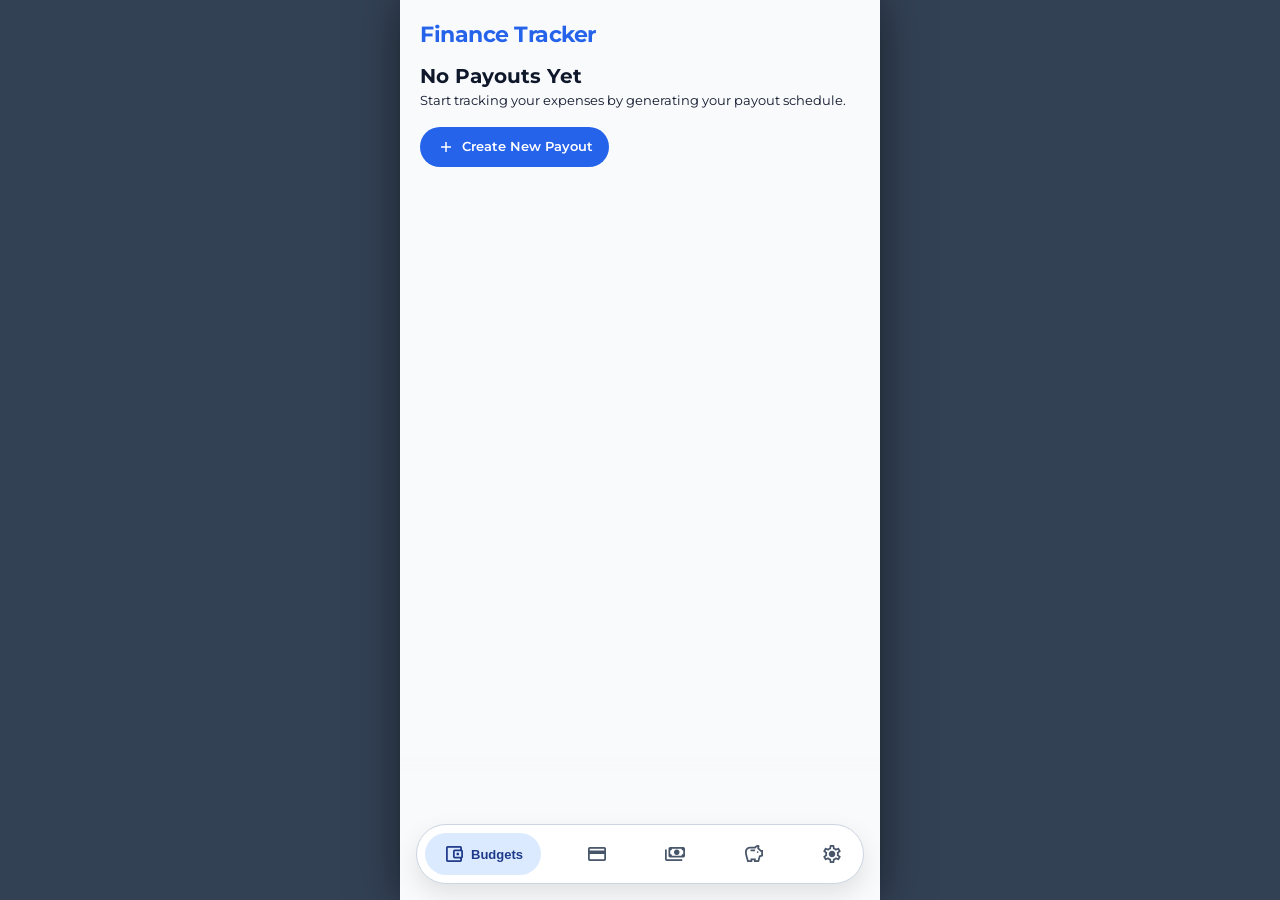
<file: index.html>
<!DOCTYPE html>
<html lang="en">
<head>
  <meta charset="UTF-8">
  <meta name="viewport" content="width=device-width, initial-scale=1.0, maximum-scale=1.0, user-scalable=no">
  <title>Salary Allocation Tracker</title>
  
  <link rel="preconnect" href="https://fonts.googleapis.com">
  <link rel="preconnect" href="https://fonts.gstatic.com" crossorigin>
  <link href="https://fonts.googleapis.com/css2?family=Montserrat:wght@400;500;600;700&display=swap" rel="stylesheet">
  <link href="https://fonts.googleapis.com/css2?family=Material+Symbols+Outlined:opsz,wght,FILL,GRAD@20..48,100..700,0..1,-50..200" rel="stylesheet" />
  
  <style>
    /* =========================================================
   1. COLOR THEMES & VARIABLES
   ========================================================= */
:root {
  /* MD3 Expressive Light Theme - Zinc/Blue (Default) */
  --md-sys-color-primary: #2563EB; 
  --md-sys-color-on-primary: #FFFFFF;
  --md-sys-color-primary-container: #DBEAFE;
  --md-sys-color-on-primary-container: #1E3A8A;
  --md-sys-color-secondary-container: #EFF6FF; 
  --md-sys-color-on-secondary-container: #2563EB;
  --md-sys-color-background: #F8FAFC; 
  --md-sys-color-surface: #FFFFFF;
  --md-sys-color-surface-variant: #F1F5F9;
  --md-sys-color-on-surface: #0F172A;
  --md-sys-color-on-surface-variant: #475569;
  --md-sys-color-outline: #CBD5E1;
  --md-sys-color-error: #EF4444;
  --font-family: 'Montserrat', system-ui, sans-serif;
}

/* --- THEME: BLUE (DARK) --- */
body[data-theme="dark"] {
  --md-sys-color-primary: #3B82F6; 
  --md-sys-color-on-primary: #FFFFFF; 
  --md-sys-color-primary-container: #1D4ED8;
  --md-sys-color-on-primary-container: #EFF6FF;
  --md-sys-color-secondary-container: rgba(59, 130, 246, 0.15); 
  --md-sys-color-on-secondary-container: #3B82F6;
  --md-sys-color-background: #09090B;
  --md-sys-color-surface: #18181B;
  --md-sys-color-surface-variant: #27272A; 
  --md-sys-color-on-surface: #FAFAFA;
  --md-sys-color-on-surface-variant: #A1A1AA;
  --md-sys-color-outline: #3F3F46;
}

/* --- THEME: EMERALD --- */
body[data-theme-color="emerald"] {
  --md-sys-color-primary: #10B981; 
  --md-sys-color-primary-container: #D1FAE5;
  --md-sys-color-on-primary-container: #064E3B;
  --md-sys-color-secondary-container: #ECFDF5; 
  --md-sys-color-on-secondary-container: #10B981;
}
body[data-theme="dark"][data-theme-color="emerald"] {
  --md-sys-color-primary: #10B981; 
  --md-sys-color-primary-container: #047857;
  --md-sys-color-on-primary-container: #D1FAE5;
  --md-sys-color-secondary-container: rgba(16, 185, 129, 0.15); 
  --md-sys-color-on-secondary-container: #34D399;
}

/* --- THEME: ROSE --- */
body[data-theme-color="rose"] {
  --md-sys-color-primary: #F43F5E; 
  --md-sys-color-primary-container: #FFE4E6;
  --md-sys-color-on-primary-container: #881337;
  --md-sys-color-secondary-container: #FFF1F2; 
  --md-sys-color-on-secondary-container: #F43F5E;
}
body[data-theme="dark"][data-theme-color="rose"] {
  --md-sys-color-primary: #F43F5E; 
  --md-sys-color-primary-container: #BE123C;
  --md-sys-color-on-primary-container: #FFE4E6;
  --md-sys-color-secondary-container: rgba(244, 63, 94, 0.15); 
  --md-sys-color-on-secondary-container: #FB7185;
}

/* --- THEME: AMBER --- */
body[data-theme-color="amber"] {
  --md-sys-color-primary: #F59E0B; 
  --md-sys-color-primary-container: #FEF3C7;
  --md-sys-color-on-primary-container: #78350F;
  --md-sys-color-secondary-container: #FFFBEB; 
  --md-sys-color-on-secondary-container: #F59E0B;
}
body[data-theme="dark"][data-theme-color="amber"] {
  --md-sys-color-primary: #F59E0B; 
  --md-sys-color-primary-container: #B45309;
  --md-sys-color-on-primary-container: #FEF3C7;
  --md-sys-color-secondary-container: rgba(245, 158, 11, 0.15); 
  --md-sys-color-on-secondary-container: #FBBF24;
}

/* =========================================================
   2. GLOBAL RESETS & TYPOGRAPHY
   ========================================================= */
* { box-sizing: border-box; margin: 0; padding: 0; }

body {
  font-family: var(--font-family);
  background-color: #334155; 
  color: var(--md-sys-color-on-surface);
  line-height: 1.5;
  font-size: 13px; 
  display: flex;
  justify-content: center;
  align-items: flex-start;
  min-height: 100vh;
}

body[data-theme="dark"] { background-color: #000; }

.material-symbols-outlined { 
  font-family: 'Material Symbols Outlined'; 
  font-weight: normal; 
  font-style: normal; 
  font-size: 20px; 
  line-height: 1; 
  display: inline-block; 
  vertical-align: middle; 
}

/* Visibility Utilities */
.mobile-only { display: flex !important; }
.desktop-only { display: none !important; }

/* =========================================================
   3. LAYOUT & NAVIGATION
   ========================================================= */
.layout-wrapper { 
  width: 100%; 
  max-width: 480px; 
  background-color: var(--md-sys-color-background);
  min-height: 100vh; 
  display: flex; 
  flex-direction: column;
  position: relative;
  box-shadow: 0 0 40px rgba(0,0,0,0.5);
  overflow: visible !important;
  margin: 0 auto; 
}

.main-content { 
  flex-grow: 1; 
  display: flex; 
  flex-direction: column; 
  height: auto; 
  padding-bottom: 90px;
  overflow: visible !important; 
}

.view-container { 
  display: none; 
  flex-direction: column; 
  padding: 8px 16px 150px 16px !important; 
  overflow: visible !important; 
  height: auto;
}
.view-container.active { display: flex !important; }

/* Top Header */
.top-app-bar { 
  position: sticky !important;
  top: 0 !important;
  z-index: 110 !important;
  padding: 16px 16px 4px 16px !important; 
  display: flex;
  flex-direction: row; 
  align-items: center; 
  flex-wrap: wrap; 
  gap: 12px; 
  flex-shrink: 0; 
  background-color: var(--md-sys-color-background) !important;
}
.board-main-title { 
  color: var(--md-sys-color-primary); 
  font-size: 22px !important; 
  letter-spacing: -0.5px !important; 
  font-weight: 700; 
  margin: 0; 
  line-height: 1; 
}
.actions { width: auto; display: flex; justify-content: flex-end; gap: 8px; flex-grow: 1; }

/* Bottom Docked Budget Filter (Floating & Transparent) */
.month-filter-container { 
  display: flex; 
  align-items: center; 
  gap: 8px; 
  flex-wrap: wrap; 
  flex-shrink: 0; 
  position: fixed !important;
  bottom: calc(84px + env(safe-area-inset-bottom)) !important; /* Floats right above the nav pill */
  left: 50% !important;
  transform: translateX(-50%) !important;
  width: 100% !important;
  max-width: 480px !important;
  padding: 0 20px !important;
  
  /* Removes the ugly solid background block */
  background: transparent !important; 
  box-shadow: none !important;
  box-sizing: border-box !important;
  z-index: 105 !important;
  justify-content: center !important; /* Centers the buttons neatly */
}

/* Seamless Bottom Fade Mask (Hides cards scrolling behind the floating UI) */
.layout-wrapper::after {
  content: '';
  position: fixed;
  bottom: 0;
  left: 50%;
  transform: translateX(-50%);
  width: 100%;
  max-width: 480px;
  height: calc(160px + env(safe-area-inset-bottom));
  
  /* Creates a smooth gradient that perfectly matches your current theme */
  background: linear-gradient(to top, var(--md-sys-color-background) 45%, transparent 100%);
  
  z-index: 104; /* Sits below the buttons but above the scrolling cards */
  pointer-events: none; /* Allows you to still click through the gradient if needed */
}

/* Fluid Pill Bottom Nav */
.bottom-nav {
  display: flex;
  position: fixed;
  bottom: calc(16px + env(safe-area-inset-bottom));
  left: 50%; 
  transform: translateX(-50%);
  width: calc(100% - 32px); 
  max-width: 448px;
  background-color: var(--md-sys-color-surface);
  border: 1px solid var(--md-sys-color-outline);
  border-radius: 100px;
  z-index: 1000;
  padding: 8px;
  height: auto; 
  justify-content: space-between;
  align-items: center;
  box-shadow: 0 10px 25px rgba(0,0,0,0.1);
}
body[data-theme="dark"] .bottom-nav { box-shadow: 0 10px 25px rgba(0,0,0,0.5); }

.bottom-nav .nav-item { 
  display: flex; flex-direction: row; align-items: center; justify-content: center; 
  padding: 10px 12px; background: transparent; border: none; 
  color: var(--md-sys-color-on-surface-variant); font-size: 13px; font-weight: 700; 
  border-radius: 100px; transition: all 0.35s cubic-bezier(0.4, 0, 0.2, 1);
  cursor: pointer; overflow: hidden; flex: 0 1 auto;
}
.bottom-nav .nav-item .material-symbols-outlined { background: transparent; padding: 0; border-radius: 0; transition: all 0.35s cubic-bezier(0.4, 0, 0.2, 1); font-size: 22px; }
.bottom-nav .nav-item span:nth-child(2) { max-width: 0; opacity: 0; overflow: hidden; padding-left: 0; white-space: nowrap; transition: all 0.35s cubic-bezier(0.4, 0, 0.2, 1); }
.bottom-nav .nav-item.active { background: var(--md-sys-color-primary-container); color: var(--md-sys-color-on-primary-container); padding: 10px 18px; }
.bottom-nav .nav-item.active span:nth-child(2) { max-width: 120px; opacity: 1; padding-left: 6px; }
.bottom-nav .nav-item.active .material-symbols-outlined { transform: none; }

/* =========================================================
   4. COMPONENTS (Cards, Grids, Headers)
   ========================================================= */

/* Payout Grid Structure */
.dashboard, .table-wrapper, .table-inner, .payout-row { overflow: visible !important; }
.dashboard { padding: 0 !important; }
.table-wrapper { border-radius: 0 !important; background: transparent !important; box-shadow: none !important; padding: 0 !important; border: none !important; height: auto !important; max-height: none !important; }
.table-inner { min-width: 100%; display: flex; flex-direction: column; }
.payout-row { display: flex !important; flex-direction: column !important; margin-bottom: 24px !important; border: none !important; background: transparent !important; width: 100% !important; box-sizing: border-box; }

/* Sticky Salary Header */
.col-sticky-info { 
  position: sticky !important; 
  top: 50px !important; 
  z-index: 100 !important; 
  border: 2px solid var(--md-sys-color-primary) !important; 
  box-shadow: 0 4px 12px rgba(0,0,0,0.1) !important; 
  display: flex !important; flex-direction: column !important; justify-content: center !important; 
  background-color: var(--md-sys-color-surface) !important; 
  width: 100% !important; padding: 10px 12px !important; border-radius: 12px !important; margin-bottom: 12px !important; 
}
body[data-theme="dark"] .col-sticky-info { background-color: var(--md-sys-color-surface-variant) !important; }
.col-sticky-info .date-block-wrapper { display: flex !important; flex-direction: row !important; width: 100% !important; justify-content: space-between !important; align-items: flex-end !important; }
.col-sticky-info .date-block h3 { font-size: 14px !important; margin: 0 0 2px 0 !important; color: var(--md-sys-color-primary); font-weight: 700; }
.col-sticky-info .date-block p { font-size: 11px !important; margin: 0 !important; color: var(--md-sys-color-on-surface-variant); text-transform: uppercase; font-weight: 600; white-space: nowrap; overflow: hidden; text-overflow: ellipsis; }
.col-sticky-info .remaining-block { margin-top: 0 !important; text-align: right !important; flex-shrink: 0 !important; display: block !important; }
.col-sticky-info .remaining-block h4 { font-size: 11px !important; margin: 0 0 2px 0 !important; color: var(--md-sys-color-on-surface-variant); text-transform: uppercase;}
.col-sticky-info .remaining-block .balance { font-size: 15px !important; margin: 0 !important; line-height: 1.2 !important; font-weight: 700; color: var(--md-sys-color-primary);}
.col-sticky-info #upcoming-marker { position: relative; top: 0; left: 0; margin-bottom: 6px !important; padding: 4px 10px !important; font-size: 10px !important; }
.clickable-row-info { cursor: pointer; transition: filter 0.2s; }
.clickable-row-info:hover { filter: brightness(0.95); }

/* Expense Grid & Core Cards (Ultra-Compact) */
.grid-container, .expense-grid { display: grid; gap: 8px !important; width: 100%; align-items: start; }
.expense-grid { grid-template-columns: repeat(2, 1fr); }
.expense-cell-wrapper { width: 100% !important; margin-bottom: 0 !important; border-radius: 12px !important; border: none !important; position: relative; }

.payable-card { 
  background-color: var(--md-sys-color-surface); 
  border: 1px solid var(--md-sys-color-outline); 
  padding: 8px 10px !important; 
  margin-bottom: 8px !important; 
  border-radius: 12px !important; 
  position: relative; 
}
body[data-theme="dark"] .payable-card { background-color: var(--md-sys-color-surface); border-color: var(--md-sys-color-outline); }

/* Compact Card Internals */
.payable-card .payable-header { margin-bottom: 4px !important; }
.payable-card .payable-header h3 { font-size: 13px !important; line-height: 1 !important; color: var(--md-sys-color-primary); margin: 0; font-weight: 700; }
.payable-card .payable-detail { color: var(--md-sys-color-on-surface-variant); font-weight: 500; font-size: 12px; }
.payable-card .payable-balance { margin-top: 4px !important; margin-bottom: 6px !important; border-top: 1px solid var(--md-sys-color-outline); padding-top: 10px; }
.payable-card .payable-balance h4 { font-size: 9px !important; text-transform: uppercase; color: var(--md-sys-color-on-surface-variant); margin-bottom: 4px; }
.payable-card .payable-balance .amount, .payable-card .savings-total { font-size: 15px !important; line-height: 1 !important; font-weight: 700; color: var(--md-sys-color-primary); }
.payable-card .payable-balance .total { font-size: 11px; color: var(--md-sys-color-outline); font-weight: 500; }

/* Inline Overrides for Dashboard Layout */
.payable-card > div[style*="border-top"], .payable-card > div[style*="border-bottom"], .payable-card > div[style*="border: 1px dashed"] { padding-top: 4px !important; padding-bottom: 4px !important; margin-bottom: 6px !important; }
.payable-card > div[style*="background: var(--md-sys-color-surface-variant)"] { padding: 6px 8px !important; margin-bottom: 6px !important; }

/* Transaction Logs inside Cards */
.payment-history-list { display: flex; flex-direction: column; gap: 4px !important; }
.payment-history-list .payment-history-item:nth-child(n+4) { display: none; }
.payment-history-list.expanded .payment-history-item { display: flex; }
.payment-history-item { 
  background-color: var(--md-sys-color-surface); 
  border: 1px solid var(--md-sys-color-outline); 
  display: flex; flex-direction: column; 
  padding: 4px 6px !important; 
  border-radius: 6px !important; 
  font-size: 11px !important; 
}
.payment-history-item > div:first-child { margin-bottom: 2px !important; margin-top: 0 !important; }
.payment-history-item > div { margin-bottom: 0 !important; margin-top: 0 !important; }
.payment-history-item .ledger-payment, .payment-history-item .ledger-deduction { font-size: 12px !important; line-height: 1 !important; font-weight: 800; margin: 0;}
.payment-history-item .btn-icon-small { width: 22px !important; height: 22px !important; min-height: 22px !important; }
.payment-history-item .btn-icon-small .material-symbols-outlined { font-size: 14px !important; }
.payment-history-item div[style*="border-radius: 4px"] { margin-top: 2px !important; padding: 0px 4px !important; font-size: 9px !important; }

/* Completed State Styling */
.payable-card.completed-card { background-color: var(--md-sys-color-surface-variant); border-color: var(--md-sys-color-outline) !important; }
.payable-card.completed-card .payment-history-item { background-color: transparent !important; opacity: 0.65 !important; }
.payable-card.completed-card .btn-expand-logs { opacity: 0.65 !important; }
.completed-watermark { display: inline-flex; align-items: center; background-color: #10B981; color: #FFFFFF; padding: 4px 10px; border-radius: 100px; font-size: 10px; font-weight: 800; letter-spacing: 1px; }

/* Specific Expense Grid Cards */
.expense-card.table-cell { 
  padding: 10px 8px !important; border-radius: 12px !important; border: 1px solid var(--md-sys-color-outline) !important; 
  height: 100% !important; width: 100% !important; display: flex; flex-direction: column; justify-content: space-between; 
  box-sizing: border-box; background-color: var(--md-sys-color-surface); transition: opacity 0.2s, transform 0.1s ease; user-select: none; -webkit-user-select: none;
}
.expense-card.table-cell:active {
  transform: scale(0.97); /* Adds a subtle 'press' animation when you click the card */
}
.cell-header-group { display: flex !important; flex-direction: row !important; justify-content: space-between !important; align-items: flex-start !important; margin-bottom: 8px !important; gap: 4px !important; width: 100%; }
.mobile-label { font-size: 11px !important; font-weight: 700 !important; color: var(--md-sys-color-primary) !important; text-transform: uppercase !important; white-space: nowrap; overflow: hidden; text-overflow: ellipsis; width: 100%; }
.mobile-goal-text { font-size: 9px !important; font-weight: 700 !important; color: var(--md-sys-color-primary) !important; opacity: 0.8; }
.add-category-card { transition: background-color 0.2s; }
.add-category-card:active, .add-category-card:hover { background-color: var(--md-sys-color-surface-variant) !important; }

/* =========================================================
   5. FORMS, INPUTS & BUTTONS
   ========================================================= */
.btn { font-family: inherit; font-size: 13px; font-weight: 600; border: none; border-radius: 100px; padding: 8px 16px; cursor: pointer; transition: all 0.2s; display: inline-flex; align-items: center; justify-content: center; text-align: center; min-height: 40px; line-height: 1.2; gap: 6px; }
.btn:disabled { opacity: 0.4; cursor: not-allowed; pointer-events: none; }
.btn-filled { background-color: var(--md-sys-color-primary); color: var(--md-sys-color-on-primary); }
.btn-tonal { background-color: var(--md-sys-color-secondary-container); color: var(--md-sys-color-on-secondary-container); border: 1px solid var(--md-sys-color-outline); }
.btn-text { background-color: transparent; color: var(--md-sys-color-on-surface-variant); }
.btn-icon-small { background: none; border: none; cursor: pointer; color: var(--md-sys-color-outline); border-radius: 50%; width: 40px; height: 40px; display: flex; align-items: center; justify-content: center; }
.btn-delete-row { color: var(--md-sys-color-error) !important; }
.payable-card .btn-tonal { min-height: 26px !important; font-size: 11px !important; padding: 0 8px !important; margin-bottom: 6px !important; border-radius: 6px !important; }
.payable-card .btn-tonal .material-symbols-outlined { font-size: 12px !important; }
.payable-card .btn-expand-logs { margin-top: -4px !important; padding: 2px !important; width: 100%; font-size: 13px; color: var(--md-sys-color-primary); background: transparent; }

input[type="number"], input[type="text"], input[type="date"], textarea { 
  padding: 8px 12px; border: 1px solid var(--md-sys-color-outline); background: transparent; width: 100%; 
  font-family: inherit; font-size: 13px; font-weight: 500; color: var(--md-sys-color-on-surface); border-radius: 10px; 
}
/* Lock standard inputs to exactly match the 40px height of the dropdowns */
input[type="number"], input[type="text"], input[type="date"] {
  height: 40px; 
}
input:focus, textarea:focus { outline: none; border-color: var(--md-sys-color-primary); box-shadow: 0 0 0 1px var(--md-sys-color-primary); background-color: var(--md-sys-color-surface-variant); }
input.expense-input { height: 28px !important; min-height: 28px !important; font-size: 13px !important; padding: 0 8px !important; box-sizing: border-box !important; margin: 0 !important; border-radius: 8px !important; }
input.expense-input:disabled { opacity: 0.4; cursor: not-allowed; }

/* Custom Dropdown Styling */
select.custom-select-hidden { display: none !important; }
.custom-select-wrapper { position: relative; width: 100%; cursor: pointer; user-select: none; margin-bottom: 0 !important;}
.custom-select-trigger { display: flex; justify-content: space-between; align-items: center; padding: 8px 12px; border: 1px solid var(--md-sys-color-outline); border-radius: 10px; background-color: var(--md-sys-color-surface); height: 40px; font-size: 13px; font-weight: 500; color: var(--md-sys-color-on-surface); white-space: nowrap; }
.custom-select-wrapper.open .custom-select-trigger { border-color: var(--md-sys-color-primary); box-shadow: 0 0 0 1px var(--md-sys-color-primary); background-color: var(--md-sys-color-surface-variant); }
.custom-select-options { position: absolute; top: calc(100% + 4px); left: 0; width: 100%; max-height: 250px; overflow-y: auto; background: var(--md-sys-color-surface); border: 1px solid var(--md-sys-color-outline); border-radius: 12px; box-shadow: 0 10px 25px rgba(0,0,0,0.15); z-index: 9999; display: none; flex-direction: column; padding: 4px 0; }
.custom-select-wrapper.open .custom-select-options { display: flex; }
.custom-select-option { padding: 10px 12px; font-size: 13px; font-weight: 500; color: var(--md-sys-color-on-surface); cursor: pointer; border-bottom: 1px solid var(--md-sys-color-surface-variant);}
.custom-select-option:last-child { border-bottom: none; }
.custom-select-option.selected { color: var(--md-sys-color-primary); font-weight: 700; background: var(--md-sys-color-secondary-container); }
.dropdown-arrow { transform: rotate(90deg); transition: transform 0.2s; font-size: 24px; color: var(--md-sys-color-on-surface-variant); }
.custom-select-wrapper.open .dropdown-arrow { transform: rotate(-90deg); }

/* Compact Select Override (Inside Grids) */
.status-select.custom-select-wrapper .custom-select-trigger { padding: 0 6px !important; font-size: 11px !important; font-weight: 700 !important; height: 28px !important; min-height: 28px !important; border-radius: 8px !important; }
.status-select.custom-select-wrapper .custom-select-options { padding: 2px 0 !important; }
.status-select.custom-select-wrapper .custom-select-option { font-size: 11px !important; padding: 6px 10px !important; font-weight: 600 !important; }
.status-select.custom-select-wrapper .custom-select-display { white-space: nowrap !important; overflow: hidden !important; text-overflow: ellipsis !important; flex: 1; text-align: left; }
.status-select.custom-select-wrapper .dropdown-arrow { margin-left: 2px !important; font-size: 16px !important; }

/* Due Stepper Input */
.due-stepper-container { display: flex !important; flex-direction: row !important; align-items: center; width: 100%; margin-bottom: 8px; background: var(--md-sys-color-surface); border: 1px solid var(--md-sys-color-outline); border-radius: 12px; overflow: hidden; height: 48px; }
.stepper-btn { width: 56px; height: 100%; border: none; background: var(--md-sys-color-surface-variant); color: var(--md-sys-color-primary); cursor: pointer; display: flex; align-items: center; justify-content: center; transition: background 0.2s; flex-shrink: 0; }
.stepper-btn:active { background: var(--md-sys-color-primary-container); }
.stepper-btn .material-symbols-outlined { font-size: 22px; font-variation-settings: 'wght' 700; }
.due-stepper-input { flex: 1; border: none !important; text-align: center; font-size: 16px; font-weight: 700; height: 100%; background: transparent; color: var(--md-sys-color-on-surface); padding: 0; margin: 0; cursor: text; }
.due-stepper-input::-webkit-inner-spin-button, .due-stepper-input::-webkit-outer-spin-button { -webkit-appearance: none; margin: 0; }

/* Theme Switch */
.theme-switch { position: relative; display: inline-block; width: 64px; height: 32px; }
.theme-switch input { opacity: 0; width: 0; height: 0; }
.theme-switch .slider { position: absolute; cursor: pointer; top: 0; left: 0; right: 0; bottom: 0; background-color: var(--md-sys-color-surface-variant); transition: .4s; border-radius: 34px; border: 2px solid var(--md-sys-color-outline); display: flex; align-items: center; padding: 0 6px;}
.theme-switch .slider::before { position: absolute; content: ""; height: 24px; width: 24px; left: 2px; bottom: 2px; background-color: var(--md-sys-color-on-surface-variant); transition: .4s; border-radius: 50%; z-index: 2;}
.theme-switch input:checked + .slider { background-color: var(--md-sys-color-primary-container); border-color: var(--md-sys-color-primary); }
.theme-switch input:checked + .slider::before { transform: translateX(32px); background-color: var(--md-sys-color-primary); }

/* Dark Mode Form Tweaks */
body[data-theme="dark"] input[type="number"], 
body[data-theme="dark"] input[type="text"], 
body[data-theme="dark"] input[type="date"], 
body[data-theme="dark"] textarea { color: var(--md-sys-color-on-surface) !important; background-color: rgba(255, 255, 255, 0.05); }
body[data-theme="dark"] input:focus, body[data-theme="dark"] textarea:focus { background-color: rgba(255, 255, 255, 0.1) !important; }
body[data-theme="dark"] input::placeholder, body[data-theme="dark"] textarea::placeholder { color: rgba(255, 255, 255, 0.4) !important; }
body[data-theme="dark"] input.expense-input { background-color: rgba(0, 0, 0, 0.3); }
body[data-theme="dark"] .btn-icon-small { color: var(--md-sys-color-outline); }
body[data-theme="dark"] .btn-icon-small:hover { color: var(--md-sys-color-on-surface); background-color: rgba(255, 255, 255, 0.1); }
body[data-theme="dark"] .btn-text-action { background: transparent; border-color: var(--md-sys-color-outline); color: var(--md-sys-color-outline); }
body[data-theme="dark"] .cell-comment, body[data-theme="dark"] .payable-balance .total { color: var(--md-sys-color-outline); }

/* =========================================================
   6. DIALOGS & MODALS
   ========================================================= */
.m3-dialog { 
  position: fixed !important; top: 50% !important; left: 50% !important; transform: translate(-50%, -50%) !important; margin: 0 !important; border: 1px solid var(--md-sys-color-outline); border-radius: 28px; padding: 24px; width: 90%; max-width: 400px; box-shadow: 0 10px 30px rgba(0,0,0,0.2); background-color: var(--md-sys-color-surface); color: var(--md-sys-color-on-surface); overflow: visible !important; 
}
.m3-dialog::backdrop { background: rgba(0, 0, 0, 0.4); backdrop-filter: blur(2px); }
body[data-theme="dark"] .m3-dialog::backdrop { background: rgba(0,0,0,0.8); }

.input-group { display: flex; flex-direction: column; gap: 4px; margin-bottom: 16px; }
.input-group label { font-size: 12px; font-weight: 600; color: var(--md-sys-color-on-surface-variant); }


/* --- Ultra-Compact Modal Inputs (Matches Budget Grid 28px) --- */
.m3-dialog input[type="number"],
.m3-dialog input[type="text"],
.m3-dialog input[type="date"],
.m3-dialog .custom-select-trigger {
  height: 28px !important;
  min-height: 28px !important;
  padding: 0 8px !important;
  font-size: 12px !important;
  font-weight: 600 !important;
  border-radius: 8px !important;
  border: 1px solid var(--md-sys-color-outline) !important;
  background-color: transparent !important;
  color: var(--md-sys-color-on-surface) !important;
  box-sizing: border-box !important;
  width: 100% !important;
}

/* Shrink the dropdown arrow to fit the new small box */
.m3-dialog .custom-select-trigger .dropdown-arrow {
  font-size: 16px !important;
}

/* Keep textareas slightly taller but match the compact theme */
.m3-dialog textarea {
  min-height: 60px !important;
  height: auto !important;
  padding: 6px 8px !important;
  font-size: 12px !important;
  border-radius: 8px !important;
  resize: vertical;
}

/* Shrink the Due Date Stepper to match */
.m3-dialog .due-stepper-container {
  height: 28px !important;
  border-radius: 8px !important;
}
.m3-dialog .stepper-btn {
  width: 36px !important;
}
.m3-dialog .stepper-btn .material-symbols-outlined {
  font-size: 16px !important;
}
.m3-dialog .due-stepper-input {
  font-size: 13px !important;
}

/* --- Ultra-Compact Modal Buttons --- */
.m3-dialog .btn {
  min-height: 28px !important;
  height: 28px !important;
  padding: 0 16px !important;
  font-size: 12px !important;
  border-radius: 8px !important; /* Matches the 8px radius of the inputs */
  line-height: 1 !important;
}

/* Shrink the icons inside the modal buttons to fit the new height */
.m3-dialog .btn .material-symbols-outlined {
  font-size: 16px !important;
}

.dialog-title { font-size: 16px; font-weight: 700; margin-top: 0; margin-bottom: 16px; text-align: center; width: 100%; }
.dialog-actions { display: flex; justify-content: flex-end; gap: 8px; margin-top: 24px; }
.checkbox-wrapper { margin-top: 4px; margin-bottom: 12px; }
.checkbox-wrapper label { display: flex; align-items: center; gap: 8px; font-size: 14px; font-weight: 600; cursor: pointer; color: var(--md-sys-color-primary); min-height: 40px; }
.checkbox-wrapper input[type="checkbox"] { width: 18px; height: 18px; accent-color: var(--md-sys-color-primary); border-radius: 4px; }

/* =========================================================
   7. DYNAMIC STATUSES, HELPERS & INTERACTIONS
   ========================================================= */

/* Dynamic Payment Statuses */
.status-paid, .table-cell.status-paid { background-color: #dcfce7 !important; border-color: #BBF7D0 !important; color: #15803D !important; }
.status-carry_over, .table-cell.status-carry_over { background-color: #fee2e2 !important; border-color: #FECACA !important; color: #B91C1C !important; }
.status-not_required, .table-cell.status-not_required { background-color: #fef3c7 !important; border-color: #E2E8F0 !important; color: #64748B !important; }

body[data-theme="dark"] .status-paid, body[data-theme="dark"] .table-cell.status-paid { background-color: #0D2A1F !important; border-color: #14532D !important; color: #6EE7B7 !important; }
body[data-theme="dark"] .status-carry_over, body[data-theme="dark"] .table-cell.status-carry_over { background-color: #38141B !important; border-color: #701A28 !important; color: #FDA4AF !important; }
body[data-theme="dark"] .status-not_required, body[data-theme="dark"] .table-cell.status-not_required { background-color: #27272A !important; border-color: #3F3F46 !important; color: #A1A1AA !important; }

.helper-text { font-size: 10px !important; font-weight: 600; line-height: 1.1 !important; margin-top: 4px !important; margin-bottom: 2px !important; min-height: auto !important; color: var(--md-sys-color-on-surface-variant); white-space: nowrap; overflow: hidden; text-overflow: ellipsis; }
.helper-text.success { color: #10B981 !important; }
.helper-text.alert { color: var(--md-sys-color-error) !important; }

.ledger-payment { color: #10B981 !important; }
body[data-theme="dark"] .ledger-payment { color: #4ade80 !important; }
.ledger-deduction { color: var(--md-sys-color-error) !important; }
body[data-theme="dark"] .ledger-deduction { color: #f87171 !important; }

.cell-comment { font-size: 10px !important; color: var(--md-sys-color-outline); margin-top: 4px !important; padding: 4px 0 0 0 !important; white-space: nowrap; overflow: hidden; text-overflow: ellipsis; max-width: 100%;}
.cell-comment.has-comment { color: var(--md-sys-color-primary); font-weight: 600; }
.clickable-comment { cursor: pointer; display: inline-block; }
.clickable-comment i { color: var(--md-sys-color-primary); font-style: normal; font-weight: 600; }

/* Drag & Drop Behaviors */
.drag-target-hover { border: 2px dashed var(--md-sys-color-primary) !important; transform: scale(0.96) !important; background-color: var(--md-sys-color-primary-container) !important; opacity: 0.8; }
.expense-card.dragging-hidden { opacity: 0 !important; pointer-events: none !important; }

#delete-dropzone { position: fixed; bottom: -120px; left: 50%; transform: translateX(-50%); width: 180px; height: 80px; background-color: var(--md-sys-color-error); color: white; border-radius: 24px 24px 0 0; display: flex; flex-direction: column; align-items: center; justify-content: center; z-index: 9999; transition: bottom 0.3s cubic-bezier(0.175, 0.885, 0.32, 1.275), background-color 0.2s, padding 0.2s; box-shadow: 0 -4px 24px rgba(239, 68, 68, 0.5); pointer-events: none; }
#delete-dropzone.active { bottom: 0; }
#delete-dropzone.hover { background-color: #991B1B; padding-bottom: 12px; }

.dragging-clone { position: fixed !important; z-index: 10000 !important; pointer-events: none !important; box-shadow: 0 20px 40px rgba(0,0,0,0.3) !important; opacity: 0.95 !important; margin: 0 !important; transition: filter 0.2s, transform 0.2s !important; }
.dragging-clone.in-danger { filter: brightness(0.8) hue-rotate(330deg) saturate(200%); transform: scale(0.85); }

/* Jump Pill & Toasts */
.jump-pill, .toast-container { position: fixed; bottom: calc(145px + env(safe-area-inset-bottom)) !important; left: 50%; transform: translateX(-50%); z-index: 1002; }
.jump-pill { border-radius: 100px; padding: 12px 20px; box-shadow: 0 4px 16px rgba(0,0,0,0.3); opacity: 0; visibility: hidden; transform: translateY(20px) translateX(-50%); transition: all 0.3s; display: flex; align-items: center; gap: 8px; font-weight: 700; font-size: 14px; }
.jump-pill.visible { opacity: 1; visibility: visible; transform: translateY(0) translateX(-50%); }

.toast-container { display: flex; flex-direction: column-reverse; gap: 12px; z-index: 9999; pointer-events: none; width: max-content; max-width: 450px; }
.undo-toast { pointer-events: auto; background-color: var(--md-sys-color-surface); color: var(--md-sys-color-on-surface); border: 1px solid var(--md-sys-color-outline); padding: 12px 20px; border-radius: 12px; display: flex; align-items: center; justify-content: space-between; gap: 16px; box-shadow: 0 10px 25px rgba(0,0,0,0.2); animation: toastSlideIn 0.3s forwards; transition: opacity 0.3s, transform 0.3s, margin 0.3s; touch-action: none; }
.undo-toast.hiding { opacity: 0; transform: scale(0.9) translateY(20px); margin-bottom: -60px; }
@keyframes toastSlideIn { from { opacity: 0; transform: translateY(20px); } to { opacity: 1; transform: translateY(0); } }
.btn-undo-action { font-weight: 700; padding: 6px 12px; margin: 0; border-radius: 8px; border: none; background-color: var(--md-sys-color-primary-container); color: var(--md-sys-color-on-primary-container); cursor: pointer; }

/* FAB Component */
.nav-fab-wrapper { position: fixed; bottom: calc(145px + env(safe-area-inset-bottom)) !important; left: 50%; transform: translateX(-50%); width: 100%; max-width: 480px; z-index: 1001; pointer-events: none; }
.nav-fab { pointer-events: auto; position: absolute; right: 16px; bottom: 0; width: 56px; height: 56px; border-radius: 50%; background-color: var(--md-sys-color-primary); color: var(--md-sys-color-on-primary); display: flex; align-items: center; justify-content: center; box-shadow: 0 4px 12px rgba(37, 99, 235, 0.3); border: none; transition: transform 0.25s, background-color 0.2s; }
.nav-fab.active { transform: rotate(45deg); background-color: var(--md-sys-color-error); }
.fab-menu { position: absolute; bottom: 70px; right: 20px; display: flex; flex-direction: column; gap: 16px; align-items: flex-end; opacity: 0; visibility: hidden; transform: translateY(20px); transition: all 0.25s; z-index: 1005; pointer-events: none; }
.fab-menu.active { opacity: 1; visibility: visible; transform: translateY(0); pointer-events: auto; }
.fab-menu-item-wrapper { display: flex; align-items: center; justify-content: flex-end; position: relative; height: 48px; }
.fab-menu-label { position: absolute; right: 60px; background-color: var(--md-sys-color-surface); color: var(--md-sys-color-on-surface); padding: 6px 12px; border-radius: 8px; font-size: 13px; font-weight: 600; border: 1px solid var(--md-sys-color-outline); white-space: nowrap; }
.fab-menu-item { width: 48px; height: 48px; border-radius: 50%; background-color: var(--md-sys-color-surface); color: var(--md-sys-color-primary); border: 1px solid var(--md-sys-color-outline); display: flex; align-items: center; justify-content: center; box-shadow: 0 4px 8px rgba(0,0,0,0.1); }
.fab-backdrop { display: block; position: fixed; top: 0; left: 0; right: 0; bottom: 0; background-color: rgba(0, 0, 0, 0.4); backdrop-filter: blur(4px); z-index: 990; opacity: 0; visibility: hidden; transition: opacity 0.25s; }
.fab-backdrop.active { opacity: 1; visibility: visible; }

/* =========================================================
   8. EDGE SPACING (Internal Margin Fixes)
   ========================================================= */

/* 1. Remove the dark body padding and floating wrapper constraints */
body {
    padding: 0 !important;
}

.layout-wrapper {
    min-height: 100vh !important;
    border-radius: 0 !important;
    border: none !important;
}

.top-app-bar {
    border-radius: 0 !important; 
    padding: 24px 20px 4px 20px !important; /* Pushes the title down and inward */
}

/* 2. Push the cards and content inward from the screen edges */
.view-container {
    padding: 12px 20px 12px 20px !important; 
}

/* 3. Re-align the floating UI elements back to their proper resting spots */
.bottom-nav {
    bottom: calc(16px + env(safe-area-inset-bottom)) !important;
}

.month-filter-container {
    bottom: calc(76px + env(safe-area-inset-bottom)) !important;
    padding-left: 20px !important;
    padding-right: 20px !important;
}

.jump-pill, .toast-container, .nav-fab-wrapper {
    bottom: calc(145px + env(safe-area-inset-bottom)) !important;
}

/* =========================================================
   9. PERFECT BOTTOM MASK & UI ALIGNMENT
   ========================================================= */

/* 1. Ensure the filter buttons float transparently */
.month-filter-container {
    position: fixed !important;
    bottom: calc(84px + env(safe-area-inset-bottom)) !important;
    left: 50% !important;
    transform: translateX(-50%) !important;
    width: 100% !important;
    max-width: 480px !important;
    padding: 0 20px !important;
    background: transparent !important;
    box-shadow: none !important;
    z-index: 105 !important;
    display: flex !important;
    justify-content: center !important;
    gap: 8px !important;
}

/* 2. The Flawless Fade Mask */
/* 1. Kill the overly tall global mask */
.layout-wrapper::after {
    display: none !important;
}

/* 2. Tall mask specifically for Budgets (Covers Nav Pill + Floating Filter) */
#view-budgets::after {
    content: '';
    position: fixed;
    bottom: 0;
    left: 50%;
    transform: translateX(-50%);
    width: 100%;
    max-width: 480px;
    height: calc(145px + env(safe-area-inset-bottom));
    background-color: var(--md-sys-color-background) !important;
    -webkit-mask-image: linear-gradient(to top, black 70%, transparent 100%);
    mask-image: linear-gradient(to top, black 70%, transparent 100%);
    z-index: 104 !important;
    pointer-events: none;
}

/* 3. Short, toned-down mask for all other tabs (Only covers the Nav Pill) */
#view-payables::after, 
#view-receivables::after, 
#view-savings::after, 
#view-settings::after {
    content: '';
    position: fixed;
    bottom: 0;
    left: 50%;
    transform: translateX(-50%);
    width: 100%;
    max-width: 480px;
    height: calc(96px + env(safe-area-inset-bottom)); /* Much shorter! */
    background-color: var(--md-sys-color-background) !important;
    
    /* Fades out much faster, right above the nav pill */
    -webkit-mask-image: linear-gradient(to top, black 65%, transparent 100%);
    mask-image: linear-gradient(to top, black 65%, transparent 100%);
    
    z-index: 104 !important;
    pointer-events: none;
}

/* --- Ultra-Compact Modal Spacing --- */

/* 1. Shrink the huge white padding inside the modal box */
.m3-dialog {
  padding: 16px 20px !important; 
}

/* 2. Bring the main title closer to the first input */
.m3-dialog .dialog-title {
  margin-bottom: 12px !important;
}

/* 3. Squeeze the inputs closer to each other, and pull the label down */
.m3-dialog .input-group {
  gap: 2px !important; /* Pulls label closer to the box */
  margin-bottom: 10px !important; /* Less empty space between rows */
}

/* 4. Shrink the labels slightly so they don't overpower the small text boxes */
.m3-dialog .input-group label {
  font-size: 11px !important;
}

/* 5. Tighten up the checkbox areas (like "Set Due Date") */
.m3-dialog .checkbox-wrapper {
  margin-bottom: 8px !important;
  margin-top: 4px !important;
}
.m3-dialog .checkbox-wrapper label {
  font-size: 12px !important;
  min-height: 28px !important;
}

/* 6. Pull the Save/Cancel buttons up closer to the form */
.m3-dialog .dialog-actions {
  margin-top: 16px !important;
}


/* =========================================================
   10. ULTRA-COMPACT SETTINGS PAGE
   ========================================================= */

/* 1. Standardize Inputs & Dropdowns */
#view-settings input[type="number"],
#view-settings input[type="text"],
#view-settings input[type="date"],
#view-settings .custom-select-trigger {
  height: 28px !important;
  min-height: 28px !important;
  padding: 0 8px !important;
  font-size: 12px !important;
  font-weight: 600 !important;
  border-radius: 8px !important;
  border: 1px solid var(--md-sys-color-outline) !important;
  background-color: transparent !important;
  color: var(--md-sys-color-on-surface) !important;
  box-sizing: border-box !important;
  width: 100% !important;
}

/* Shrink the dropdown arrows */
#view-settings .custom-select-trigger .dropdown-arrow {
  font-size: 16px !important;
}

/* 2. Standardize Buttons (Export, Import, Bulk Delete) */
#view-settings .btn {
  min-height: 28px !important;
  height: 28px !important;
  padding: 0 16px !important;
  font-size: 12px !important;
  border-radius: 8px !important;
  line-height: 1 !important;
}

#view-settings .btn .material-symbols-outlined {
  font-size: 16px !important;
}

/* 3. Tighten the Spacing & Margins */
#view-settings .input-group {
  gap: 2px !important;
  margin-bottom: 12px !important;
}

#view-settings .input-group label {
  font-size: 11px !important;
}

#view-settings .checkbox-wrapper {
  margin-bottom: 8px !important;
  margin-top: 4px !important;
}

#view-settings .checkbox-wrapper label {
  font-size: 12px !important;
  min-height: 28px !important;
}


/* =========================================================
   11. COMPACT THEME SWITCH & DARK MODE FIXES
   ========================================================= */

/* 1. Scale down the massive toggle switch to fit the compact design */
.theme-switch { 
    width: 44px !important; 
    height: 24px !important; 
    margin: 0 !important; /* Strips away any stray label margins pushing it up */
    display: inline-flex !important;
}
.theme-switch .slider::before { 
    height: 18px !important; 
    width: 18px !important; 
    left: 1px !important;   /* Perfectly centers the 18px circle inside the 20px inner space */
    bottom: 1px !important; /* Perfectly centers the 18px circle inside the 20px inner space */
}
.theme-switch input:checked + .slider::before { 
    transform: translateX(20px) !important; 
}

/* 2. Restore the subtle glass backgrounds for ACTUAL Dark Mode */
/* (Our previous "transparent !important" rule accidentally broke this) */
body[data-theme="dark"] #view-settings input[type="number"],
body[data-theme="dark"] #view-settings input[type="text"],
body[data-theme="dark"] #view-settings input[type="date"],
body[data-theme="dark"] #view-settings textarea,
body[data-theme="dark"] #view-settings .custom-select-trigger,
body[data-theme="dark"] .m3-dialog input[type="number"],
body[data-theme="dark"] .m3-dialog input[type="text"],
body[data-theme="dark"] .m3-dialog input[type="date"],
body[data-theme="dark"] .m3-dialog textarea,
body[data-theme="dark"] .m3-dialog .custom-select-trigger {
    background-color: rgba(255, 255, 255, 0.05) !important;
}

/* Brighten the inputs slightly when you tap/click on them in Dark Mode */
body[data-theme="dark"] #view-settings input:focus,
body[data-theme="dark"] #view-settings textarea:focus,
body[data-theme="dark"] #view-settings .custom-select-wrapper.open .custom-select-trigger,
body[data-theme="dark"] .m3-dialog input:focus,
body[data-theme="dark"] .m3-dialog textarea:focus,
body[data-theme="dark"] .m3-dialog .custom-select-wrapper.open .custom-select-trigger {
    background-color: rgba(255, 255, 255, 0.1) !important;
}

/* =========================================================
   12. GRID & OVERFLOW FIXES (Prevents Card Stretching)
   ========================================================= */

/* 1. Stop the CSS Grid from blowing out horizontally */
.expense-grid { 
    grid-template-columns: repeat(2, minmax(0, 1fr)) !important; 
}

/* 2. Force the card boundaries to lock to the grid */
.expense-card.table-cell {
    min-width: 0 !important;
    max-width: 100% !important;
}

/* 3. Truncate long comments to prevent vertical stretching */
.cell-comment {
    display: block !important;
    width: 100% !important;
    white-space: nowrap !important;      /* Forces text to stay on one single line */
    overflow: hidden !important;         /* Hides anything that spills out of the box */
    text-overflow: ellipsis !important;  /* Adds the "..." at the end */
    box-sizing: border-box !important;
}
  </style>

</head>
<body>

  <div class="layout-wrapper">
    <main class="main-content">
      <header class="top-app-bar">
        <!-- Hardcoded to Finance Tracker -->
        <h3 id="current-view-title" class="board-main-title">Finance Tracker</h3>
        <div style="display:flex; align-items:center; gap: 8px;">
          <div class="actions" id="top-bar-actions"></div>
        </div>
      </header>

      <div id="view-budgets" class="view-container active">
        <div class="month-filter-container" id="month-filter-container"></div>
        <div class="dashboard" id="dashboard-container"></div>
      </div>

      <div id="view-payables" class="view-container">
        <div id="payables-container" class="grid-container"></div>
      </div>

      <div id="view-receivables" class="view-container">
        <div id="receivables-container" class="grid-container"></div>
      </div>

      <div id="view-savings" class="view-container">
        <div id="savings-container" class="grid-container"></div>
      </div>

      <div id="view-settings" class="view-container" style="align-items: center;"></div>
    </main>

    <nav class="bottom-nav" id="bottom-nav">
      <button class="nav-item active" data-target="budgets">
        <span class="material-symbols-outlined">account_balance_wallet</span>
        <span>Budgets</span>
      </button>
      <button class="nav-item" data-target="payables">
        <span class="material-symbols-outlined">credit_card</span>
        <span>Payables</span>
      </button>
      <button class="nav-item" data-target="receivables">
        <span class="material-symbols-outlined">payments</span>
        <span>Receivables</span>
      </button>
      <button class="nav-item" data-target="savings">
        <span class="material-symbols-outlined">savings</span>
        <span>Savings</span>
      </button>
      <button class="nav-item" data-target="settings">
        <span class="material-symbols-outlined">settings</span>
        <span>Settings</span>
      </button>
    </nav>
  </div>

  <dialog id="modal-custom-alert" class="m3-dialog">
    <div style="display: flex; justify-content: center; margin-bottom: 16px;">
        <span class="material-symbols-outlined" id="custom-alert-icon" style="font-size: 36px;">info</span>
    </div>
    <h3 class="dialog-title" id="custom-alert-title" style="margin-bottom: 12px; text-align: center; width: 100%;">Notice</h3>
    <p id="custom-alert-message" style="margin-bottom: 24px; color: var(--md-sys-color-on-surface-variant); font-size: 15px; text-align: center; line-height: 1.5;"></p>
    <div class="dialog-actions" style="justify-content: center;">
      <button type="button" class="btn btn-filled" id="btn-custom-alert-ok" style="width: 100%;">OK</button>
    </div>
  </dialog>

  <dialog id="modal-custom-confirm" class="m3-dialog">
    <div style="display: flex; justify-content: center; margin-bottom: 16px;">
        <span class="material-symbols-outlined" style="font-size: 36px; color: var(--md-sys-color-error);">warning</span>
    </div>
    <h3 class="dialog-title" id="custom-confirm-title" style="margin-bottom: 12px; text-align: center; width: 100%;">Confirm Action</h3>
    <p id="custom-confirm-message" style="margin-bottom: 24px; color: var(--md-sys-color-on-surface-variant); font-size: 15px; text-align: center; line-height: 1.5;"></p>
    <div class="dialog-actions" style="justify-content: center; gap: 12px;">
      <button type="button" class="btn btn-tonal" id="btn-custom-confirm-cancel" style="flex: 1;">Cancel</button>
      <button type="button" class="btn btn-filled" id="btn-custom-confirm-ok" style="flex: 1; background-color: var(--md-sys-color-error); color: white;">Delete</button>
    </div>
  </dialog>

  <dialog id="modal-filter-payouts" class="m3-dialog">
    <form method="dialog" id="form-filter-payouts">
      <h3 class="dialog-title">Manage & Filter Payouts</h3>
      
      <button type="button" class="btn btn-tonal" onclick="document.getElementById('modal-filter-payouts').close(); document.getElementById('modal-add-payout').showModal();" style="width: 100%; margin-bottom: 24px; justify-content: center; border: 2px solid var(--md-sys-color-primary); color: var(--md-sys-color-primary); background: transparent;">
          <span class="material-symbols-outlined">add_circle</span> Create New Payout
      </button>

      <div style="display: flex; gap: 12px; margin-bottom: 8px;">
          <div class="input-group" style="flex: 1; margin-bottom: 0;">
            <label>Year</label>
            <select id="modal-filter-year" style="width: 100%;"></select> 
          </div>
          <div class="input-group" style="flex: 1; margin-bottom: 0;">
            <label>Month</label>
            <select id="modal-filter-month" style="width: 100%;"></select> 
          </div>
      </div>
      <div class="dialog-actions">
        <button type="button" class="btn btn-text" onclick="document.getElementById('modal-filter-payouts').close()">Cancel</button>
        <button type="button" class="btn btn-filled" onclick="applyFilters()">Apply Filter</button>
      </div>
    </form>
  </dialog>

  <dialog id="modal-bulk-delete-payouts" class="m3-dialog">
    <div style="display: flex; flex-direction: column; max-height: 80vh;">
        <h3 class="dialog-title" style="text-align: center; width: 100%;">Delete Payouts</h3>
        <p style="font-size: 13px; color: var(--md-sys-color-on-surface-variant); text-align: center; margin-bottom: 16px;">Select the payout periods you want to permanently delete.</p>
        
        <div style="margin-bottom: 12px; display: flex; justify-content: space-between; padding: 0 4px;">
            <label style="font-size: 14px; font-weight: 700; color: var(--md-sys-color-primary); cursor: pointer; display: flex; align-items: center; gap: 8px;">
                <input type="checkbox" id="bulk-delete-select-all" style="width: 18px; height: 18px; accent-color: var(--md-sys-color-primary);"> Select All
            </label>
        </div>
        
        <div id="bulk-delete-list" style="overflow-y: auto; display: flex; flex-direction: column; gap: 8px; border: 1px solid var(--md-sys-color-outline); padding: 12px; border-radius: 12px; background: var(--md-sys-color-surface);">
        </div>
        
        <div class="dialog-actions" style="justify-content: space-between; margin-top: 24px; flex-shrink: 0;">
            <button type="button" class="btn btn-text" onclick="document.getElementById('modal-bulk-delete-payouts').close()">Cancel</button>
            <button type="button" class="btn btn-filled" id="btn-confirm-bulk-delete" style="background-color: var(--md-sys-color-error); color: white;">Delete Selected</button>
        </div>
    </div>
  </dialog>


<dialog id="modal-log-expense" class="m3-dialog">
    <form method="dialog" id="form-log-expense">
      <h3 class="dialog-title">Log Expense</h3>
      <input type="hidden" id="log-exp-row-id">
      <input type="hidden" id="log-exp-cat-id">
      
      <div style="background: var(--md-sys-color-surface-variant); padding: 12px 16px; border-radius: 12px; margin-bottom: 16px; display: flex; flex-direction: column; gap: 8px;">
          <div style="display: flex; justify-content: space-between; align-items: flex-start;">
              <span style="font-size: 11px; font-weight: 700; color: var(--md-sys-color-on-surface-variant); text-transform: uppercase;">Category</span>
              <span id="log-exp-name" style="font-size: 13px; font-weight: 800; color: var(--md-sys-color-primary); text-align: right; max-width: 60%;"></span>
          </div>
          <div style="display: flex; justify-content: space-between; align-items: flex-start;">
              <span style="font-size: 11px; font-weight: 700; color: var(--md-sys-color-on-surface-variant); text-transform: uppercase;">Goal</span>
              <span id="log-exp-goal" style="font-size: 13px; font-weight: 700; color: var(--md-sys-color-on-surface); text-align: right;"></span>
          </div>
          <div style="display: flex; justify-content: space-between; align-items: flex-start;">
              <span style="font-size: 11px; font-weight: 700; color: var(--md-sys-color-on-surface-variant); text-transform: uppercase;">Due Date</span>
              <span id="log-exp-due" style="font-size: 13px; font-weight: 700; color: var(--md-sys-color-on-surface); text-align: right;"></span>
          </div>
          <hr style="border: none; border-top: 1px dashed var(--md-sys-color-outline); margin: 2px 0;">
          <div style="display: flex; justify-content: space-between; align-items: flex-start;">
              <span style="font-size: 11px; font-weight: 700; color: var(--md-sys-color-on-surface-variant); text-transform: uppercase;">Status Info</span>
              <span id="log-exp-target" style="font-size: 11px; font-weight: 600; color: var(--md-sys-color-on-surface); text-align: right; line-height: 1.3;"></span>
          </div>
      </div>

      <div class="input-group">
        <label for="log-exp-amount">Amount</label>
        <input type="text" id="log-exp-amount" placeholder="0.00" autocomplete="off">
      </div>
      
      <div class="input-group">
        <label for="log-exp-status">Status</label>
        <select id="log-exp-status">
          <option value="pending">Pending</option>
          <option value="paid">Paid</option>
          <option value="not_required">Skip</option>
          <option value="carry_over">Carry Over</option>
        </select>
      </div>

      <div class="input-group">
        <label for="log-exp-comment">Comment</label>
        <textarea id="log-exp-comment" rows="2" placeholder="Add a comment..."></textarea>
      </div>

      <div class="dialog-actions">
        <button type="button" class="btn btn-text" onclick="document.getElementById('modal-log-expense').close()">Cancel</button>
        <button type="submit" class="btn btn-filled">Save</button>
      </div>
    </form>
  </dialog>


<!-- Projected Breakdown Modal -->
  <dialog id="modal-projected-breakdown" class="m3-dialog">
    <h3 class="dialog-title">Projected Breakdown</h3>
    
    <div id="projected-breakdown-list" style="display: flex; flex-direction: column; gap: 8px; max-height: 50vh; overflow-y: auto; margin-bottom: 24px; padding-right: 4px;">
      <!-- Dynamic list items will be injected here -->
    </div>
    
    <div class="dialog-actions" style="justify-content: center; margin-top: 0;">
      <button type="button" class="btn btn-tonal" onclick="document.getElementById('modal-projected-breakdown').close()" style="width: 100%;">Close</button>
    </div>
  </dialog>

  <dialog id="modal-add-payout" class="m3-dialog">
    <form method="dialog" id="form-add-payout">
      <h3 class="dialog-title">Add Payout</h3>
      <div class="input-group" style="margin-bottom: 24px;">
        <label for="payout-type-select">What would you like to add?</label>
        <select id="payout-type-select" required>
          <option value="regular" selected>Regular Payout (Auto-generate)</option>
          <option value="manual">Start from scratch (Manual Date)</option>
          <option value="special">Special Payout (Bonus, Gig)</option>
        </select>
      </div>
      <div id="fields-regular">
        <div class="input-group">
          <label for="reg-frequency">Frequency</label>
          <select id="reg-frequency" required>
            <option value="" disabled selected>Select frequency...</option>
            <option value="semi-monthly">Semi-Monthly (24 periods)</option>
            <option value="bi-weekly">Bi-Weekly (26 periods)</option>
            <option value="weekly">Weekly (52 periods)</option>
            <option value="monthly">Monthly (12 periods)</option>
          </select>
        </div>
        <div class="input-group">
          <label for="reg-start-date">Start Date</label>
          <input type="date" id="reg-start-date" required>
        </div>
      </div>
      <div id="fields-manual" style="display: none;">
        <div class="input-group">
          <label for="manual-name">Payout Name</label>
          <input type="text" id="manual-name" placeholder="e.g. 1st Cutoff" autocomplete="off">
        </div>
        <div class="input-group">
          <label for="manual-date">Payout Date</label>
          <input type="date" id="manual-date">
        </div>
      </div>
      <div id="fields-special" style="display: none;">
        <div class="input-group">
          <label for="spec-name">Payout Name</label>
          <input type="text" id="spec-name" placeholder="e.g. 13th Month" autocomplete="off">
        </div>
        <div class="input-group">
          <label for="spec-date">Payout Date</label>
          <input type="date" id="spec-date">
        </div>
      </div>
      <div class="dialog-actions">
        <button type="button" class="btn btn-text" onclick="document.getElementById('modal-add-payout').close()">Cancel</button>
        <button type="submit" class="btn btn-filled">Add</button>
      </div>
    </form>
  </dialog>

  <dialog id="modal-edit-payout" class="m3-dialog">
    <form method="dialog" id="form-edit-payout">
      <h3 class="dialog-title">Edit Payout Details</h3>
      <input type="hidden" id="edit-payout-id">
      <div class="input-group">
        <label for="edit-payout-name">Name / Label</label>
        <input type="text" id="edit-payout-name" required autocomplete="off">
      </div>
      <div class="input-group">
        <label for="edit-payout-date">Date</label>
        <input type="date" id="edit-payout-date" required>
      </div>
      <div class="input-group">
        <label for="edit-payout-salary">Salary Received</label>
        <input type="text" id="edit-payout-salary" required placeholder="0.00">
      </div>
      <div class="dialog-actions" style="justify-content: space-between;">
        <button type="button" class="btn btn-text btn-delete-row" id="btn-delete-payout">Delete</button>
        <div style="display:flex; gap:8px;">
          <button type="button" class="btn btn-text" onclick="document.getElementById('modal-edit-payout').close()">Cancel</button>
          <button type="submit" class="btn btn-filled">Save</button>
        </div>
      </div>
    </form>
  </dialog>

  <dialog id="modal-category" class="m3-dialog">
    <form method="dialog" id="form-category">
      <h3 class="dialog-title">New Expense Category</h3>
      <div class="input-group">
        <label for="cat-name">Category Name</label>
        <input type="text" id="cat-name" required autocomplete="off">
      </div>

      <input type="hidden" id="cat-target-payout-id">
      <div class="input-group" id="group-cat-apply-to">
        <label for="cat-apply-to">Apply Category To</label>
        <select id="cat-apply-to">
          <option value="all">All Payouts (Default)</option>
          <option value="this">This Payout Only</option>
        </select>
      </div>

      <div class="input-group">
        <label for="cat-linked-payable">Auto-Sync to Payable (Optional)</label>
        <select id="cat-linked-payable">
          <option value="">-- None --</option>
        </select>
      </div>

      <div class="checkbox-wrapper">
        <label><input type="checkbox" id="cat-has-due"> Set Due Date</label>
      </div>
      <div id="cat-due-wrapper" style="display: none; flex-direction: column; gap: 8px; margin-bottom: 16px;">
        <label style="font-size: 11px; font-weight: 700; color: var(--md-sys-color-on-surface-variant); text-transform: uppercase;">Due Days (1-31)</label>
        <div id="cat-due-list" style="display: flex; flex-direction: column; gap: 8px;"></div>
        <button type="button" class="btn btn-text" onclick="addSimpleDueDate('cat-due-list')" style="margin-top: 4px; font-size: 12px; align-self: flex-start; padding: 0 8px; min-height: 24px;">+ Add another date</button>
      </div>

      <div class="checkbox-wrapper">
        <label><input type="checkbox" id="cat-has-goal"> Set a Budget Goal</label>
      </div>
      <div id="new-goal-fields" style="display: none; margin-bottom: 16px;">
        <div style="display: flex; gap: 12px;">
          <div class="input-group" style="flex: 3; margin-bottom: 0;">
            <label for="cat-goal">Goal Amount</label>
            <input type="number" id="cat-goal" step="0.01" style="width: 100%;">
          </div>
          <div class="input-group" style="flex: 7; margin-bottom: 0;">
            <label for="cat-type">Goal Frequency</label>
            <select id="cat-type" required style="width: 100%;">
              <option value="monthly">For the whole month</option>
              <option value="cutoff">For each specific cutoff</option>
            </select>
          </div>
        </div>
      </div>
      <div class="dialog-actions">
        <button type="button" class="btn btn-text" onclick="document.getElementById('modal-category').close()">Cancel</button>
        <button type="submit" class="btn btn-filled">Add Category</button>
      </div>
    </form>
  </dialog>

  <dialog id="modal-edit-category" class="m3-dialog">
    <form method="dialog" id="form-edit-category">
      <h3 class="dialog-title">Edit Category</h3>
      <input type="hidden" id="edit-cat-id">
      <input type="hidden" id="edit-cat-payout-id">
      <div class="input-group">
        <label for="edit-cat-name">Category Name</label>
        <input type="text" id="edit-cat-name" required autocomplete="off">
      </div>

      <div class="input-group">
        <label for="edit-cat-apply-to">Category Scope</label>
        <select id="edit-cat-apply-to" disabled>
          <option value="all">All Payouts</option>
          <option value="this">This Payout Only</option>
        </select>
      </div>

      <div class="input-group">
        <label for="edit-cat-linked-payable">Auto-Sync to Payable (Optional)</label>
        <select id="edit-cat-linked-payable">
          <option value="">-- None --</option>
        </select>
      </div>

      <div class="checkbox-wrapper">
        <label><input type="checkbox" id="edit-cat-has-due"> Set Due Date(s)</label>
      </div>
      <div id="edit-cat-due-wrapper" style="display: none; flex-direction: column; gap: 8px; margin-bottom: 16px;">
        <label style="font-size: 11px; font-weight: 700; color: var(--md-sys-color-on-surface-variant); text-transform: uppercase;">Due Days (1-31)</label>
        <div id="edit-cat-due-list" style="display: flex; flex-direction: column; gap: 8px;"></div>
        <button type="button" class="btn btn-text" onclick="addSimpleDueDate('edit-cat-due-list')" style="margin-top: 4px; font-size: 12px; align-self: flex-start; padding: 0 8px; min-height: 24px;">+ Add another date</button>
      </div>

      <div class="checkbox-wrapper">
        <label><input type="checkbox" id="edit-cat-has-goal"> Set a Budget Goal</label>
      </div>
      <div id="edit-goal-fields" style="display: none; margin-bottom: 16px;">
        <div style="display: flex; gap: 12px;">
          <div class="input-group" style="flex: 3; margin-bottom: 0;">
            <label for="edit-cat-goal">Goal Amount</label>
            <input type="number" id="edit-cat-goal" step="0.01" min="0" style="width: 100%;">
          </div>
          <div class="input-group" style="flex: 7; margin-bottom: 0;">
            <label for="edit-cat-type">Goal Frequency</label>
            <select id="edit-cat-type" style="width: 100%;">
              <option value="monthly">For the whole month</option>
              <option value="cutoff">For each specific cutoff</option>
            </select>
          </div>
        </div>
      </div>
      <div class="dialog-actions" style="justify-content: space-between;">
        <button type="button" class="btn btn-text btn-delete-row" id="btn-delete-cat">Delete</button>
        <div style="display:flex; gap:8px;">
          <button type="button" class="btn btn-text" onclick="document.getElementById('modal-edit-category').close()">Cancel</button>
          <button type="submit" class="btn btn-filled">Save</button>
        </div>
      </div>
    </form>
  </dialog>

  <dialog id="modal-delete-category-scope" class="m3-dialog">
    <div style="display: flex; justify-content: center; margin-bottom: 16px;">
        <span class="material-symbols-outlined" style="font-size: 36px; color: var(--md-sys-color-error);">delete</span>
    </div>
    <h3 class="dialog-title" style="text-align: center; width: 100%;">Delete Category?</h3>
    <p style="margin-bottom: 24px; color: var(--md-sys-color-on-surface-variant); font-size: 14px; text-align: center; line-height: 1.5;">Do you want to hide this category from this payout only, or delete it everywhere?</p>
    <div style="display: flex; flex-direction: column; gap: 8px;">
        <button type="button" class="btn btn-filled" id="btn-delete-cat-this" style="background-color: var(--md-sys-color-surface-variant); color: var(--md-sys-color-on-surface);">This Payout Only</button>
        <button type="button" class="btn btn-filled" id="btn-delete-cat-all" style="background-color: var(--md-sys-color-error); color: white;">Delete Everywhere</button>
        <button type="button" class="btn btn-text" onclick="document.getElementById('modal-delete-category-scope').close()" style="margin-top: 8px;">Cancel</button>
    </div>
  </dialog>

  <dialog id="modal-comment" class="m3-dialog">
    <form method="dialog" id="form-comment">
      <h3 class="dialog-title">Expense Comment</h3>
      <input type="hidden" id="comment-row-id">
      <input type="hidden" id="comment-cat-id">
      <div class="input-group">
        <label for="comment-text">Comment</label>
        <textarea id="comment-text" rows="4" autocomplete="off" placeholder="Add a comment..."></textarea>
      </div>
      <div class="dialog-actions" style="justify-content: space-between;">
        <button type="button" class="btn btn-text btn-delete-row" id="btn-delete-comment">Delete</button>
        <div style="display:flex; gap:8px;">
          <button type="button" class="btn btn-text" onclick="document.getElementById('modal-comment').close()">Cancel</button>
          <button type="submit" class="btn btn-filled">Save</button>
        </div>
      </div>
    </form>
  </dialog>

  <dialog id="modal-add-payable" class="m3-dialog">
    <form method="dialog" id="form-add-payable">
      <h3 class="dialog-title">Add Payable</h3>
      <div class="input-group">
        <label for="payable-title">Title</label>
        <input type="text" id="payable-title" required autocomplete="off">
      </div>
      <div class="input-group">
        <label for="payable-total">Total Amount Borrowed</label>
        <input type="number" id="payable-total" step="0.01" required>
      </div>
      <div class="input-group">
        <label for="payable-period">Installment Period (Months)</label>
        <input type="number" id="payable-period" min="1" step="1">
      </div>
      <div class="input-group">
        <label for="payable-amortization">Monthly Amortization</label>
        <input type="text" id="payable-amortization" readonly disabled placeholder="Auto-calculated">
      </div>
      <div class="dialog-actions">
        <button type="button" class="btn btn-text" onclick="document.getElementById('modal-add-payable').close()">Cancel</button>
        <button type="submit" class="btn btn-filled">Add Payable</button>
      </div>
    </form>
  </dialog>

  <dialog id="modal-edit-payable" class="m3-dialog">
    <form method="dialog" id="form-edit-payable">
      <h3 class="dialog-title">Edit Payable</h3>
      <input type="hidden" id="edit-payable-id">
      <div class="input-group">
        <label for="edit-payable-title">Title</label>
        <input type="text" id="edit-payable-title" required autocomplete="off">
      </div>
      <div class="input-group">
        <label for="edit-payable-total">Total Amount Borrowed</label>
        <input type="number" id="edit-payable-total" step="0.01" required>
      </div>
      <div class="input-group">
        <label for="edit-payable-period">Installment Period (Months)</label>
        <input type="number" id="edit-payable-period" min="1" step="1">
      </div>
      <div class="input-group">
        <label for="edit-payable-amortization">Monthly Amortization</label>
        <input type="text" id="edit-payable-amortization" readonly disabled placeholder="Auto-calculated">
      </div>
      <div class="dialog-actions">
        <button type="button" class="btn btn-text" onclick="document.getElementById('modal-edit-payable').close()">Cancel</button>
        <button type="submit" class="btn btn-filled">Save</button>
      </div>
    </form>
  </dialog>

  <dialog id="modal-log-payment" class="m3-dialog">
    <form method="dialog" id="form-log-payment">
      <h3 class="dialog-title">Log a Payment</h3>
      <input type="hidden" id="log-payment-id">
      <div class="input-group">
        <label for="log-payment-amount">Payment Amount</label>
        <input type="number" id="log-payment-amount" step="0.01" required>
      </div>
      <div class="input-group">
        <label for="log-payment-date">Date Paid</label>
        <input type="date" id="log-payment-date" required>
      </div>
      <div class="dialog-actions">
        <button type="button" class="btn btn-text" onclick="document.getElementById('modal-log-payment').close()">Cancel</button>
        <button type="submit" class="btn btn-filled">Log</button>
      </div>
    </form>
  </dialog>

  <dialog id="modal-edit-payment" class="m3-dialog">
    <form method="dialog" id="form-edit-payment">
      <h3 class="dialog-title">Edit Payment</h3>
      <input type="hidden" id="edit-payment-payable-id">
      <input type="hidden" id="edit-payment-id">
      <div class="input-group">
        <label for="edit-payment-amount">Payment Amount</label>
        <input type="number" id="edit-payment-amount" step="0.01" required>
      </div>
      <div class="input-group">
        <label for="edit-payment-date">Date Paid</label>
        <input type="date" id="edit-payment-date" required>
      </div>
      <div class="dialog-actions">
        <button type="button" class="btn btn-text" onclick="document.getElementById('modal-edit-payment').close()">Cancel</button>
        <button type="submit" class="btn btn-filled">Save</button>
      </div>
    </form>
  </dialog>

  <dialog id="modal-add-rec-account" class="m3-dialog">
    <form method="dialog" id="form-add-rec-account">
      <h3 class="dialog-title">Add Receivable</h3>
      <div class="input-group">
        <label for="rec-account-title">Title (e.g., Client X)</label>
        <input type="text" id="rec-account-title" required autocomplete="off">
      </div>
      <div class="dialog-actions">
        <button type="button" class="btn btn-text" onclick="document.getElementById('modal-add-rec-account').close()">Cancel</button>
        <button type="submit" class="btn btn-filled">Add</button>
      </div>
    </form>
  </dialog>

  <dialog id="modal-add-debt" class="m3-dialog">
    <form method="dialog" id="form-add-debt">
      <h3 class="dialog-title">Add Receivable Item</h3>
      <input type="hidden" id="add-debt-account-id">
      <div class="input-group">
        <label for="add-debt-desc">Description</label>
        <input type="text" id="add-debt-desc" required autocomplete="off">
      </div>
      <div class="input-group">
        <label for="add-debt-amount">Amount</label>
        <input type="number" id="add-debt-amount" step="0.01" required>
      </div>
      <div class="input-group">
        <label for="add-debt-date">Date</label>
        <input type="date" id="add-debt-date" required>
      </div>
      <div class="dialog-actions">
        <button type="button" class="btn btn-text" onclick="document.getElementById('modal-add-debt').close()">Cancel</button>
        <button type="submit" class="btn btn-filled">Add Item</button>
      </div>
    </form>
  </dialog>

  <dialog id="modal-edit-debt" class="m3-dialog">
    <form method="dialog" id="form-edit-debt">
      <h3 class="dialog-title">Edit Receivable Item</h3>
      <input type="hidden" id="edit-debt-account-id">
      <input type="hidden" id="edit-debt-id">
      <div class="input-group">
        <label for="edit-debt-desc">Description</label>
        <input type="text" id="edit-debt-desc" required autocomplete="off">
      </div>
      <div class="input-group">
        <label for="edit-debt-amount">Amount</label>
        <input type="number" id="edit-debt-amount" step="0.01" required>
      </div>
      <div class="input-group">
        <label for="edit-debt-date">Date</label>
        <input type="date" id="edit-debt-date" required>
      </div>
      <div class="dialog-actions">
        <button type="button" class="btn btn-text" onclick="document.getElementById('modal-edit-debt').close()">Cancel</button>
        <button type="submit" class="btn btn-filled">Save</button>
      </div>
    </form>
  </dialog>

  <dialog id="modal-log-rec-payment" class="m3-dialog">
    <form method="dialog" id="form-log-rec-payment">
      <h3 class="dialog-title">Log Payment Received</h3>
      <input type="hidden" id="log-rec-payment-account-id">
      <div class="input-group">
        <label for="log-rec-payment-amount">Amount Received</label>
        <input type="number" id="log-rec-payment-amount" step="0.01" required>
      </div>
      <div class="input-group">
        <label for="log-rec-payment-desc">Description</label>
        <input type="text" id="log-rec-payment-desc" placeholder="e.g. Partial payment" autocomplete="off">
      </div>
      <div class="input-group">
        <label for="log-rec-payment-date">Date</label>
        <input type="date" id="log-rec-payment-date" required>
      </div>
      <div class="dialog-actions">
        <button type="button" class="btn btn-text" onclick="document.getElementById('modal-log-rec-payment').close()">Cancel</button>
        <button type="submit" class="btn btn-filled">Log</button>
      </div>
    </form>
  </dialog>

  <dialog id="modal-edit-rec-payment" class="m3-dialog">
    <form method="dialog" id="form-edit-rec-payment">
      <h3 class="dialog-title">Edit Payment</h3>
      <input type="hidden" id="edit-rec-payment-account-id">
      <input type="hidden" id="edit-rec-payment-id">
      <div class="input-group">
        <label for="edit-rec-payment-amount">Amount</label>
        <input type="number" id="edit-rec-payment-amount" step="0.01" required>
      </div>
      <div class="input-group">
        <label for="edit-rec-payment-desc">Description</label>
        <input type="text" id="edit-rec-payment-desc" placeholder="e.g. Partial payment" autocomplete="off">
      </div>
      <div class="input-group">
        <label for="edit-rec-payment-date">Date</label>
        <input type="date" id="edit-rec-payment-date" required>
      </div>
      <div class="dialog-actions">
        <button type="button" class="btn btn-text" onclick="document.getElementById('modal-edit-rec-payment').close()">Cancel</button>
        <button type="submit" class="btn btn-filled">Save</button>
      </div>
    </form>
  </dialog>

  <dialog id="modal-add-savings-account" class="m3-dialog">
    <form method="dialog" id="form-add-savings-account">
      <h3 class="dialog-title">New Savings Account</h3>
      <div class="input-group">
        <label for="sav-acc-name">Account Name (e.g. Emergency Fund)</label>
        <input type="text" id="sav-acc-name" required autocomplete="off">
      </div>
      <div class="input-group">
        <label for="sav-acc-owner">Owner Name</label>
        <input type="text" id="sav-acc-owner" required autocomplete="off">
      </div>
      <div class="dialog-actions">
        <button type="button" class="btn btn-text" onclick="document.getElementById('modal-add-savings-account').close()">Cancel</button>
        <button type="submit" class="btn btn-filled">Create</button>
      </div>
    </form>
  </dialog>

  <dialog id="modal-edit-sav-account" class="m3-dialog">
    <form method="dialog" id="form-edit-sav-account">
      <h3 class="dialog-title">Edit Savings Account</h3>
      <input type="hidden" id="edit-sav-acc-id">
      <div class="input-group">
        <label for="edit-sav-acc-name">Account Name</label>
        <input type="text" id="edit-sav-acc-name" required autocomplete="off">
      </div>
      <div class="input-group">
        <label for="edit-sav-acc-owner">Owner Name</label>
        <input type="text" id="edit-sav-acc-owner" required autocomplete="off">
      </div>
      <div class="dialog-actions">
        <button type="button" class="btn btn-text" onclick="document.getElementById('modal-edit-sav-account').close()">Cancel</button>
        <button type="submit" class="btn btn-filled">Save</button>
      </div>
    </form>
  </dialog>

  <dialog id="modal-log-savings-txn" class="m3-dialog">
    <form method="dialog" id="form-log-savings-txn">
      <h3 class="dialog-title">Log Transaction</h3>
      <input type="hidden" id="log-sav-acc-id">
      <div class="input-group">
        <label for="sav-txn-type">Transaction Type</label>
        <select id="sav-txn-type" required>
          <option value="incoming">Incoming (Deposit, Repayment)</option>
          <option value="outgoing">Outgoing (Withdrawal, Loan)</option>
        </select>
      </div>
      <div class="input-group">
        <label for="sav-txn-amount">Amount</label>
        <input type="number" id="sav-txn-amount" step="0.01" required>
      </div>
      <div class="input-group">
        <label for="sav-txn-person">Person</label>
        <input type="text" id="sav-txn-person" placeholder="Select or type a name..." required autocomplete="off">
      </div>
      <div class="input-group">
        <label for="sav-txn-desc">Description</label>
        <input type="text" id="sav-txn-desc" placeholder="e.g. Salary, Rent" required autocomplete="off">
      </div>
      <div class="input-group">
        <label for="sav-txn-date">Date</label>
        <input type="date" id="sav-txn-date" required>
      </div>
      <div class="dialog-actions">
        <button type="button" class="btn btn-text" onclick="document.getElementById('modal-log-savings-txn').close()">Cancel</button>
        <button type="submit" class="btn btn-filled">Log</button>
      </div>
    </form>
  </dialog>

  <dialog id="modal-edit-sav-txn" class="m3-dialog">
    <form method="dialog" id="form-edit-sav-txn">
      <h3 class="dialog-title">Edit Transaction</h3>
      <input type="hidden" id="edit-sav-txn-acc-id">
      <input type="hidden" id="edit-sav-txn-id">
      <div class="input-group">
        <label for="edit-sav-txn-type">Transaction Type</label>
        <select id="edit-sav-txn-type" required>
          <option value="incoming">Incoming (Deposit, Repayment)</option>
          <option value="outgoing">Outgoing (Withdrawal, Loan)</option>
        </select>
      </div>
      <div class="input-group">
        <label for="edit-sav-txn-amount">Amount</label>
        <input type="number" id="edit-sav-txn-amount" step="0.01" required>
      </div>
      <div class="input-group">
        <label for="edit-sav-txn-person">Person</label>
        <input type="text" id="edit-sav-txn-person" placeholder="Select or type a name..." autocomplete="off">
      </div>
      <div class="input-group">
        <label for="edit-sav-txn-desc">Description</label>
        <input type="text" id="edit-sav-txn-desc" required autocomplete="off">
      </div>
      <div class="input-group">
        <label for="edit-sav-txn-date">Date</label>
        <input type="date" id="edit-sav-txn-date" required>
      </div>
      <div class="dialog-actions">
        <button type="button" class="btn btn-text" onclick="document.getElementById('modal-edit-sav-txn').close()">Cancel</button>
        <button type="submit" class="btn btn-filled">Save</button>
      </div>
    </form>
  </dialog>

  <form method="dialog" id="form-settings" class="mobile-settings-form" style="display:none; width: 100%; padding: 12px 16px;">
      
      <!-- NEW: User Profile Placeholder -->
      <div style="display: flex; align-items: center; gap: 16px; margin-bottom: 24px; padding-bottom: 24px; border-bottom: 1px solid var(--md-sys-color-outline);">
        <!-- Avatar Circle -->
        <div style="width: 64px; height: 64px; border-radius: 50%; background-color: var(--md-sys-color-primary-container); color: var(--md-sys-color-on-primary-container); display: flex; align-items: center; justify-content: center; flex-shrink: 0;">
          <span class="material-symbols-outlined" style="font-size: 32px;">person</span>
        </div>
        <!-- Name and Email -->
        <div style="display: flex; flex-direction: column; justify-content: center; overflow: hidden;">
          <h2 style="margin: 0; font-size: 18px; font-weight: 800; color: var(--md-sys-color-primary); white-space: nowrap; overflow: hidden; text-overflow: ellipsis;">Juan Dela Cruz</h2>
          <p style="margin: 0; font-size: 13px; font-weight: 500; color: var(--md-sys-color-on-surface-variant); white-space: nowrap; overflow: hidden; text-overflow: ellipsis;">juandelacruz@email.com</p>
        </div>
      </div>

      <!-- Visual Settings (Dark Mode & Color) -->
      <div class="input-group mobile-dark-mode-toggle" style="margin-bottom: 12px; border-bottom: 1px solid var(--md-sys-color-outline); padding-bottom: 12px;">
        <div style="display: flex; align-items: center; justify-content: space-between; width: 100%; margin-bottom: 8px;">
          <!-- ... rest of your existing settings form continues here ... -->
          <span style="display: flex; align-items: center; gap: 8px; font-size: 14px; font-weight: 600; color: var(--md-sys-color-primary);">
            <span class="material-symbols-outlined" id="mobile-theme-icon" style="font-size: 18px;">dark_mode</span> <span id="mobile-theme-text">Dark Mode</span>
          </span>
          <label class="theme-switch" style="transform: scale(0.85); transform-origin: right;">
            <input type="checkbox" id="setting-dark-mode-toggle">
            <span class="slider"></span>
          </label>
        </div>
        
        <label for="select-color-theme" style="margin-bottom: 2px;">Color Theme</label>
        <select id="select-color-theme" class="custom-select-trigger" style="width: 100%;">
          <option value="blue">Blue (Default)</option>
          <option value="emerald">Emerald</option>
          <option value="rose">Rose</option>
          <option value="amber">Amber</option>
        </select>
      </div>

      <div class="input-group" style="margin-bottom: 8px;">
        <label for="select-currency">Default Currency</label>
        <select id="select-currency" class="custom-select-trigger" style="width: 100%;">
          <option value="₱">Philippine Peso (PHP ₱)</option>
          <option value="$">US Dollar (USD $)</option>
          <option value="€">Euro (EUR €)</option>
          <option value="£">British Pound (GBP £)</option>
          <option value="¥">Japanese Yen (JPY ¥)</option>
        </select>
      </div>

      <div style="display: flex; gap: 8px; margin-bottom: 8px;">
          <div class="input-group" style="flex: 1; margin-bottom: 0;">
            <label for="select-thousand-sep">Thousands</label>
            <select id="select-thousand-sep" class="custom-select-trigger" style="width: 100%;">
              <option value=",">Comma (,) 1,000</option>
              <option value=".">Dot (.) 1.000</option>
              <option value="space">Space ( ) 1 000</option>
              <option value="none">None 1000</option>
            </select>
          </div>
          <div class="input-group" style="flex: 1; margin-bottom: 0;">
            <label for="select-decimal-sep">Decimals</label>
            <select id="select-decimal-sep" class="custom-select-trigger" style="width: 100%;">
              <option value=".">Dot (.) 100.50</option>
              <option value=",">Comma (,) 100,50</option>
              <option value="none">None (Round)</option>
            </select>
          </div>
      </div>

      <div style="display: flex; gap: 8px; margin-bottom: 8px;">
          <div class="input-group" style="flex: 1; margin-bottom: 0;">
            <label for="select-date-format">Date Format</label>
            <select id="select-date-format" class="custom-select-trigger" style="width: 100%;">
              <option value="long">Long (Month DD, YYYY)</option>
              <option value="MM-DD-YYYY">MM-DD-YYYY</option>
              <option value="DD-MM-YYYY">DD-MM-YYYY</option>
              <option value="YYYY-MM-DD">YYYY-MM-DD</option>
            </select>
          </div>
          <div class="input-group" style="flex: 1; margin-bottom: 0;">
            <label for="select-date-sep">Separator</label>
            <select id="select-date-sep" class="custom-select-trigger" style="width: 100%;">
              <option value="-">Dash (-)</option>
              <option value="/">Slash (/)</option>
            </select>
          </div>
      </div>
      
      <hr style="border: none; border-top: 1px solid var(--md-sys-color-outline); margin: 12px 0; opacity: 0.3;">

      <!-- Data Management -->
      <div class="input-group" style="margin-bottom: 12px;">
        <label>Manage Payouts</label>
        <button type="button" class="btn btn-tonal" onclick="openBulkDeletePayouts()" style="width: 100%; color: var(--md-sys-color-error); justify-content: center; gap: 8px; border-color: var(--md-sys-color-error); min-height: 36px;">
            <span class="material-symbols-outlined" style="font-size: 16px;">delete_sweep</span> Bulk Delete Payouts
        </button>
      </div>

      <div class="input-group" style="margin-bottom: 20px;">
        <label>Data Management (Backup & Restore)</label>
        <div style="display: flex; gap: 8px; margin-top: 4px;">
          <button type="button" class="btn btn-tonal" id="btn-export-data" style="flex: 1; min-height: 36px; display: flex; align-items: center; justify-content: center; gap: 6px;">
              <span class="material-symbols-outlined" style="font-size: 16px;">download</span> Export JSON
          </button>
          <label class="btn btn-tonal" for="input-import-data" style="flex: 1; cursor: pointer; margin: 0; text-align: center; display: flex; align-items: center; justify-content: center; gap: 6px; min-height: 36px;">
              <span class="material-symbols-outlined" style="font-size: 16px;">upload</span> Import JSON
          </label>
          <input type="file" id="input-import-data" accept=".json" style="display: none;">
        </div>
      </div>
      
      <button type="submit" class="btn btn-filled" style="width: 100%; min-height: 40px; font-size: 13px; margin-bottom: 8px;">
          <span class="material-symbols-outlined" style="font-size: 18px;">save</span> Save Preferences
      </button>
  </form>

  <div id="toast-container" class="toast-container"></div>


  <script>
    // --- Global State ---
let appData = { boards: [], currentCurrency: '₱', payables: [], receivables: [], savings: [], settings: { decimalSep: '.', thousandSep: ',', dateFormat: 'MM-DD-YYYY', dateSep: '-' } };
let activeYearFilter = 'All'; 
let activeMonthFilter = 'All';
let activePayoutId = null; 
let currentView = 'budgets'; 
window.hasAutoScrolled = false; 

// --- CUSTOM POP-UP ENGINE ---
window.customAlert = function(message, title = "Notice", icon = "info", iconColor = "var(--md-sys-color-primary)") {
    return new Promise((resolve) => {
        const modal = document.getElementById('modal-custom-alert');
        document.getElementById('custom-alert-title').textContent = title;
        document.getElementById('custom-alert-message').textContent = message;
        const iconEl = document.getElementById('custom-alert-icon');
        iconEl.textContent = icon;
        iconEl.style.color = iconColor;
        const btnOk = document.getElementById('btn-custom-alert-ok');
        const handleOk = () => {
            btnOk.removeEventListener('click', handleOk);
            modal.close();
            resolve();
        };
        btnOk.addEventListener('click', handleOk);
        modal.showModal();
    });
};

window.customConfirm = function(message, title = "Confirm Action") {
    return new Promise((resolve) => {
        const modal = document.getElementById('modal-custom-confirm');
        document.getElementById('custom-confirm-title').textContent = title;
        document.getElementById('custom-confirm-message').textContent = message;
        const btnOk = document.getElementById('btn-custom-confirm-ok');
        const btnCancel = document.getElementById('btn-custom-confirm-cancel');
        const cleanup = () => {
            btnOk.removeEventListener('click', handleOk);
            btnCancel.removeEventListener('click', handleCancel);
            modal.close();
        };
        const handleOk = () => { cleanup(); resolve(true); };
        const handleCancel = () => { cleanup(); resolve(false); };
        btnOk.addEventListener('click', handleOk);
        btnCancel.addEventListener('click', handleCancel);
        modal.showModal();
    });
};

// --- DYNAMIC UNDO ENGINE ---
window.showUndoToast = function(message, undoCallback) {
    const container = document.getElementById('toast-container');
    if (!container) return;
    const toast = document.createElement('div');
    toast.className = 'undo-toast';
    const msgSpan = document.createElement('span');
    msgSpan.textContent = message;
    msgSpan.style.fontSize = '14px';
    msgSpan.style.fontWeight = '500';
    const undoBtn = document.createElement('button');
    undoBtn.className = 'btn-text btn-undo-action';
    undoBtn.textContent = 'UNDO';
    toast.appendChild(msgSpan);
    toast.appendChild(undoBtn);
    container.prepend(toast); 
    
    let isUndone = false;
    const removeToast = () => {
        toast.classList.add('hiding');
        setTimeout(() => { if(toast.parentElement) toast.remove(); }, 300);
    };
    let timeout = setTimeout(() => { if(!isUndone) removeToast(); }, 5000); 
    
    undoBtn.addEventListener('click', () => {
        isUndone = true;
        clearTimeout(timeout);
        removeToast();
        if(undoCallback) undoCallback();
    });
    
    let startX = 0, currentX = 0;
    toast.addEventListener('touchstart', (e) => {
        startX = e.touches[0].clientX;
        currentX = startX;
        toast.style.transition = 'none';
    }, {passive: true});
    toast.addEventListener('touchmove', (e) => {
        currentX = e.touches[0].clientX;
        const diff = currentX - startX;
        toast.style.transform = `translateX(${diff}px)`;
        toast.style.opacity = 1 - (Math.abs(diff) / 150);
    }, {passive: true});
    toast.addEventListener('touchend', (e) => {
        const diff = currentX - startX;
        toast.style.transition = 'transform 0.3s ease, opacity 0.3s ease, margin 0.3s ease';
        if (Math.abs(diff) > 75) {
            isUndone = true; 
            clearTimeout(timeout);
            removeToast();
        } else {
            toast.style.transform = `translateX(0px)`;
            toast.style.opacity = '1';
        }
    });
};

function saveFiltersLocally() {
    localStorage.setItem('salaryTrackerFilters', JSON.stringify({
        year: activeYearFilter, month: activeMonthFilter, payoutId: activePayoutId
    }));
}

function loadFiltersLocally(board) {
    try {
        const savedFilters = localStorage.getItem('salaryTrackerFilters');
        if (savedFilters) {
            const parsed = JSON.parse(savedFilters);
            activeYearFilter = parsed.year || 'All';
            activeMonthFilter = parsed.month || 'All';
            activePayoutId = parsed.payoutId || null;
            if (activePayoutId !== 'All' && activePayoutId !== null) {
                const exists = board.trackingData.some(t => t.id === activePayoutId);
                if (!exists) { setDefaultFilters(board); saveFiltersLocally(); }
            }
        } else {
            setDefaultFilters(board); saveFiltersLocally();
        }
    } catch(e) { setDefaultFilters(board); saveFiltersLocally(); }
}

// --- DRAG-TO-DELETE & REORDER ENGINE (FLIP ANIMATION) ---
let dragTimer = null;
let isDragging = false;
let dragClone = null;
let startX = 0, startY = 0;
let initialCloneLeft = 0, initialCloneTop = 0; 
let dragCatId = null, dragRowId = null;
let dropzone = null;
let lastSwapTime = 0; 

document.addEventListener('DOMContentLoaded', () => {
    dropzone = document.createElement('div');
    dropzone.id = 'delete-dropzone';
    dropzone.innerHTML = '<span class="material-symbols-outlined" style="font-size: 28px;">delete</span><span style="font-size:11px; font-weight:700; text-transform:uppercase;">Drag to delete</span>';
    document.body.appendChild(dropzone);
});

document.addEventListener('touchstart', (e) => {
    if (e.target.closest('input') || e.target.closest('select') || e.target.closest('button') || e.target.closest('.clickable-comment') || e.target.closest('.add-category-card')) return;
    
    const card = e.target.closest('.expense-card');
    if (!card) return;
    
    startX = e.touches[0].clientX;
    startY = e.touches[0].clientY;
    dragCatId = card.dataset.catId;
    dragRowId = card.dataset.rowId;
    isDragging = false;

    dragTimer = setTimeout(() => {
        isDragging = true;
        if (navigator.vibrate) navigator.vibrate(50);
        
        if(!dropzone) {
            dropzone = document.createElement('div');
            dropzone.id = 'delete-dropzone';
            dropzone.innerHTML = '<span class="material-symbols-outlined" style="font-size: 28px;">delete</span><span style="font-size:11px; font-weight:700; text-transform:uppercase;">Drag to delete</span>';
            document.body.appendChild(dropzone);
        } else if (!dropzone.parentElement) {
            document.body.appendChild(dropzone);
        }
        
        dropzone.classList.add('active');

        const rect = card.getBoundingClientRect();
        initialCloneLeft = rect.left;
        initialCloneTop = rect.top;

        dragClone = card.cloneNode(true);
        dragClone.classList.add('dragging-clone');
        dragClone.style.setProperty('width', rect.width + 'px', 'important');
        dragClone.style.setProperty('height', rect.height + 'px', 'important');
        dragClone.querySelectorAll('input, select, button').forEach(el => el.disabled = true);
        
        document.body.appendChild(dragClone);
        
        dragClone.style.left = initialCloneLeft + 'px';
        dragClone.style.top = initialCloneTop + 'px';

        card.classList.add('dragging-hidden');
    }, 400); 
}, { passive: true });

document.addEventListener('touchmove', (e) => {
    if (!isDragging && dragTimer) {
        const dx = e.touches[0].clientX - startX;
        const dy = e.touches[0].clientY - startY;
        if (Math.abs(dx) > 10 || Math.abs(dy) > 10) { clearTimeout(dragTimer); dragTimer = null; }
    }

    if (isDragging && dragClone) {
        e.preventDefault(); 
        const touch = e.touches[0];
        const dx = touch.clientX - startX;
        const dy = touch.clientY - startY;
        
        dragClone.style.left = (initialCloneLeft + dx) + 'px';
        dragClone.style.top = (initialCloneTop + dy) + 'px';
        
        const originalCard = document.querySelector(`.expense-card[data-cat-id="${dragCatId}"][data-row-id="${dragRowId}"]`);

        const dropRect = dropzone.getBoundingClientRect();
        if (touch.clientY > dropRect.top && touch.clientX > dropRect.left && touch.clientX < dropRect.right) {
            dropzone.classList.add('hover');
            dragClone.classList.add('in-danger');
        } else {
            dropzone.classList.remove('hover');
            dragClone.classList.remove('in-danger');
        }

        dragClone.style.display = 'none'; 
        const elUnderFinger = document.elementFromPoint(touch.clientX, touch.clientY);
        dragClone.style.display = ''; 
        
        const touchedCard = elUnderFinger ? elUnderFinger.closest('.expense-card:not(.add-category-card)') : null;
        
        if (touchedCard && touchedCard !== originalCard && touchedCard.dataset.rowId === dragRowId && !dropzone.classList.contains('hover')) {
            
            if (Date.now() - lastSwapTime < 100) return; 
            lastSwapTime = Date.now();

            const grid = originalCard.parentNode;
            const children = Array.from(grid.querySelectorAll('.expense-card:not(.add-category-card)'));

            const firstRects = children.map(c => c.getBoundingClientRect());

            const originalIdx = children.indexOf(originalCard);
            const touchedIdx = children.indexOf(touchedCard);
            if (originalIdx < touchedIdx) grid.insertBefore(originalCard, touchedCard.nextSibling);
            else grid.insertBefore(originalCard, touchedCard);

            const newChildren = Array.from(grid.querySelectorAll('.expense-card:not(.add-category-card)'));
            const lastRects = newChildren.map(c => c.getBoundingClientRect());

            newChildren.forEach((child, i) => {
                const oldIdx = children.indexOf(child);
                const first = firstRects[oldIdx];
                const last = lastRects[i];
                const deltaX = first.left - last.left;
                const deltaY = first.top - last.top;

                if (deltaX !== 0 || deltaY !== 0) {
                    child.style.transform = `translate(${deltaX}px, ${deltaY}px)`;
                    child.style.transition = 'none';
                    
                    requestAnimationFrame(() => {
                        requestAnimationFrame(() => {
                            child.style.transform = '';
                            child.style.transition = 'transform 0.3s cubic-bezier(0.2, 0.8, 0.2, 1)';
                        });
                    });
                }
            });
        }
    }
}, { passive: false });

document.addEventListener('touchend', (e) => {
    if (dragTimer) { clearTimeout(dragTimer); dragTimer = null; }

    if (isDragging) {
        isDragging = false;
        dropzone.classList.remove('active', 'hover');

        const touch = e.changedTouches[0];
        const dropRect = dropzone.getBoundingClientRect();

        if (touch.clientY > dropRect.top && touch.clientX > dropRect.left && touch.clientX < dropRect.right) {
            if (dragCatId) promptDeleteCategory(dragCatId, parseInt(dragRowId)); 
        } 
        else if (dragCatId) {
            const originalCard = document.querySelector(`.expense-card[data-cat-id="${dragCatId}"][data-row-id="${dragRowId}"]`);
            if (originalCard) {
                const grid = originalCard.parentNode;
                const domOrderIds = Array.from(grid.querySelectorAll('.expense-card:not(.add-category-card)')).map(c => c.dataset.catId);
                
                const board = getActiveBoard();
                const newCategories = [];
                domOrderIds.forEach(id => {
                    const cat = board.expenseCategories.find(c => c.id === id);
                    if (cat) newCategories.push(cat);
                });
                
                board.expenseCategories = newCategories;
                saveDataLocally();
                renderDashboard(); 
            }
        }

        if (dragClone) dragClone.remove();
        document.querySelectorAll('.expense-card').forEach(c => {
            c.classList.remove('dragging-hidden');
            c.style.transform = '';
            c.style.transition = '';
        });
    }
});

// --- Formatters ---
function formatCurrency(amount) {
    const decSep = appData.settings?.decimalSep || '.';
    const thouSep = appData.settings?.thousandSep || ',';
    let val = Number(amount) || 0;
    let isNeg = val < 0; let absVal = Math.abs(val);
    let [intPart, decPart] = absVal.toFixed(2).split('.');
    if (thouSep !== 'none') {
        let sep = thouSep === 'space' ? ' ' : thouSep;
        intPart = intPart.replace(/\B(?=(\d{3})+(?!\d))/g, sep);
    }
    let valStr = intPart;
    if (decSep !== 'none') valStr += decSep + decPart;
    return (isNeg ? '-' : '') + (appData.currentCurrency || '₱') + valStr;
}

function formatDate(dateObj) {
    if (!dateObj || isNaN(dateObj.getTime())) return "Invalid Date";
    const format = appData.settings?.dateFormat || 'MM-DD-YYYY';
    const sep = appData.settings?.dateSep || '-';
    if (format === 'long') return dateObj.toLocaleDateString('en-US', { month: 'long', day: 'numeric', year: 'numeric' });
    const dd = String(dateObj.getDate()).padStart(2, '0');
    const mm = String(dateObj.getMonth() + 1).padStart(2, '0');
    const yyyy = dateObj.getFullYear();
    if (format === 'MM-DD-YYYY') return `${mm}${sep}${dd}${sep}${yyyy}`;
    if (format === 'DD-MM-YYYY') return `${dd}${sep}${mm}${sep}${yyyy}`;
    if (format === 'YYYY-MM-DD') return `${yyyy}${sep}${mm}${sep}${dd}`;
    return `${mm}${sep}${dd}${sep}${yyyy}`;
}

function formatNumberLive(val) {
    if (val === undefined || val === null) return '';
    let rawVal = val.toString().replace(/,/g, '');
    rawVal = rawVal.replace(/[^0-9.-]/g, '');
    let isNegative = rawVal.startsWith('-');
    if (isNegative) rawVal = rawVal.substring(1);
    if (rawVal.split('.').length > 2) rawVal = rawVal.replace(/\.+$/, '');
    let parts = rawVal.split('.');
    parts[0] = parts[0].replace(/\B(?=(\d{3})+(?!\d))/g, ',');
    let finalVal = parts.join('.');
    return isNegative ? '-' + finalVal : finalVal;
}

function parseFormattedNumber(val) {
    if (!val) return 0;
    return parseFloat(val.toString().replace(/,/g, '')) || 0;
}

window.toggleLogs = function(btn) {
    const list = btn.previousElementSibling;
    list.classList.toggle('expanded');
    if(list.classList.contains('expanded')) { btn.innerText = "Show less"; } 
    else { const total = list.querySelectorAll('.payment-history-item').length; btn.innerText = `Show all ${total} logs`; }
}

// --- Theme Toggle Logic ---
const savedColorTheme = localStorage.getItem('colorTheme') || 'blue';
if (savedColorTheme !== 'blue') { document.body.setAttribute('data-theme-color', savedColorTheme); }

const mobileDarkToggle = document.getElementById('setting-dark-mode-toggle');
const savedTheme = localStorage.getItem('theme') || 'light';
if (savedTheme === 'dark') {
  document.body.setAttribute('data-theme', 'dark');
  if(mobileDarkToggle) {
      mobileDarkToggle.checked = true;
      document.getElementById('mobile-theme-icon').textContent = 'light_mode';
      document.getElementById('mobile-theme-text').textContent = 'Light Mode';
  }
}

if(mobileDarkToggle) {
    mobileDarkToggle.addEventListener('change', (e) => {
        if (e.target.checked) {
            document.body.setAttribute('data-theme', 'dark');
            localStorage.setItem('theme', 'dark');
            document.getElementById('mobile-theme-icon').textContent = 'light_mode';
            document.getElementById('mobile-theme-text').textContent = 'Light Mode';
        } else {
            document.body.removeAttribute('data-theme');
            localStorage.setItem('theme', 'light');
            document.getElementById('mobile-theme-icon').textContent = 'dark_mode';
            document.getElementById('mobile-theme-text').textContent = 'Dark Mode';
        }
    });
}

function loadDataLocally() {
  try {
    const dataStr = localStorage.getItem('salaryTrackerV2');
    if (dataStr) {
      const parsed = JSON.parse(dataStr);
      if (parsed && typeof parsed === 'object') appData = { ...appData, ...parsed }; 
      if (!Array.isArray(appData.boards)) appData.boards = [];
      if (!Array.isArray(appData.payables)) appData.payables = [];
      if (!Array.isArray(appData.receivables)) appData.receivables = [];
      if (!Array.isArray(appData.savings)) appData.savings = [];
      if (!appData.settings) appData.settings = { decimalSep: '.', thousandSep: ',', dateFormat: 'MM-DD-YYYY', dateSep: '-' };
      
      appData.boards.forEach(b => {
        if(!b.expenseCategories) b.expenseCategories = [];
        if(!b.trackingData) b.trackingData = [];
        b.expenseCategories.forEach(c => { if (c.hasGoal === undefined) { c.hasGoal = true; c.note = ""; } });
        b.trackingData.forEach(t => {
          if(!t.expenses) t.expenses = {};
          Object.keys(t.expenses).forEach(catId => {
            let val = t.expenses[catId];
            if (typeof val === 'number' || typeof val === 'string') { t.expenses[catId] = { amount: parseFloat(val) || 0, status: 'pending', comment: "" }; } 
            else if (typeof val === 'object') { if (val.comment === undefined) val.comment = ""; }
          });
        });
      });
    }
  } catch (e) { console.error("Data Recovery Error:", e); }
}

function saveDataLocally() { localStorage.setItem('salaryTrackerV2', JSON.stringify(appData)); }

function getActiveBoard() { 
    if (appData.boards.length === 0) {
        appData.boards.push({ id: 'board_' + Date.now(), name: 'My Tracker', trackingData: [], expenseCategories: [] });
        saveDataLocally();
    }
    return appData.boards[0]; 
}

function getSafeExpenseObj(item, catId) {
  if (!item.expenses) item.expenses = {};
  if (!item.expenses[catId]) item.expenses[catId] = { amount: 0, status: 'pending', comment: "" };
  return item.expenses[catId];
}

const dashboard = document.getElementById('dashboard-container');
const monthFilterContainer = document.getElementById('month-filter-container');
const currentViewTitle = document.getElementById('current-view-title');
const topBarActions = document.getElementById('top-bar-actions');
const bottomNavBtns = document.querySelectorAll('.bottom-nav .nav-item[data-target]');

const views = {
  budgets: document.getElementById('view-budgets'), payables: document.getElementById('view-payables'),
  receivables: document.getElementById('view-receivables'), savings: document.getElementById('view-savings'),
  settings: document.getElementById('view-settings') 
};

const modals = {
  addPayout: document.getElementById('modal-add-payout'), category: document.getElementById('modal-category'), 
  editCategory: document.getElementById('modal-edit-category'), editPayout: document.getElementById('modal-edit-payout'),
  comment: document.getElementById('modal-comment'), addPayable: document.getElementById('modal-add-payable'),
  editPayable: document.getElementById('modal-edit-payable'), logPayment: document.getElementById('modal-log-payment'),
  editPayment: document.getElementById('modal-edit-payment'), addRecAccount: document.getElementById('modal-add-rec-account'),
  addDebt: document.getElementById('modal-add-debt'), editDebt: document.getElementById('modal-edit-debt'),
  logRecPayment: document.getElementById('modal-log-rec-payment'), editRecPayment: document.getElementById('modal-edit-rec-payment'),
  addSavAccount: document.getElementById('modal-add-savings-account'), logSavTxn: document.getElementById('modal-log-savings-txn'),
  filterPayouts: document.getElementById('modal-filter-payouts'), editSavAccount: document.getElementById('modal-edit-sav-account'),
  editSavTxn: document.getElementById('modal-edit-sav-txn'), bulkDeletePayouts: document.getElementById('modal-bulk-delete-payouts')
};

window.closeAllCustomSelects = function() {
    document.querySelectorAll('.custom-select-wrapper.open').forEach(wrapper => wrapper.classList.remove('open'));
};
document.addEventListener('click', window.closeAllCustomSelects);
document.addEventListener('scroll', (e) => { if (e.target && e.target.classList && e.target.classList.contains('custom-select-options')) return; window.closeAllCustomSelects(); }, true);

function convertSelectsToCustom(container) {
    const selects = (container || document).querySelectorAll('select:not(.custom-select-hidden)');
    selects.forEach(select => {
        select.classList.add('custom-select-hidden');
        const wrapper = document.createElement('div');
        wrapper.className = 'custom-select-wrapper';
        select.classList.forEach(cls => { if(cls !== 'custom-select-hidden' && cls !== 'custom-select-trigger') wrapper.classList.add(cls); });
        
        const trigger = document.createElement('div');
        trigger.className = 'custom-select-trigger';
        const displaySpan = document.createElement('span');
        displaySpan.className = 'custom-select-display';
        const selectedOption = select.options[select.selectedIndex];
        displaySpan.textContent = selectedOption ? selectedOption.text : '';
        const arrow = document.createElement('span');
        arrow.className = 'material-symbols-outlined dropdown-arrow';
        arrow.textContent = 'chevron_right';
        trigger.appendChild(displaySpan); trigger.appendChild(arrow);

        const optionsDiv = document.createElement('div');
        optionsDiv.className = 'custom-select-options';
        wrapper.optionsDivRef = optionsDiv;

        populateOptions(select, optionsDiv, displaySpan);

        trigger.addEventListener('click', (e) => {
            e.stopPropagation();
            const isOpen = wrapper.classList.contains('open');
            window.closeAllCustomSelects(); 
            if (!isOpen) wrapper.classList.add('open');
        });
        wrapper.appendChild(trigger); wrapper.appendChild(optionsDiv); select.parentNode.insertBefore(wrapper, select.nextSibling);
    });
}

function populateOptions(selectElement, optionsDiv, displaySpan) {
    optionsDiv.innerHTML = '';
    Array.from(selectElement.options).forEach(option => {
        const optDiv = document.createElement('div');
        optDiv.className = 'custom-select-option';
        if (option.selected) optDiv.classList.add('selected');
        optDiv.textContent = option.text; optDiv.dataset.value = option.value;
        optDiv.addEventListener('click', (e) => {
            e.stopPropagation();
            selectElement.value = option.value; 
            displaySpan.textContent = option.text;
            optionsDiv.querySelectorAll('.custom-select-option').forEach(el => el.classList.remove('selected'));
            optDiv.classList.add('selected');
            window.closeAllCustomSelects(); 
            selectElement.dispatchEvent(new Event('change', { bubbles: true }));
        });
        optionsDiv.appendChild(optDiv);
    });
}

function updateCustomSelectOptions(selectElement) {
    if(!selectElement) return;
    const wrapper = selectElement.nextElementSibling;
    if (wrapper && wrapper.classList.contains('custom-select-wrapper')) {
        const optionsDiv = wrapper.optionsDivRef;
        const displaySpan = wrapper.querySelector('.custom-select-display');
        if (optionsDiv && displaySpan) {
            populateOptions(selectElement, optionsDiv, displaySpan);
            const selectedOpt = selectElement.options[selectElement.selectedIndex];
            displaySpan.textContent = selectedOpt ? selectedOpt.text : '';
        }
    }
}

function syncCustomSelect(selectElement) {
    if(!selectElement) return;
    const wrapper = selectElement.nextElementSibling;
    if (wrapper && wrapper.classList.contains('custom-select-wrapper')) {
        const display = wrapper.querySelector('.custom-select-display');
        const selectedOpt = selectElement.options[selectElement.selectedIndex];
        if (display && selectedOpt) display.textContent = selectedOpt.text;
        
        const optionsDiv = wrapper.optionsDivRef;
        if (optionsDiv) {
            optionsDiv.querySelectorAll('.custom-select-option').forEach(opt => {
                if (opt.dataset.value === selectElement.value) opt.classList.add('selected');
                else opt.classList.remove('selected');
            });
        }
    }
}

function getUpcomingItem(boardData) {
  const now = new Date(); now.setHours(0,0,0,0); const nowTime = now.getTime();
  return [...boardData].sort((a,b) => a.timestamp - b.timestamp).find(t => t.timestamp >= nowTime);
}

function setDefaultFilters(board) {
  if (board && board.trackingData && board.trackingData.length > 0) {
    const upcomingItem = getUpcomingItem(board.trackingData);
    if (upcomingItem) {
      const d = new Date(upcomingItem.timestamp);
      activeYearFilter = d.getFullYear().toString();
      activeMonthFilter = upcomingItem.type === 'SPECIAL PAYOUT' ? 'SPECIAL' : d.toLocaleDateString('en-US', { month: 'long' });
    } else {
      const sortedData = [...board.trackingData].sort((a,b) => b.timestamp - a.timestamp);
      const d = new Date(sortedData[0].timestamp);
      activeYearFilter = d.getFullYear().toString();
      activeMonthFilter = sortedData[0].type === 'SPECIAL PAYOUT' ? 'SPECIAL' : d.toLocaleDateString('en-US', { month: 'long' });
    }
    activePayoutId = 'All';
  } else {
    activeYearFilter = 'All'; activeMonthFilter = 'All'; activePayoutId = 'All';
  }
}

window.shiftMonthFilter = function(direction) {
    const board = getActiveBoard();
    if (!board || board.trackingData.length === 0) return;
    const periods = new Set();
    board.trackingData.forEach(item => {
        if (item.type !== 'SPECIAL PAYOUT') {
            const d = new Date(item.timestamp); periods.add(`${d.toLocaleDateString('en-US', { month: 'long' })} ${d.getFullYear()}`);
        }
    });
    const sortedPeriods = Array.from(periods).sort((a, b) => new Date(a) - new Date(b));
    if (sortedPeriods.length === 0) return;
    let currentIndex = sortedPeriods.findIndex(p => p === `${activeMonthFilter} ${activeYearFilter}`);
    if (currentIndex === -1) { if (direction === -1) currentIndex = sortedPeriods.length; else currentIndex = -1; }
    let newIndex = currentIndex + direction;
    if (newIndex >= 0 && newIndex < sortedPeriods.length) {
        const [newMonth, newYear] = sortedPeriods[newIndex].split(' ');
        activeMonthFilter = newMonth; activeYearFilter = newYear; activePayoutId = 'All'; 
        saveFiltersLocally(); renderDashboard();
    }
}

loadDataLocally();
loadFiltersLocally(getActiveBoard());

window.openSettingsModal = function() {
    // --- NEW: Load Color Theme ---
    document.getElementById('select-color-theme').value = localStorage.getItem('colorTheme') || 'blue';
    syncCustomSelect(document.getElementById('select-color-theme'));
    if (!appData.settings) appData.settings = { decimalSep: '.', thousandSep: ',', dateFormat: 'MM-DD-YYYY', dateSep: '-' };
    document.getElementById('select-decimal-sep').value = appData.settings.decimalSep;
    document.getElementById('select-thousand-sep').value = appData.settings.thousandSep || ',';
    document.getElementById('select-date-format').value = appData.settings.dateFormat;
    document.getElementById('select-date-sep').value = appData.settings.dateSep;
    syncCustomSelect(document.getElementById('select-decimal-sep'));
    syncCustomSelect(document.getElementById('select-thousand-sep'));
    syncCustomSelect(document.getElementById('select-date-format'));
    syncCustomSelect(document.getElementById('select-date-sep'));
    document.getElementById('select-currency').value = appData.currentCurrency; syncCustomSelect(document.getElementById('select-currency'));

    const form = document.getElementById('form-settings');
    const view = document.getElementById('view-settings');
    
    // Everything acts as mobile now
    form.style.display = 'block';
    view.appendChild(form); 
    
    // FIX: Clear the top actions so the header height perfectly matches all other tabs!
    topBarActions.innerHTML = ``;
    
    currentView = 'settings';
    bottomNavBtns.forEach(btn => {
        if (btn.getAttribute('data-target') === 'settings') btn.classList.add('active');
        else btn.classList.remove('active');
    });
    Object.keys(views).forEach(key => {
        if (views[key]) { if (key === 'settings') views[key].classList.add('active'); else views[key].classList.remove('active'); }
    });
};

function switchView(viewName) {
  if (viewName === 'settings') { openSettingsModal(); return; }
  currentView = viewName;

  let jumpPill = document.getElementById('jump-to-current-pill');
  if (jumpPill && viewName !== 'budgets') jumpPill.classList.remove('visible');
  
  bottomNavBtns.forEach(btn => {
    if (btn.getAttribute('data-target') === viewName) btn.classList.add('active'); else btn.classList.remove('active');
  });
  Object.keys(views).forEach(key => {
    if (views[key]) { if (key === viewName) views[key].classList.add('active'); else views[key].classList.remove('active'); }
  });

  // FIX: All headers now have empty actions (except settings) to ensure uniform height
  topBarActions.innerHTML = ``; 

  if (viewName === 'budgets') {
    renderDashboard();
  } else if (viewName === 'payables') {
    renderPayables();
  } else if (viewName === 'receivables') {
    renderReceivables();
  } else if (viewName === 'savings') {
    renderSavings();
  } 
}

bottomNavBtns.forEach(btn => { btn.addEventListener('click', () => switchView(btn.getAttribute('data-target'))); });

window.deletePayout = async function(id) {
    if (!(await customConfirm("Are you sure you want to delete this payout?", "Delete Payout?"))) return;
    const board = getActiveBoard(); 
    const index = board.trackingData.findIndex(t => t.id === id);
    if (index === -1) return;
    const deletedItem = board.trackingData[index];
    board.trackingData.splice(index, 1);
    
    // Clean up one-off categories tied to this payout
    const orphanedCats = board.expenseCategories.filter(cat => cat.targetPayoutId === id);
    board.expenseCategories = board.expenseCategories.filter(cat => cat.targetPayoutId !== id);
    
    if (board.trackingData.length === 0) { setDefaultFilters(board); } 
    else {
        let currentFilterHasItems = false;
        if (activeMonthFilter === 'SPECIAL') currentFilterHasItems = board.trackingData.some(i => i.type === 'SPECIAL PAYOUT');
        else if (activeYearFilter !== 'All' && activeMonthFilter !== 'All') currentFilterHasItems = board.trackingData.some(i => i.type !== 'SPECIAL PAYOUT' && new Date(i.timestamp).getFullYear().toString() === activeYearFilter && new Date(i.timestamp).toLocaleDateString('en-US', { month: 'long' }) === activeMonthFilter );
        else currentFilterHasItems = true;

        if (!currentFilterHasItems) {
            const nextItem = board.trackingData.filter(t => t.timestamp >= deletedItem.timestamp).sort((a, b) => a.timestamp - b.timestamp)[0];
            const fallbackItem = nextItem || board.trackingData.filter(t => t.timestamp < deletedItem.timestamp).sort((a, b) => b.timestamp - a.timestamp)[0];
            if (fallbackItem) {
                const d = new Date(fallbackItem.timestamp);
                activeYearFilter = d.getFullYear().toString();
                activeMonthFilter = fallbackItem.type === 'SPECIAL PAYOUT' ? 'SPECIAL' : d.toLocaleDateString('en-US', { month: 'long' });
                activePayoutId = 'All';
            } else setDefaultFilters(board);
        }
    }
    saveFiltersLocally(); saveDataLocally(); renderDashboard();
    
    showUndoToast(`Deleted payout: ${deletedItem.payoutName || deletedItem.type}`, () => {
        const boardToRestore = getActiveBoard();
        boardToRestore.trackingData.splice(index, 0, deletedItem);
        boardToRestore.expenseCategories.push(...orphanedCats); // Restore categories
        const d = new Date(deletedItem.timestamp);
        activeYearFilter = d.getFullYear().toString();
        activeMonthFilter = deletedItem.type === 'SPECIAL PAYOUT' ? 'SPECIAL' : d.toLocaleDateString('en-US', { month: 'long' });
        activePayoutId = 'All';
        saveFiltersLocally(); saveDataLocally(); renderDashboard();
    });
};

/* --- Payables Logic --- */
document.getElementById('payable-total').addEventListener('input', calculateAmortizationPreview);
document.getElementById('payable-period').addEventListener('input', calculateAmortizationPreview);
function calculateAmortizationPreview() {
  const total = parseFloat(document.getElementById('payable-total').value) || 0;
  const period = parseInt(document.getElementById('payable-period').value) || 0;
  const amortInput = document.getElementById('payable-amortization');
  if (period > 0 && total > 0) amortInput.value = formatCurrency(total / period); else amortInput.value = '';
}
document.getElementById('form-add-payable').addEventListener('submit', (e) => {
  const title = document.getElementById('payable-title').value.trim(); const total = parseFloat(document.getElementById('payable-total').value) || 0; const period = parseInt(document.getElementById('payable-period').value) || null;
  let amort = null; if (period && period > 0) amort = parseFloat((total / period).toFixed(2));
  appData.payables.push({ id: 'pay_' + Date.now(), title, totalAmount: total, installmentPeriod: period, amortization: amort, payments: [] });
  document.getElementById('payable-title').value = ''; document.getElementById('payable-total').value = ''; document.getElementById('payable-period').value = ''; document.getElementById('payable-amortization').value = '';
  saveDataLocally(); renderPayables();
});

document.getElementById('edit-payable-total').addEventListener('input', calculateEditAmortizationPreview);
document.getElementById('edit-payable-period').addEventListener('input', calculateEditAmortizationPreview);
function calculateEditAmortizationPreview() {
  const total = parseFloat(document.getElementById('edit-payable-total').value) || 0; const period = parseInt(document.getElementById('edit-payable-period').value) || 0; const amortInput = document.getElementById('edit-payable-amortization');
  if (period > 0 && total > 0) amortInput.value = formatCurrency(total / period); else amortInput.value = '';
}
window.openEditPayable = function(id) {
    const p = appData.payables.find(x => x.id === id); if(!p) return;
    document.getElementById('edit-payable-id').value = p.id; document.getElementById('edit-payable-title').value = p.title; document.getElementById('edit-payable-total').value = p.totalAmount; document.getElementById('edit-payable-period').value = p.installmentPeriod || ''; calculateEditAmortizationPreview();
    modals.editPayable.showModal();
}
document.getElementById('form-edit-payable').addEventListener('submit', (e) => {
    const id = document.getElementById('edit-payable-id').value; const title = document.getElementById('edit-payable-title').value.trim(); const total = parseFloat(document.getElementById('edit-payable-total').value) || 0; const period = parseInt(document.getElementById('edit-payable-period').value) || null;
    let amort = null; if (period && period > 0) amort = parseFloat((total / period).toFixed(2));
    const p = appData.payables.find(x => x.id === id);
    if(p) { p.title = title; p.totalAmount = total; p.installmentPeriod = period; p.amortization = amort; saveDataLocally(); renderPayables(); }
});
window.deletePayable = async function(id) {
    if(!(await customConfirm("Are you sure you want to delete this payable and all its payment history?", "Delete Payable?"))) return;
    const index = appData.payables.findIndex(x => x.id === id); if (index === -1) return;
    const deletedPayable = appData.payables[index]; appData.payables.splice(index, 1); saveDataLocally(); renderPayables();
    showUndoToast(`Deleted payable: ${deletedPayable.title}`, () => { appData.payables.splice(index, 0, deletedPayable); saveDataLocally(); renderPayables(); });
}
window.openLogPayment = function(payableId) {
  document.getElementById('log-payment-id').value = payableId;
  const p = appData.payables.find(x => x.id === payableId); let preFill = p.amortization || 0;
  if (!preFill) { const totalPaid = p.payments.reduce((s, pay) => s + pay.amount, 0); preFill = p.totalAmount - totalPaid; }
  document.getElementById('log-payment-amount').value = preFill > 0 ? preFill : ''; document.getElementById('log-payment-date').value = new Date().toISOString().split('T')[0];
  modals.logPayment.showModal();
}
document.getElementById('form-log-payment').addEventListener('submit', (e) => {
  const pId = document.getElementById('log-payment-id').value; const amount = parseFloat(document.getElementById('log-payment-amount').value) || 0; const dateStr = document.getElementById('log-payment-date').value;
  const [y, m, d] = dateStr.split('-'); const dateObj = new Date(y, m - 1, d);
  const p = appData.payables.find(x => x.id === pId);
  if (p) { p.payments.push({ id: 'pmt_' + Date.now(), amount, date: dateStr, timestamp: dateObj.getTime() }); saveDataLocally(); renderPayables(); }
});
window.openEditPayment = function(payId, pmtId) {
    const p = appData.payables.find(x => x.id === payId); if(!p) return; const pmt = p.payments.find(x => x.id === pmtId); if(!pmt) return;
    document.getElementById('edit-payment-payable-id').value = payId; document.getElementById('edit-payment-id').value = pmtId; document.getElementById('edit-payment-amount').value = pmt.amount; document.getElementById('edit-payment-date').value = pmt.date;
    modals.editPayment.showModal();
}
document.getElementById('form-edit-payment').addEventListener('submit', (e) => {
    const payId = document.getElementById('edit-payment-payable-id').value; const pmtId = document.getElementById('edit-payment-id').value; const amount = parseFloat(document.getElementById('edit-payment-amount').value) || 0; const dateStr = document.getElementById('edit-payment-date').value;
    const [y, m, d] = dateStr.split('-'); const dateObj = new Date(y, m - 1, d);
    const p = appData.payables.find(x => x.id === payId);
    if (p) { const pmt = p.payments.find(x => x.id === pmtId); if(pmt) { pmt.amount = amount; pmt.date = dateStr; pmt.timestamp = dateObj.getTime(); saveDataLocally(); renderPayables(); } }
});
window.deletePayment = async function(payId, pmtId) {
    if(!(await customConfirm("Delete this payment record?", "Delete Payment?"))) return;
    const p = appData.payables.find(x => x.id === payId);
    if(p) {
        const index = p.payments.findIndex(x => x.id === pmtId); if (index === -1) return;
        const deletedPmt = p.payments[index]; p.payments.splice(index, 1); saveDataLocally(); renderPayables();
        showUndoToast(`Deleted payment of ${formatCurrency(deletedPmt.amount)}`, () => { p.payments.splice(index, 0, deletedPmt); saveDataLocally(); renderPayables(); });
    }
}
window.togglePayableStatus = function(id) {
    const p = appData.payables.find(x => x.id === id);
    if(p) { p.isCompleted = !p.isCompleted; saveDataLocally(); renderPayables(); }
}

function renderPayables() {
  const container = document.getElementById('payables-container');
  if (!appData.payables) appData.payables = [];
  
  if (appData.payables.length === 0) {
    container.innerHTML = `<div class="empty-state" style="grid-column: 1 / -1; margin-top: 5vh;"><h2>No Active Payables</h2><p>Start tracking your debts and installments.</p><button class="btn btn-filled" onclick="modals.addPayable.showModal()" style="margin-top: 16px;"><span class="material-symbols-outlined">add</span> Add New Payable</button></div>`;
    return;
  }
  
  const sortedPayables = [...appData.payables].sort((a, b) => {
      if (a.isCompleted === b.isCompleted) return 0;
      return a.isCompleted ? 1 : -1;
  });

  let html = '';
  sortedPayables.forEach(p => {
    try {
        const totalPaid = p.payments.reduce((s, pay) => s + pay.amount, 0); const remaining = Math.max(0, p.totalAmount - totalPaid);
        
        // Setup completion status early to lock down UI
        const isCompleted = p.isCompleted || false; 
        
        const sortedPayments = [...p.payments].sort((a,b) => { if (b.timestamp !== a.timestamp) return b.timestamp - a.timestamp; return b.id > a.id ? 1 : -1; });
        let historyHTML = '';
        if (sortedPayments.length > 0) {
          let expandBtnHTML = sortedPayments.length > 3 ? `<button class="btn btn-text btn-expand-logs" onclick="toggleLogs(this)" style="padding: 4px; min-height: auto; font-size: 11px;">Show all ${sortedPayments.length} logs</button>` : '';
          historyHTML = `<div class="payment-history-list">` + sortedPayments.map(pmt => {
            
            // Hide edit/delete actions on individual logs if completed
            const historyActions = isCompleted ? '' : `
              <div style="display: flex; gap: 4px;">
                  <button class="btn-icon-small" style="width: 30px; height: 30px; padding: 0;" onclick="openEditPayment('${p.id}', '${pmt.id}')" title="Edit"><span class="material-symbols-outlined" style="font-size:14px;">edit</span></button>
                  <button class="btn-icon-small btn-delete-row" style="width: 30px; height: 30px; padding: 0;" onclick="deletePayment('${p.id}', '${pmt.id}')" title="Delete"><span class="material-symbols-outlined" style="font-size:14px; color: var(--md-sys-color-error);">delete</span></button>
              </div>`;

            return `
            <div class="payment-history-item" style="padding: 10px 12px; gap: 0;">
              <div style="display: flex; justify-content: space-between; align-items: center; margin-bottom: 4px;">
                  <div style="font-size: 10px; font-weight: 700; color: var(--md-sys-color-on-surface-variant); text-transform: uppercase; letter-spacing: 0.5px;">Payment Logged</div>
                  ${historyActions}
              </div>
              <div style="display: flex; justify-content: space-between; align-items: baseline;">
                  <div class="ledger-payment" style="font-size: 14px; font-weight: 800; margin: 0;">${formatCurrency(pmt.amount)}</div>
                  <div style="font-size: 11px; font-weight: 600; color: var(--md-sys-color-outline);">${formatDate(new Date(pmt.timestamp))}</div>
              </div>
            </div>`}).join('') + `</div>` + expandBtnHTML;
        }
        
        const completedClass = isCompleted ? 'completed-card' : ''; 
        const watermark = isCompleted ? `<span class="completed-watermark" style="padding: 2px 8px;">COMPLETED</span>` : '';
        const statusIcon = isCompleted ? 'settings_backup_restore' : 'check_circle';
        const statusTitle = isCompleted ? 'Reopen Payable' : 'Mark as Complete';
        const statusColor = isCompleted ? 'var(--md-sys-color-on-surface-variant)' : '#10B981';

        html += `
          <div class="payable-card ${completedClass}">
            <div class="card-inner-content">
                <div class="payable-header" style="margin-bottom: 8px; display: flex; justify-content: space-between; align-items: flex-start;">
                  <div style="display: flex; align-items: center; gap: 6px; flex-wrap: wrap;">
                    <h3 style="margin: 0; font-size: 14px;">${p.title}</h3>
                    ${watermark}
                  </div>
                  <div style="display: flex; gap: 2px; flex-shrink: 0;">
                     <button class="btn-icon-small" style="width:28px; height:28px; color: ${statusColor};" onclick="togglePayableStatus('${p.id}')" title="${statusTitle}"><span class="material-symbols-outlined" style="font-size:16px;">${statusIcon}</span></button>
                     ${!isCompleted ? `
                     <button class="btn-icon-small" style="width:28px; height:28px;" onclick="openEditPayable('${p.id}')" title="Edit Payable"><span class="material-symbols-outlined" style="font-size:16px;">edit</span></button>
                     <button class="btn-icon-small btn-delete-row" style="width:28px; height:28px;" onclick="deletePayable('${p.id}')" title="Delete Payable"><span class="material-symbols-outlined" style="font-size:16px; color: var(--md-sys-color-error);">delete</span></button>
                     ` : ''}
                  </div>
                </div>
                <div class="payable-balance" style="margin-top: 8px; padding-top: 0; border-top: none; margin-bottom: 12px;">
                  <h4 style="font-size: 10px; margin-bottom: 2px;">Remaining Balance</h4>
                  <div style="display:flex; align-items: baseline; gap: 8px;">
                      <div class="amount" style="font-size: 16px;">${formatCurrency(remaining)}</div>
                      <div class="total" style="font-size: 10px;">out of ${formatCurrency(p.totalAmount)}</div>
                  </div>
                </div>
                <div style="padding-top: 8px; border-top: 1px dashed var(--md-sys-color-outline); margin-bottom: 12px; display: flex; justify-content: space-between; align-items: baseline; flex-wrap: wrap; gap: 4px;">
                  ${p.installmentPeriod ? `<div class="payable-detail" style="margin:0; font-size:10px;">Amort: ${formatCurrency(p.amortization)}/mo (${p.installmentPeriod}m)</div>` : ''}
                  <div class="payable-detail" style="color: var(--md-sys-color-primary); font-weight: 600; margin:0; font-size:10px;">${p.installmentPeriod ? `Paid ${p.payments.length}/${p.installmentPeriod}` : `${p.payments.length} payment(s)`}</div>
                </div>
                <button class="btn btn-tonal" style="width: 100%; margin-bottom: 12px; min-height: 36px; font-size: 12px;" onclick="openLogPayment('${p.id}')" ${isCompleted ? 'disabled' : ''}>
                    <span class="material-symbols-outlined" style="font-size: 14px;">payments</span> Log a Payment
                </button>
                ${historyHTML}
            </div>
          </div>
        `;
    } catch(err) { console.error("Error rendering payable:", p, err); }
  });
  
  html += `<button class="btn btn-tonal" onclick="modals.addPayable.showModal()" style="grid-column: 1 / -1; width: 100%; justify-content: center; margin-top: 8px; border: 2px solid var(--md-sys-color-outline); background: transparent; color: var(--md-sys-color-primary);"><span class="material-symbols-outlined">add</span> Add New Payable</button>`;
  container.innerHTML = html;
}

/* --- Receivables Logic --- */
document.getElementById('form-add-rec-account').addEventListener('submit', (e) => {
  const title = document.getElementById('rec-account-title').value.trim(); appData.receivables.push({ id: 'rec_' + Date.now(), title, debts: [], payments: [] });
  document.getElementById('rec-account-title').value = ''; saveDataLocally(); renderReceivables();
});
window.openAddDebt = function(accountId) { document.getElementById('add-debt-account-id').value = accountId; document.getElementById('add-debt-date').value = new Date().toISOString().split('T')[0]; modals.addDebt.showModal(); }
document.getElementById('form-add-debt').addEventListener('submit', (e) => {
  const accountId = document.getElementById('add-debt-account-id').value; const desc = document.getElementById('add-debt-desc').value.trim(); const amount = parseFloat(document.getElementById('add-debt-amount').value) || 0; const dateStr = document.getElementById('add-debt-date').value;
  const [y, m, d] = dateStr.split('-'); const dateObj = new Date(y, m - 1, d);
  const account = appData.receivables.find(x => x.id === accountId);
  if (account) { if (!Array.isArray(account.debts)) account.debts = []; account.debts.push({ id: 'debt_' + Date.now(), desc, amount, date: dateStr, timestamp: dateObj.getTime() }); document.getElementById('add-debt-desc').value = ''; document.getElementById('add-debt-amount').value = ''; saveDataLocally(); renderReceivables(); }
});
window.openEditDebt = function(accId, debtId) {
    const acc = appData.receivables.find(x => x.id === accId); if (!acc) return; const debt = acc.debts.find(x => x.id === debtId); if (!debt) return;
    document.getElementById('edit-debt-account-id').value = accId; document.getElementById('edit-debt-id').value = debtId; document.getElementById('edit-debt-desc').value = debt.desc; document.getElementById('edit-debt-amount').value = debt.amount; document.getElementById('edit-debt-date').value = debt.date; modals.editDebt.showModal();
}
document.getElementById('form-edit-debt').addEventListener('submit', (e) => {
    const accId = document.getElementById('edit-debt-account-id').value; const debtId = document.getElementById('edit-debt-id').value; const desc = document.getElementById('edit-debt-desc').value.trim(); const amount = parseFloat(document.getElementById('edit-debt-amount').value) || 0; const dateStr = document.getElementById('edit-debt-date').value;
    const [y, m, d] = dateStr.split('-'); const dateObj = new Date(y, m - 1, d);
    const acc = appData.receivables.find(x => x.id === accId);
    if (acc) { const debt = acc.debts.find(x => x.id === debtId); if (debt) { debt.desc = desc; debt.amount = amount; debt.date = dateStr; debt.timestamp = dateObj.getTime(); saveDataLocally(); renderReceivables(); } }
});
window.deleteDebt = async function(accId, debtId) {
    if(!(await customConfirm("Delete this receivable item?", "Delete Item?"))) return;
    const acc = appData.receivables.find(x => x.id === accId);
    if(acc) { const index = acc.debts.findIndex(x => x.id === debtId); if (index === -1) return; const deletedDebt = acc.debts[index]; acc.debts.splice(index, 1); saveDataLocally(); renderReceivables(); showUndoToast(`Deleted item: ${deletedDebt.desc}`, () => { acc.debts.splice(index, 0, deletedDebt); saveDataLocally(); renderReceivables(); }); }
}
window.openLogRecPayment = function(accountId) {
  document.getElementById('log-rec-payment-account-id').value = accountId; document.getElementById('log-rec-payment-date').value = new Date().toISOString().split('T')[0];
  const account = appData.receivables.find(x => x.id === accountId); const totalDebt = account.debts.reduce((s, debt) => s + debt.amount, 0); const totalPaid = account.payments.reduce((s, pay) => s + pay.amount, 0); const remaining = totalDebt - totalPaid;
  document.getElementById('log-rec-payment-amount').value = remaining > 0 ? remaining : ''; modals.logRecPayment.showModal();
}
document.getElementById('form-log-rec-payment').addEventListener('submit', (e) => {
  const accountId = document.getElementById('log-rec-payment-account-id').value; const amount = parseFloat(document.getElementById('log-rec-payment-amount').value) || 0; const desc = document.getElementById('log-rec-payment-desc').value.trim(); const dateStr = document.getElementById('log-rec-payment-date').value;
  const [y, m, d] = dateStr.split('-'); const dateObj = new Date(y, m - 1, d);
  const account = appData.receivables.find(x => x.id === accountId);
  if (account) { if (!Array.isArray(account.payments)) account.payments = []; account.payments.push({ id: 'rpmt_' + Date.now(), amount, desc, date: dateStr, timestamp: dateObj.getTime() }); document.getElementById('log-rec-payment-amount').value = ''; document.getElementById('log-rec-payment-desc').value = ''; saveDataLocally(); renderReceivables(); }
});
window.openEditRecPayment = function(accId, pmtId) {
    const acc = appData.receivables.find(x => x.id === accId); if (!acc) return; const pmt = acc.payments.find(x => x.id === pmtId); if (!pmt) return;
    document.getElementById('edit-rec-payment-account-id').value = accId; document.getElementById('edit-rec-payment-id').value = pmtId; document.getElementById('edit-rec-payment-amount').value = pmt.amount; document.getElementById('edit-rec-payment-desc').value = pmt.desc || ''; document.getElementById('edit-rec-payment-date').value = pmt.date; modals.editRecPayment.showModal();
}
document.getElementById('form-edit-rec-payment').addEventListener('submit', (e) => {
    const accId = document.getElementById('edit-rec-payment-account-id').value; const pmtId = document.getElementById('edit-rec-payment-id').value; const amount = parseFloat(document.getElementById('edit-rec-payment-amount').value) || 0; const desc = document.getElementById('edit-rec-payment-desc').value.trim(); const dateStr = document.getElementById('edit-rec-payment-date').value;
    const [y, m, d] = dateStr.split('-'); const dateObj = new Date(y, m - 1, d);
    const acc = appData.receivables.find(x => x.id === accId);
    if (acc) { const pmt = acc.payments.find(x => x.id === pmtId); if (pmt) { pmt.amount = amount; pmt.desc = desc; pmt.date = dateStr; pmt.timestamp = dateObj.getTime(); saveDataLocally(); renderReceivables(); } }
});
window.deleteRecPayment = async function(accId, pmtId) {
    if(!(await customConfirm("Delete this payment record?", "Delete Payment?"))) return;
    const acc = appData.receivables.find(x => x.id === accId);
    if(acc) { const index = acc.payments.findIndex(x => x.id === pmtId); if (index === -1) return; const deletedPmt = acc.payments[index]; acc.payments.splice(index, 1); saveDataLocally(); renderReceivables(); showUndoToast(`Deleted payment of ${formatCurrency(deletedPmt.amount)}`, () => { acc.payments.splice(index, 0, deletedPmt); saveDataLocally(); renderReceivables(); }); }
}
window.deleteRecAccount = async function(id) {
    if(!(await customConfirm("Delete this entire Receivable account and all its history?", "Delete Account?"))) return;
    const index = appData.receivables.findIndex(x => x.id === id); if (index === -1) return;
    const deletedRec = appData.receivables[index]; appData.receivables.splice(index, 1); saveDataLocally(); renderReceivables(); showUndoToast(`Deleted receivable: ${deletedRec.title}`, () => { appData.receivables.splice(index, 0, deletedRec); saveDataLocally(); renderReceivables(); });
}
window.toggleReceivableStatus = function(id) {
    const r = appData.receivables.find(x => x.id === id);
    if(r) { r.isCompleted = !r.isCompleted; saveDataLocally(); renderReceivables(); }
}

function renderReceivables() {
  const container = document.getElementById('receivables-container');
  if (!appData.receivables) appData.receivables = [];
  
  if (appData.receivables.length === 0) {
    container.innerHTML = `<div class="empty-state" style="grid-column: 1 / -1; margin-top: 5vh;"><h2>No Active Receivables</h2><p>Start tracking money owed to you.</p><button class="btn btn-filled" onclick="modals.addRecAccount.showModal()" style="margin-top: 16px;"><span class="material-symbols-outlined">add</span> Add Receivable</button></div>`;
    return;
  }
  
  const sortedReceivables = [...appData.receivables].sort((a, b) => {
      if (a.isCompleted === b.isCompleted) return 0;
      return a.isCompleted ? 1 : -1;
  });

  let html = '';
  sortedReceivables.forEach(r => {
    try {
        const totalDebt = r.debts.reduce((s, debt) => s + debt.amount, 0); const totalPaid = r.payments.reduce((s, pay) => s + pay.amount, 0); const remaining = Math.max(0, totalDebt - totalPaid);
        
        // Setup completion status early
        const isCompleted = r.isCompleted || false;

        let ledgerItems = [ ...r.debts.map(d => ({ ...d, logType: 'debt' })), ...r.payments.map(p => ({ ...p, logType: 'payment' })) ];
        ledgerItems.sort((a,b) => { if (b.timestamp !== a.timestamp) return b.timestamp - a.timestamp; const timeA = parseInt(a.id.split('_')[1]); const timeB = parseInt(b.id.split('_')[1]); return timeB - timeA; });
        let historyHTML = '';
        if (ledgerItems.length > 0) {
          let expandBtnHTML = ledgerItems.length > 3 ? `<button class="btn btn-text btn-expand-logs" onclick="toggleLogs(this)" style="padding: 4px; min-height: auto; font-size: 11px;">Show all ${ledgerItems.length} logs</button>` : '';
          historyHTML = `<div class="payment-history-list">` + ledgerItems.map(item => {
            const isPayment = item.logType === 'payment'; const displayDesc = isPayment ? (item.desc || "Payment Logged") : item.desc; const displayAmount = isPayment ? `- ${formatCurrency(item.amount)}` : `+ ${formatCurrency(item.amount)}`; const colorClass = isPayment ? 'ledger-payment' : 'ledger-deduction'; const editFunc = isPayment ? `openEditRecPayment('${r.id}', '${item.id}')` : `openEditDebt('${r.id}', '${item.id}')`; const delFunc = isPayment ? `deleteRecPayment('${r.id}', '${item.id}')` : `deleteDebt('${r.id}', '${item.id}')`;
            
            // Hide edit/delete actions on individual logs if completed
            const historyActions = isCompleted ? '' : `
              <div style="display: flex; gap: 4px;">
                  <button class="btn-icon-small" style="width: 30px; height: 30px; padding: 0;" onclick="${editFunc}" title="Edit"><span class="material-symbols-outlined" style="font-size:14px;">edit</span></button>
                  <button class="btn-icon-small btn-delete-row" style="width: 30px; height: 30px; padding: 0;" onclick="${delFunc}" title="Delete"><span class="material-symbols-outlined" style="font-size:14px; color: var(--md-sys-color-error);">delete</span></button>
              </div>`;

            return `
            <div class="payment-history-item" style="padding: 10px 12px; gap: 0;">
              <div style="display: flex; justify-content: space-between; align-items: center; margin-bottom: 4px;">
                  <div style="font-size: 10px; font-weight: 700; color: var(--md-sys-color-on-surface-variant); text-transform: uppercase; letter-spacing: 0.5px;">${displayDesc}</div>
                  ${historyActions}
              </div>
              <div style="display: flex; justify-content: space-between; align-items: baseline;">
                  <div class="${colorClass}" style="font-size: 14px; font-weight: 800; margin: 0;">${displayAmount}</div>
                  <div style="font-size: 11px; font-weight: 600; color: var(--md-sys-color-outline);">${formatDate(new Date(item.timestamp))}</div>
              </div>
            </div>`}).join('') + `</div>` + expandBtnHTML;
        } else { historyHTML = `<div class="payable-detail" style="margin-top: 8px; text-align:center; font-size: 11px;">No history yet.</div>`; }
        
        const disablePaymentBtn = isCompleted ? 'disabled' : ''; 
        const completedClass = isCompleted ? 'completed-card' : ''; 
        const watermark = isCompleted ? `<span class="completed-watermark" style="padding: 2px 8px;">COMPLETED</span>` : '';
        const statusIcon = isCompleted ? 'settings_backup_restore' : 'check_circle';
        const statusTitle = isCompleted ? 'Reopen Receivable' : 'Mark as Complete';
        const statusColor = isCompleted ? 'var(--md-sys-color-on-surface-variant)' : '#10B981';

        html += `
          <div class="payable-card ${completedClass}">
            <div class="card-inner-content">
                <div class="payable-header" style="margin-bottom: 8px; display: flex; justify-content: space-between; align-items: flex-start;">
                  <div style="display: flex; align-items: center; gap: 6px; flex-wrap: wrap;">
                      <h3 style="margin: 0; font-size: 14px;">${r.title}</h3>
                      ${watermark}
                  </div>
                  <div style="display: flex; gap: 2px; flex-shrink: 0;">
                     <button class="btn-icon-small" style="width:28px; height:28px; color: ${statusColor};" onclick="toggleReceivableStatus('${r.id}')" title="${statusTitle}"><span class="material-symbols-outlined" style="font-size:16px;">${statusIcon}</span></button>
                     ${!isCompleted ? `
                     <button class="btn-icon-small" style="width:28px; height:28px;" onclick="openEditRecAccount('${r.id}')" title="Edit Title"><span class="material-symbols-outlined" style="font-size:16px;">edit</span></button>
                     <button class="btn-icon-small btn-delete-row" style="width:28px; height:28px;" onclick="deleteRecAccount('${r.id}')" title="Delete Account"><span class="material-symbols-outlined" style="font-size:16px; color: var(--md-sys-color-error);">delete</span></button>
                     ` : ''}
                  </div>
                </div>
                <div class="payable-balance" style="margin-top: 8px; padding-top: 0; border-top: none; margin-bottom: 12px;">
                  <h4 style="font-size: 10px; margin-bottom: 2px;">Remaining to collect</h4>
                  <div style="display:flex; align-items: baseline; gap: 8px;">
                      <div class="amount" style="font-size: 16px;">${formatCurrency(remaining)}</div>
                      <div class="total" style="font-size: 10px;">Total Debt: ${formatCurrency(totalDebt)}</div>
                  </div>
                </div>
                <div style="display: flex; gap: 8px; margin-bottom: 12px; border-bottom: 1px dashed var(--md-sys-color-outline); padding-bottom: 12px;">
                    <button class="btn btn-tonal" style="flex: 1; padding: 0 8px; min-height: 36px; font-size: 12px;" onclick="openAddDebt('${r.id}')" ${isCompleted ? 'disabled' : ''}><span class="material-symbols-outlined" style="font-size: 14px;">post_add</span> Add Item</button>
                    <button class="btn btn-tonal" style="flex: 1; padding: 0 8px; min-height: 36px; font-size: 12px;" onclick="openLogRecPayment('${r.id}')" ${disablePaymentBtn}><span class="material-symbols-outlined" style="font-size: 14px;">payments</span> Log Pay</button>
                </div>
                ${historyHTML}
            </div>
          </div>
        `;
    } catch(err) { console.error("Error rendering receivable:", r, err); }
  });
  
  html += `<button class="btn btn-tonal" onclick="modals.addRecAccount.showModal()" style="grid-column: 1 / -1; width: 100%; justify-content: center; margin-top: 8px; border: 2px solid var(--md-sys-color-outline); background: transparent; color: var(--md-sys-color-primary);"><span class="material-symbols-outlined">add</span> Add New Receivable</button>`;
  container.innerHTML = html;
}

/* --- Savings Logic --- */
const savPersonInput = document.getElementById('sav-txn-person');
let customPersonListDiv = null;
if (savPersonInput) {
    savPersonInput.removeAttribute('list'); 
    const wrapper = document.createElement('div'); wrapper.style.position = 'relative'; savPersonInput.parentNode.insertBefore(wrapper, savPersonInput); wrapper.appendChild(savPersonInput);
    customPersonListDiv = document.createElement('div'); customPersonListDiv.className = 'custom-select-options'; customPersonListDiv.style.position = 'absolute'; customPersonListDiv.style.top = 'calc(100% + 4px)'; customPersonListDiv.style.left = '0'; customPersonListDiv.style.width = '100%'; customPersonListDiv.style.zIndex = '999999'; wrapper.appendChild(customPersonListDiv);
    savPersonInput.addEventListener('focus', () => { if (customPersonListDiv.children.length > 0) customPersonListDiv.style.setProperty('display', 'flex', 'important'); });
    savPersonInput.addEventListener('input', () => {
        const filter = savPersonInput.value.toLowerCase(); let hasVisible = false;
        Array.from(customPersonListDiv.children).forEach(child => { if (child.textContent.toLowerCase().includes(filter)) { child.style.display = 'block'; hasVisible = true; } else { child.style.display = 'none'; } });
        if (hasVisible) customPersonListDiv.style.setProperty('display', 'flex', 'important'); else customPersonListDiv.style.setProperty('display', 'none', 'important');
    });
    document.addEventListener('click', (e) => { if (e.target !== savPersonInput) customPersonListDiv.style.setProperty('display', 'none', 'important'); });
}

document.getElementById('form-add-savings-account').addEventListener('submit', (e) => {
  const name = document.getElementById('sav-acc-name').value.trim(); const owner = document.getElementById('sav-acc-owner').value.trim();
  appData.savings.push({ id: 'sav_' + Date.now(), accountName: name, ownerName: owner, transactions: [] });
  document.getElementById('sav-acc-name').value = ''; document.getElementById('sav-acc-owner').value = ''; saveDataLocally(); renderSavings();
});

window.openLogSavTxn = function(accId) {
    document.getElementById('log-sav-acc-id').value = accId; document.getElementById('sav-txn-date').value = new Date().toISOString().split('T')[0];
    const acc = appData.savings.find(x => x.id === accId);
    if (acc) {
        const uniqueNames = new Set(); if (acc.ownerName) uniqueNames.add(acc.ownerName); 
        acc.transactions.forEach(t => { if (t.person && t.person.trim() !== '') uniqueNames.add(t.person.trim()); });
        if (customPersonListDiv) {
            customPersonListDiv.innerHTML = '';
            uniqueNames.forEach(name => {
                const opt = document.createElement('div'); opt.className = 'custom-select-option'; opt.textContent = name;
                opt.addEventListener('click', (e) => { e.stopPropagation(); savPersonInput.value = name; customPersonListDiv.style.setProperty('display', 'none', 'important'); });
                customPersonListDiv.appendChild(opt);
            });
        }
    }
    modals.logSavTxn.showModal();
}

document.getElementById('form-log-savings-txn').addEventListener('submit', (e) => {
    const accId = document.getElementById('log-sav-acc-id').value; const type = document.getElementById('sav-txn-type').value; const amount = parseFloat(document.getElementById('sav-txn-amount').value) || 0; const person = document.getElementById('sav-txn-person').value.trim(); const desc = document.getElementById('sav-txn-desc').value.trim(); const dateStr = document.getElementById('sav-txn-date').value;
    const [y, m, d] = dateStr.split('-'); const dateObj = new Date(y, m - 1, d);
    const acc = appData.savings.find(x => x.id === accId);
    if(acc) { acc.transactions.push({ id: 'stxn_' + Date.now(), type, amount, person, desc, dateStr, timestamp: dateObj.getTime() }); document.getElementById('sav-txn-amount').value = ''; document.getElementById('sav-txn-person').value = ''; document.getElementById('sav-txn-desc').value = ''; saveDataLocally(); renderSavings(); }
});

window.openEditSavAccount = function(accId) {
    const acc = appData.savings.find(x => x.id === accId); if (!acc) return;
    document.getElementById('edit-sav-acc-id').value = acc.id; document.getElementById('edit-sav-acc-name').value = acc.accountName; document.getElementById('edit-sav-acc-owner').value = acc.ownerName; modals.editSavAccount.showModal();
}
document.getElementById('form-edit-sav-account').addEventListener('submit', (e) => {
    const id = document.getElementById('edit-sav-acc-id').value; const name = document.getElementById('edit-sav-acc-name').value.trim(); const owner = document.getElementById('edit-sav-acc-owner').value.trim();
    const acc = appData.savings.find(x => x.id === id); if (acc) { acc.accountName = name; acc.ownerName = owner; saveDataLocally(); renderSavings(); }
});
window.openEditSavTxn = function(accId, txnId) {
    const acc = appData.savings.find(x => x.id === accId); if (!acc) return; const txn = acc.transactions.find(x => x.id === txnId); if (!txn) return;
    document.getElementById('edit-sav-txn-acc-id').value = accId; document.getElementById('edit-sav-txn-id').value = txnId; document.getElementById('edit-sav-txn-type').value = txn.type; document.getElementById('edit-sav-txn-amount').value = txn.amount; document.getElementById('edit-sav-txn-person').value = txn.person || ''; document.getElementById('edit-sav-txn-desc').value = txn.desc || ''; document.getElementById('edit-sav-txn-date').value = txn.dateStr || new Date(txn.timestamp).toISOString().split('T')[0];
    modals.editSavTxn.showModal();
}
document.getElementById('form-edit-sav-txn').addEventListener('submit', (e) => {
    const accId = document.getElementById('edit-sav-txn-acc-id').value; const txnId = document.getElementById('edit-sav-txn-id').value; const type = document.getElementById('edit-sav-txn-type').value; const amount = parseFloat(document.getElementById('edit-sav-txn-amount').value) || 0; const person = document.getElementById('edit-sav-txn-person').value.trim(); const desc = document.getElementById('edit-sav-txn-desc').value.trim(); const dateStr = document.getElementById('edit-sav-txn-date').value;
    const [y, m, d] = dateStr.split('-'); const dateObj = new Date(y, m - 1, d);
    const acc = appData.savings.find(x => x.id === accId);
    if(acc) { const txn = acc.transactions.find(x => x.id === txnId); if (txn) { txn.type = type; txn.amount = amount; txn.person = person; txn.desc = desc; txn.dateStr = dateStr; txn.timestamp = dateObj.getTime(); saveDataLocally(); renderSavings(); } }
});
window.deleteSavAccount = async function(id) {
    if(!(await customConfirm("Are you sure you want to delete this savings account and all its logs?", "Delete Account?"))) return;
    const index = appData.savings.findIndex(x => x.id === id); if (index === -1) return;
    const deletedSav = appData.savings[index]; appData.savings.splice(index, 1); saveDataLocally(); renderSavings();
    showUndoToast(`Deleted savings: ${deletedSav.accountName}`, () => { appData.savings.splice(index, 0, deletedSav); saveDataLocally(); renderSavings(); });
}
window.deleteSavTxn = async function(accId, txnId) {
    if(!(await customConfirm("Delete this transaction?", "Delete Transaction?"))) return;
    const acc = appData.savings.find(x => x.id === accId);
    if(acc) {
        const index = acc.transactions.findIndex(x => x.id === txnId); if (index === -1) return;
        const deletedTxn = acc.transactions[index]; acc.transactions.splice(index, 1); saveDataLocally(); renderSavings();
        showUndoToast(`Deleted transaction: ${deletedTxn.desc || 'Amount of ' + formatCurrency(deletedTxn.amount)}`, () => { acc.transactions.splice(index, 0, deletedTxn); saveDataLocally(); renderSavings(); });
    }
}
function renderSavings() {
  const container = document.getElementById('savings-container'); if (!container) return; 
  if (appData.savings.length === 0) {
    container.innerHTML = `<div class="empty-state" style="grid-column: 1 / -1; margin-top: 5vh;"><h2>No Savings Accounts Yet</h2><p>Start tracking your savings and funds.</p><button class="btn btn-filled" onclick="modals.addSavAccount.showModal()" style="margin-top: 16px;"><span class="material-symbols-outlined">add</span> Create Account</button></div>`; return;
  }
  let html = '';
  appData.savings.forEach(acc => {
     try {
         let actualBalance = 0; let debts = {};
         acc.transactions.forEach(t => {
             if (t.type === 'incoming') actualBalance += t.amount; else if (t.type === 'outgoing') actualBalance -= t.amount;
             let p = t.person.trim();
             if (p !== '' && p.toLowerCase() !== acc.ownerName.toLowerCase()) {
                 if (!debts[p]) debts[p] = 0;
                 if (t.type === 'outgoing') debts[p] += t.amount; else if (t.type === 'incoming') debts[p] -= t.amount; 
             }
         });
         let totalDebts = 0; let debtsHTML = '';
         Object.keys(debts).forEach(p => { if (debts[p] > 0) { totalDebts += debts[p]; debtsHTML += `<div class="payable-detail" style="display:flex; justify-content:space-between; margin-bottom: 2px;"><span>Owed by ${p}:</span> <span style="font-weight: 700; color: var(--md-sys-color-primary);">${formatCurrency(debts[p])}</span></div>`; } });
         if (totalDebts === 0) debtsHTML = `<div class="payable-detail" style="opacity:0.6; margin:0;">No active debts</div>`;
         let totalSavings = actualBalance + totalDebts;

         let sortedTxns = [...acc.transactions].sort((a,b) => { if (b.timestamp !== a.timestamp) return b.timestamp - a.timestamp; return parseInt(b.id.split('_')[1]) - parseInt(a.id.split('_')[1]); });
         let historyHTML = '';
         if (sortedTxns.length > 0) {
             let expandBtnHTML = sortedTxns.length > 3 ? `<button class="btn btn-text btn-expand-logs" onclick="toggleLogs(this)" style="padding: 4px; min-height: auto; font-size: 11px;">Show all ${sortedTxns.length} logs</button>` : '';
             historyHTML = `<div class="payment-history-list">` + sortedTxns.map(t => {
                 const isIncoming = t.type === 'incoming'; const amountStr = isIncoming ? `+ ${formatCurrency(t.amount)}` : `- ${formatCurrency(t.amount)}`; const colorClass = isIncoming ? 'ledger-payment' : 'ledger-deduction'; 
                 const personStr = t.person ? `<div style="font-size: 10px; font-weight: 700; color: var(--md-sys-color-on-surface); background: var(--md-sys-color-surface-variant); padding: 2px 6px; border-radius: 4px; display: inline-block; margin-top: 4px; width: max-content;">${t.person}</div>` : '';
                 return `
                 <div class="payment-history-item" style="padding: 10px 12px; gap: 0;">
                   <div style="display: flex; justify-content: space-between; align-items: flex-start; margin-bottom: 4px;">
                       <div style="display: flex; flex-direction: column; gap: 2px;">
                           <div style="font-size: 10px; font-weight: 700; color: var(--md-sys-color-on-surface-variant); text-transform: uppercase; letter-spacing: 0.5px;">${t.desc || 'Transaction'}</div>
                           ${personStr}
                       </div>
                       <div style="display: flex; gap: 4px;">
                           <button class="btn-icon-small" style="width: 30px; height: 30px; padding: 0;" onclick="openEditSavTxn('${acc.id}', '${t.id}')" title="Edit"><span class="material-symbols-outlined" style="font-size:14px;">edit</span></button>
                           <button class="btn-icon-small btn-delete-row" style="width: 30px; height: 30px; padding: 0;" onclick="deleteSavTxn('${acc.id}', '${t.id}')" title="Delete"><span class="material-symbols-outlined" style="font-size:14px; color: var(--md-sys-color-error);">delete</span></button>
                       </div>
                   </div>
                   <div style="display: flex; justify-content: space-between; align-items: baseline; margin-top: 4px;">
                       <div class="${colorClass}" style="font-size: 14px; font-weight: 800; margin: 0;">${amountStr}</div>
                       <div style="font-size: 11px; font-weight: 600; color: var(--md-sys-color-outline);">${formatDate(new Date(t.timestamp))}</div>
                   </div>
                 </div>`;
             }).join('') + `</div>` + expandBtnHTML;
         } else { historyHTML = `<div class="payable-detail" style="margin-top: 8px; text-align:center; font-size: 11px;">No transactions logged yet.</div>`; }

         html += `
           <div class="payable-card" style="margin-bottom: 12px; padding: 12px;">
             <div class="payable-header" style="margin-bottom: 12px; display: flex; justify-content: space-between; align-items: flex-start;">
               <div style="flex: 1;">
                   <div style="display: flex; align-items: center; gap: 6px; flex-wrap: wrap;">
                       <h3 style="margin: 0; font-size: 14px;">${acc.accountName}</h3>
                   </div>
                   <div class="payable-detail" style="margin-top: 2px; font-size: 10px;">Owner: <b>${acc.ownerName}</b></div>
               </div>
               <div style="display: flex; gap: 2px; flex-shrink: 0;">
                   <button class="btn-icon-small" style="width:28px; height:28px;" onclick="openEditSavAccount('${acc.id}')" title="Edit Account"><span class="material-symbols-outlined" style="font-size:16px;">edit</span></button>
                   <button class="btn-icon-small btn-delete-row" style="width:28px; height:28px;" onclick="deleteSavAccount('${acc.id}')" title="Delete Account"><span class="material-symbols-outlined" style="font-size:16px; color: var(--md-sys-color-error);">delete</span></button>
               </div>
             </div>
             <div style="display: flex; justify-content: space-between; align-items: center; background: var(--md-sys-color-surface-variant); padding: 10px 12px; border-radius: 8px; margin-bottom: 12px;">
                <div>
                   <h4 style="font-size: 10px; text-transform:uppercase; color: var(--md-sys-color-primary); margin-bottom: 2px;">Total Savings</h4>
                   <div class="amount savings-total" style="font-size: 16px; font-weight: 700; color: var(--md-sys-color-on-surface);">${formatCurrency(totalSavings)}</div>
                </div>
                <div style="text-align: right;">
                   <h4 style="font-size: 10px; text-transform:uppercase; color: var(--md-sys-color-on-surface-variant); margin-bottom: 2px;">Actual Balance</h4>
                   <div class="amount" style="font-size: 12px; font-weight: 600; color: var(--md-sys-color-on-surface-variant);">${formatCurrency(actualBalance)}</div>
                </div>
             </div>
             ${totalDebts > 0 ? `<div style="padding: 8px 12px; border: 1px dashed var(--md-sys-color-outline); border-radius: 8px; margin-bottom: 12px;"><h4 style="font-size: 10px; text-transform:uppercase; color: var(--md-sys-color-on-surface-variant); margin-bottom: 4px;">Active Debts</h4>${debtsHTML}</div>` : ''}
             <button class="btn btn-tonal" style="width: 100%; margin-bottom: 12px; min-height: 36px; font-size: 12px;" onclick="openLogSavTxn('${acc.id}')"><span class="material-symbols-outlined" style="font-size: 14px;">receipt_long</span> Log Transaction</button>
             ${historyHTML}
           </div>
         `;
     } catch(err) { console.error("Error rendering savings account:", acc, err); }
  });
  
  html += `<button class="btn btn-tonal" onclick="modals.addSavAccount.showModal()" style="grid-column: 1 / -1; width: 100%; justify-content: center; margin-top: 8px; border: 2px solid var(--md-sys-color-outline); background: transparent; color: var(--md-sys-color-primary);"><span class="material-symbols-outlined">add</span> Create New Account</button>`;
  
  container.innerHTML = html;
}

/* --- BUDGETS / PAYOUTS ENGINE (2-COLUMN INTEGRATION) --- */
document.getElementById('payout-type-select').addEventListener('change', (e) => {
    const val = e.target.value;
    document.getElementById('fields-regular').style.display = val === 'regular' ? 'block' : 'none';
    document.getElementById('fields-manual').style.display = val === 'manual' ? 'block' : 'none';
    document.getElementById('fields-special').style.display = val === 'special' ? 'block' : 'none';
    document.getElementById('reg-frequency').required = val === 'regular';
    document.getElementById('reg-start-date').required = val === 'regular';
    document.getElementById('manual-name').required = val === 'manual';
    document.getElementById('manual-date').required = val === 'manual';
    document.getElementById('spec-name').required = val === 'special';
    document.getElementById('spec-date').required = val === 'special';
});

function createInitialExpenses(board) {
  let exp = {}; board.expenseCategories.forEach(c => exp[c.id] = { amount: 0, status: 'pending', comment: "" }); return exp;
}

document.getElementById('form-add-payout').addEventListener('submit', (e) => {
  const type = document.getElementById('payout-type-select').value; const board = getActiveBoard();
  if (type === 'regular') {
      const frequency = document.getElementById('reg-frequency').value; const [year, month, day] = document.getElementById('reg-start-date').value.split('-'); const startObj = new Date(year, month - 1, day);
      let periods = frequency === 'semi-monthly' ? 24 : frequency === 'bi-weekly' ? 26 : frequency === 'weekly' ? 52 : 12;
      let generatedDates = []; const startDay = startObj.getDate();
      for (let i = 0; i < periods; i++) {
        let nextDate = new Date(startObj.getTime());
        if (frequency === 'semi-monthly') {
          const targetMonth = startObj.getMonth() + Math.floor(i / 2); nextDate = new Date(startObj.getFullYear(), targetMonth, 1);
          if (i % 2 === 0) { nextDate.setDate(startDay); } 
          else { if (startDay === 1) { nextDate.setDate(15); } else if (startDay === 15) { nextDate.setDate(new Date(startObj.getFullYear(), targetMonth + 1, 0).getDate()); } else { nextDate.setDate(startDay + 15); } }
        } 
        else if (frequency === 'bi-weekly') { nextDate.setDate(startObj.getDate() + (14 * i)); } 
        else if (frequency === 'weekly') { nextDate.setDate(startObj.getDate() + (7 * i)); } 
        else if (frequency === 'monthly') { nextDate.setMonth(startObj.getMonth() + i); }
        generatedDates.push({ id: Date.now() + i, timestamp: nextDate.getTime(), dateStr: formatDate(nextDate), type: frequency.replace('-', ' ').toUpperCase(), salary: 0, expenses: createInitialExpenses(board) });
      }
      board.trackingData = [...board.trackingData, ...generatedDates];
  } else if (type === 'manual') {
      const name = document.getElementById('manual-name').value.trim(); const [year, month, day] = document.getElementById('manual-date').value.split('-'); const dateObj = new Date(year, month - 1, day);
      board.trackingData.push({ id: Date.now(), timestamp: dateObj.getTime(), dateStr: formatDate(dateObj), type: name.toUpperCase(), payoutName: name, salary: 0, expenses: createInitialExpenses(board) });
      document.getElementById('manual-name').value = ''; 
  } else if (type === 'special') {
      const name = document.getElementById('spec-name').value.trim(); const [year, month, day] = document.getElementById('spec-date').value.split('-'); const dateObj = new Date(year, month - 1, day);
      board.trackingData.push({ id: Date.now(), timestamp: dateObj.getTime(), dateStr: formatDate(dateObj), type: 'SPECIAL PAYOUT', payoutName: name, salary: 0, expenses: createInitialExpenses(board) });
      document.getElementById('spec-name').value = ''; 
  }
  setDefaultFilters(board); saveDataLocally(); renderDashboard(); 
});

window.openEditPayout = function(id) {
    const item = getActiveBoard().trackingData.find(t => t.id === id); if (!item) return;
    document.getElementById('edit-payout-id').value = id; document.getElementById('edit-payout-name').value = item.payoutName || item.type;
    const d = new Date(item.timestamp); document.getElementById('edit-payout-date').value = d.toISOString().split('T')[0];
    const salaryInput = document.getElementById('edit-payout-salary'); if(salaryInput) salaryInput.value = formatNumberLive(item.salary || 0);
    modals.editPayout.showModal();
}

const editSalaryInput = document.getElementById('edit-payout-salary');
if (editSalaryInput) { editSalaryInput.addEventListener('input', (e) => { e.target.value = formatNumberLive(e.target.value); }); }

document.getElementById('form-edit-payout').addEventListener('submit', (e) => {
    const id = parseInt(document.getElementById('edit-payout-id').value); const newName = document.getElementById('edit-payout-name').value.trim(); const newDateStr = document.getElementById('edit-payout-date').value; const newSalary = parseFormattedNumber(document.getElementById('edit-payout-salary').value);
    const board = getActiveBoard(); const item = board.trackingData.find(t => t.id === id);
    if (item) {
        const [y, m, d] = newDateStr.split('-'); const dateObj = new Date(y, m - 1, d);
        item.timestamp = dateObj.getTime(); item.dateStr = formatDate(dateObj); item.payoutName = newName; item.salary = newSalary;
        if (item.type !== 'SPECIAL PAYOUT') item.type = newName.toUpperCase();
        saveDataLocally(); renderDashboard();
    }
});

document.getElementById('btn-delete-payout')?.addEventListener('click', () => { const id = parseInt(document.getElementById('edit-payout-id').value); modals.editPayout.close(); deletePayout(id); });

window.openFilterModal = function() {
    const board = getActiveBoard(); if (!board || board.trackingData.length === 0) return;
    tempYearFilter = activeYearFilter; tempMonthFilter = activeMonthFilter; updateModalFilters('init'); modals.filterPayouts.showModal();
}

window.updateModalFilters = function(source) {
    const boardData = getActiveBoard().trackingData; const yearSel = document.getElementById('modal-filter-year'); const monthSel = document.getElementById('modal-filter-month');
    if (source === 'year') { tempYearFilter = yearSel.value; tempMonthFilter = 'All'; }
    if (source === 'month') { tempMonthFilter = monthSel.value; }
    
    const years = new Set(); const monthsByYear = {}; let hasSpecial = false;
    boardData.forEach(item => {
        if (item.type === 'SPECIAL PAYOUT') { hasSpecial = true; return; }
        const d = new Date(item.timestamp); const y = d.getFullYear().toString(); const m = d.toLocaleDateString('en-US', { month: 'long' });
        years.add(y); if (!monthsByYear[y]) monthsByYear[y] = new Set(); monthsByYear[y].add(m);
    });
    
    const uniqueYears = Array.from(years).sort();
    if (source === 'init' || source === 'all') {
        let yHTML = `<option value="All">All Years</option>`;
        uniqueYears.forEach(y => yHTML += `<option value="${y}" ${y === tempYearFilter ? 'selected' : ''}>${y}</option>`);
        yearSel.innerHTML = yHTML; updateCustomSelectOptions(yearSel);
    }
    
    let mHTML = `<option value="All">All Months</option>`;
    if (tempYearFilter !== 'All' && monthsByYear[tempYearFilter]) {
        const months = Array.from(monthsByYear[tempYearFilter]).sort((a, b) => new Date(a + " 1, 2000") - new Date(b + " 1, 2000"));
        months.forEach(m => mHTML += `<option value="${m}" ${m === tempMonthFilter ? 'selected' : ''}>${m}</option>`);
        if (hasSpecial) mHTML += `<option value="SPECIAL" ${tempMonthFilter === 'SPECIAL' ? 'selected' : ''}>Special Payouts</option>`;
    }
    monthSel.innerHTML = mHTML; monthSel.disabled = (tempYearFilter === 'All'); updateCustomSelectOptions(monthSel);
}

document.getElementById('modal-filter-year').addEventListener('change', () => updateModalFilters('year'));
document.getElementById('modal-filter-month').addEventListener('change', () => updateModalFilters('month'));

window.applyFilters = function() {
    activeYearFilter = document.getElementById('modal-filter-year').value; activeMonthFilter = document.getElementById('modal-filter-month').value; activePayoutId = 'All'; 
    saveFiltersLocally(); modals.filterPayouts.close(); renderDashboard();
}

document.getElementById('form-settings').addEventListener('submit', async (e) => {
  e.preventDefault(); 
  
  // --- NEW: Save and Apply Color Theme ---
  const newColor = document.getElementById('select-color-theme').value;
  localStorage.setItem('colorTheme', newColor);
  if (newColor === 'blue') { document.body.removeAttribute('data-theme-color'); } 
  else { document.body.setAttribute('data-theme-color', newColor); }

  appData.currentCurrency = document.getElementById('select-currency').value; 
  if (!appData.settings) appData.settings = {};
  appData.settings.decimalSep = document.getElementById('select-decimal-sep').value; 
  appData.settings.thousandSep = document.getElementById('select-thousand-sep').value;
  appData.settings.dateFormat = document.getElementById('select-date-format').value; 
  appData.settings.dateSep = document.getElementById('select-date-sep').value;
  
  saveDataLocally(); window.hasAutoScrolled = false; renderDashboard();
  await customAlert("Preferences successfully saved!", "Settings Saved", "check_circle", "#10B981");
});

document.getElementById('btn-export-data').addEventListener('click', () => {
  const blob = new Blob([JSON.stringify(appData, null, 2)], { type: "application/json" });
  const url = URL.createObjectURL(blob); const a = document.createElement('a'); a.href = url; a.download = "SalaryTracker_Full_Backup.json"; a.click(); URL.revokeObjectURL(url);
});

document.getElementById('input-import-data').addEventListener('change', (e) => {
  const file = e.target.files[0]; if (!file) return; const reader = new FileReader();
  reader.onload = async function(event) {
    try {
      const parsed = JSON.parse(event.target.result); 
      if (parsed.boards) { 
        appData = { ...appData, ...parsed }; setDefaultFilters(appData.boards[0]); window.hasAutoScrolled = false;
        if (!Array.isArray(appData.payables)) appData.payables = []; if (!Array.isArray(appData.receivables)) appData.receivables = []; if (!Array.isArray(appData.savings)) appData.savings = []; if (!appData.settings) appData.settings = { decimalSep: '.', thousandSep: ',', dateFormat: 'MM-DD-YYYY', dateSep: '-' };
      }
      document.getElementById('select-currency').value = appData.currentCurrency; saveDataLocally(); 
      if (currentView === 'budgets') renderDashboard(); else if (currentView === 'payables') renderPayables(); else if (currentView === 'receivables') renderReceivables(); else if (currentView === 'savings') renderSavings(); else if (currentView === 'settings') switchView('settings');
      await customAlert("Data successfully imported!", "Import Complete", "check_circle", "#10B981");
    } catch (err) { await customAlert("Invalid JSON file format.", "Error", "error", "var(--md-sys-color-error)"); }
  }; 
  reader.readAsText(file); e.target.value = '';
});

// --- SIMPLE MULTI-DUE DATE ENGINE ---
window.addSimpleDueDate = function(containerId, val = '') {
    const container = document.getElementById(containerId);
    const div = document.createElement('div');
    div.style.display = 'flex';
    div.style.gap = '8px';
    div.style.alignItems = 'center';
    
    div.innerHTML = `
        <input type="number" class="simple-due-input" min="1" max="31" placeholder="e.g. 15" value="${val}" oninput="if(this.value !== '' && this.value < 1) this.value = 1; if(this.value > 31) this.value = 31;" style="flex: 1;">
        <button type="button" class="btn-icon-small btn-delete-row" onclick="this.parentElement.remove()" style="width: 28px; height: 28px; padding: 0; flex-shrink: 0;" title="Remove Date"><span class="material-symbols-outlined" style="font-size: 18px;">close</span></button>
    `;
    container.appendChild(div);
};

// New Category Toggle
const hasDueCheck = document.getElementById('cat-has-due');
const dueWrapper = document.getElementById('cat-due-wrapper');
hasDueCheck.addEventListener('change', (e) => { 
    dueWrapper.style.display = e.target.checked ? 'flex' : 'none'; 
    const list = document.getElementById('cat-due-list');
    if (e.target.checked && list.children.length === 0) addSimpleDueDate('cat-due-list');
    if (!e.target.checked) list.innerHTML = '';
});

// Edit Category Toggle
const editHasDueCheck = document.getElementById('edit-cat-has-due');
const editDueWrapper = document.getElementById('edit-cat-due-wrapper');
editHasDueCheck.addEventListener('change', (e) => { 
    editDueWrapper.style.display = e.target.checked ? 'flex' : 'none'; 
    const list = document.getElementById('edit-cat-due-list');
    if (e.target.checked && list.children.length === 0) addSimpleDueDate('edit-cat-due-list');
    if (!e.target.checked) list.innerHTML = '';
});


// --- Populates the Payables dropdowns in the Category modals ---
function populatePayableSelects() {
    const selects = ['cat-linked-payable', 'edit-cat-linked-payable'];
    
    selects.forEach(selectId => {
        const selectEl = document.getElementById(selectId);
        if (!selectEl) return;
        
        // Reset to default
        selectEl.innerHTML = '<option value="">-- None --</option>';
        
        // Add all active payables
        if (appData.payables && appData.payables.length > 0) {
            appData.payables.forEach(p => {
                const opt = document.createElement('option');
                opt.value = p.id;
                opt.textContent = p.title;
                selectEl.appendChild(opt);
            });
        }
        
        // Refresh the custom UI dropdown
        updateCustomSelectOptions(selectEl);
    });
}

// --- MODAL TRIGGERS AND SUBMISSIONS ---
window.openCategoryModal = (payoutId = null) => {
  populatePayableSelects();
  
  document.getElementById('cat-target-payout-id').value = payoutId || '';
  
  const applyToSelect = document.getElementById('cat-apply-to');
  if (applyToSelect) {
      applyToSelect.value = 'all';
      syncCustomSelect(applyToSelect);
      const group = document.getElementById('group-cat-apply-to');
      if (group) group.style.display = payoutId ? 'flex' : 'none';
  }

  // --- GOAL CHECKBOX DEFAULT FALSE ---
  document.getElementById('cat-has-goal').checked = false;
  document.getElementById('new-goal-fields').style.display = 'none';
  document.getElementById('cat-goal').required = false;
  document.getElementById('cat-goal').value = '';
  document.getElementById('cat-type').value = 'monthly';
  syncCustomSelect(document.getElementById('cat-type'));
  
hasDueCheck.checked = false;
  dueWrapper.style.display = 'none';
document.getElementById('cat-due-list').innerHTML = '';  
  modals.category.showModal();
}

document.getElementById('cat-has-goal').addEventListener('change', (e) => { document.getElementById('new-goal-fields').style.display = e.target.checked ? 'block' : 'none'; document.getElementById('cat-goal').required = e.target.checked; });
document.getElementById('edit-cat-has-goal').addEventListener('change', (e) => { document.getElementById('edit-goal-fields').style.display = e.target.checked ? 'block' : 'none'; document.getElementById('edit-cat-goal').required = e.target.checked; });

document.getElementById('form-category').addEventListener('submit', (e) => {
  const name = document.getElementById('cat-name').value.trim();
  const hasGoal = document.getElementById('cat-has-goal').checked;
  const goal = hasGoal ? (parseFloat(document.getElementById('cat-goal').value) || 0) : 0;
  const type = hasGoal ? document.getElementById('cat-type').value : null;
  const linkedPayableId = document.getElementById('cat-linked-payable').value; 
  
  const applyTo = document.getElementById('cat-apply-to').value;
  const targetPayoutIdVal = document.getElementById('cat-target-payout-id').value;
  const targetPayoutId = (applyTo === 'this' && targetPayoutIdVal) ? parseInt(targetPayoutIdVal) : null;
  
  let dueDates = [];
  if (hasDueCheck.checked) {
      document.querySelectorAll('#cat-due-list .simple-due-input').forEach(inp => {
          const val = parseInt(inp.value);
          if (val >= 1 && val <= 31 && !dueDates.includes(val)) dueDates.push(val);
      });
  }
  
  const board = getActiveBoard();
  if (name) {
    const newCat = { id: 'cat_' + Date.now(), name, dueDates, hasGoal, goal, type, linkedPayableId, targetPayoutId }; 
    board.expenseCategories.push(newCat);
    board.trackingData.forEach(item => item.expenses[newCat.id] = { amount: 0, status: 'pending', comment: "" });
  }
  document.getElementById('cat-name').value = ''; 
  document.getElementById('cat-goal').value = '';
  saveDataLocally(); renderDashboard();
});

window.openEditCategory = function(catId, payoutId) {
  populatePayableSelects();
  const cat = getActiveBoard().expenseCategories.find(c => c.id === catId);
  if (!cat) return;
  document.getElementById('edit-cat-id').value = cat.id;
  document.getElementById('edit-cat-payout-id').value = payoutId || ''; 
  document.getElementById('edit-cat-name').value = cat.name;

  const applyToSelect = document.getElementById('edit-cat-apply-to');
  if (applyToSelect) {
      applyToSelect.value = cat.targetPayoutId ? 'this' : 'all';
      syncCustomSelect(applyToSelect);
  }

  let existingDates = cat.dueDates || (cat.dueDate ? [cat.dueDate] : []);
  const list = document.getElementById('edit-cat-due-list');
  list.innerHTML = '';
  if (existingDates.length === 0) {
      editHasDueCheck.checked = false; 
      editDueWrapper.style.display = 'none'; 
  } else {
      editHasDueCheck.checked = true; 
      editDueWrapper.style.display = 'flex'; 
      existingDates.forEach(d => addSimpleDueDate('edit-cat-due-list', d));
  }
  
  const hasGoalCheckbox = document.getElementById('edit-cat-has-goal');
  hasGoalCheckbox.checked = cat.hasGoal;
  document.getElementById('edit-goal-fields').style.display = cat.hasGoal ? 'block' : 'none';
  document.getElementById('edit-cat-goal').required = cat.hasGoal;
  if(cat.hasGoal) { 
      document.getElementById('edit-cat-goal').value = cat.goal; document.getElementById('edit-cat-type').value = cat.type; syncCustomSelect(document.getElementById('edit-cat-type')); 
  } else { document.getElementById('edit-cat-goal').value = ''; }
  const linkedSel = document.getElementById('edit-cat-linked-payable');
  if (linkedSel) { linkedSel.value = cat.linkedPayableId || ''; syncCustomSelect(linkedSel); }
  
  modals.editCategory.showModal();
}

document.getElementById('form-edit-category').addEventListener('submit', (e) => {
  const cat = getActiveBoard().expenseCategories.find(c => c.id === document.getElementById('edit-cat-id').value);
  if (cat) {
    cat.name = document.getElementById('edit-cat-name').value.trim(); 
    let dueDates = [];
    if (editHasDueCheck.checked) {
        document.querySelectorAll('#edit-cat-due-list .simple-due-input').forEach(inp => {
            const val = parseInt(inp.value);
            if (val >= 1 && val <= 31 && !dueDates.includes(val)) dueDates.push(val);
        });
    }
    cat.dueDates = dueDates; 
    cat.dueDate = null;
    cat.hasGoal = document.getElementById('edit-cat-has-goal').checked;
    if (cat.hasGoal) { cat.goal = parseFloat(document.getElementById('edit-cat-goal').value) || 0; cat.type = document.getElementById('edit-cat-type').value; } else { cat.goal = 0; cat.type = null; }
    cat.linkedPayableId = document.getElementById('edit-cat-linked-payable').value;
  }
  saveDataLocally(); renderDashboard();
});

document.getElementById('btn-delete-cat').addEventListener('click', () => { 
    const catId = document.getElementById('edit-cat-id').value; 
    const payoutId = document.getElementById('edit-cat-payout-id').value;
    modals.editCategory.close(); 
    promptDeleteCategory(catId, payoutId); 
});

window.promptDeleteCategory = function(catId, payoutId) {
    const board = getActiveBoard();
    const cat = board.expenseCategories.find(c => c.id === catId);
    if (!cat) return;

    if (cat.targetPayoutId) {
        executeCategoryDelete(catId, 'all');
        return;
    }

    const scopeModal = document.getElementById('modal-delete-category-scope');
    scopeModal.catIdToDel = catId;
    scopeModal.payoutIdToDel = payoutId;
    scopeModal.showModal();
}

document.getElementById('btn-delete-cat-this')?.addEventListener('click', () => {
    const modal = document.getElementById('modal-delete-category-scope');
    executeCategoryDelete(modal.catIdToDel, 'this', parseInt(modal.payoutIdToDel));
    modal.close();
});

document.getElementById('btn-delete-cat-all')?.addEventListener('click', () => {
    const modal = document.getElementById('modal-delete-category-scope');
    executeCategoryDelete(modal.catIdToDel, 'all');
    modal.close();
});

function executeCategoryDelete(catId, scope, payoutId) {
    const board = getActiveBoard();
    const index = board.expenseCategories.findIndex(c => c.id === catId);
    if (index === -1) return;

    const originalCat = JSON.parse(JSON.stringify(board.expenseCategories[index]));

    if (scope === 'this' && payoutId) {
        if (!board.expenseCategories[index].excludedPayoutIds) board.expenseCategories[index].excludedPayoutIds = [];
        board.expenseCategories[index].excludedPayoutIds.push(payoutId);
        
        showUndoToast(`Removed "${originalCat.name}" from this payout.`, () => {
            const c = getActiveBoard().expenseCategories.find(x => x.id === catId);
            if (c && c.excludedPayoutIds) c.excludedPayoutIds = c.excludedPayoutIds.filter(id => id !== payoutId);
            saveDataLocally(); renderDashboard();
        });
    } else {
        board.expenseCategories.splice(index, 1);
        showUndoToast(`Deleted category: ${originalCat.name}`, () => {
            getActiveBoard().expenseCategories.splice(index, 0, originalCat);
            saveDataLocally(); renderDashboard();
        });
    }
    saveDataLocally(); renderDashboard();
}

window.openCommentModal = function(rowId, catId) {
    const item = getActiveBoard().trackingData.find(t => t.id === rowId); const expObj = getSafeExpenseObj(item, catId);
    document.getElementById('comment-row-id').value = rowId; document.getElementById('comment-cat-id').value = catId; document.getElementById('comment-text').value = expObj.comment || ''; modals.comment.showModal();
}
document.getElementById('form-comment').addEventListener('submit', (e) => {
    const rowId = parseInt(document.getElementById('comment-row-id').value); const catId = document.getElementById('comment-cat-id').value; const text = document.getElementById('comment-text').value.trim();
    const item = getActiveBoard().trackingData.find(t => t.id === rowId); const expObj = getSafeExpenseObj(item, catId); expObj.comment = text; saveDataLocally(); renderDashboard();
});
document.getElementById('btn-delete-comment').addEventListener('click', () => {
    const rowId = parseInt(document.getElementById('comment-row-id').value); const catId = document.getElementById('comment-cat-id').value; const item = getActiveBoard().trackingData.find(t => t.id === rowId); const expObj = getSafeExpenseObj(item, catId);
    const oldComment = expObj.comment; expObj.comment = ''; saveDataLocally(); modals.comment.close(); renderDashboard();
    showUndoToast("Comment deleted.", () => { expObj.comment = oldComment; saveDataLocally(); renderDashboard(); });
});

function updateLiveUI(rowId) {
  const board = getActiveBoard(); const item = board.trackingData.find(t => t.id === rowId); 
  let totalPaid = 0; let totalPending = 0; let hasPending = false; 
  board.expenseCategories.forEach(cat => { 
      if (cat.targetPayoutId && cat.targetPayoutId !== item.id) return;
      if (cat.excludedPayoutIds && cat.excludedPayoutIds.includes(item.id)) return; 
      let expObj = getSafeExpenseObj(item, cat.id); 
      if (expObj.status === 'paid') totalPaid += (parseFloat(expObj.amount) || 0); 
      if (expObj.status === 'pending') {
          hasPending = true;
          let val = parseFloat(expObj.amount);
          if (isNaN(val) || val === 0) val = cat.hasGoal ? cat.goal : 0;
          totalPending += val;
      }
  });
  let shouldBlur = false; // Never blur, keep the total visible!
  
  // Projected is now the FULL expected budget (Paid + Pending)
  const remaining = item.salary - totalPaid; const projected = totalPaid + totalPending;
  const balanceEl = document.getElementById(`balance-${rowId}`); if (balanceEl) balanceEl.textContent = formatCurrency(remaining);
  const projectedEl = document.getElementById(`projected-${rowId}`); if (projectedEl) projectedEl.textContent = formatCurrency(projected);

  const projectedWrapper = document.getElementById(`projected-wrapper-${rowId}`);
  if (projectedWrapper) { projectedWrapper.style.opacity = shouldBlur ? '0.15' : '1'; projectedWrapper.style.filter = shouldBlur ? 'blur(1px)' : 'none'; }
  recalculateGoalsAndRenderTexts(); 
  
  board.trackingData.forEach(tItem => {
      board.expenseCategories.forEach(cat => {
          if (cat.targetPayoutId && cat.targetPayoutId !== tItem.id) return;
          if (cat.excludedPayoutIds && cat.excludedPayoutIds.includes(tItem.id)) return;
          const helperEl = document.getElementById(`helper-${tItem.id}-${cat.id}`);
          if (helperEl && tItem.analysis && tItem.analysis[cat.id]) { helperEl.innerHTML = tItem.analysis[cat.id].msg; helperEl.className = `helper-text ${tItem.analysis[cat.id].statusClass}`; }
      });
  });
}

dashboard.addEventListener('change', (e) => {
  if (e.target.classList.contains('status-select')) {
    const board = getActiveBoard(); const id = parseInt(e.target.dataset.id); const catId = e.target.dataset.category; const newStatus = e.target.value;
    const item = board.trackingData.find(t => t.id === id); const expObj = getSafeExpenseObj(item, catId); expObj.status = newStatus;
    if (newStatus === 'not_required' || newStatus === 'carry_over') { expObj.amount = 0; }
    
    const cat = board.expenseCategories.find(c => c.id === catId);
    if (cat && cat.linkedPayableId) { syncLinkedPayable(cat.linkedPayableId, id, expObj.amount, newStatus, item.timestamp); }
    saveDataLocally(); renderDashboard(); 
  }
});

dashboard.addEventListener('input', (e) => {
  const board = getActiveBoard();
  if (e.target.classList.contains('expense-input')) {
    let val = formatNumberLive(e.target.value); e.target.value = val;
    const id = parseInt(e.target.dataset.id); const catId = e.target.dataset.category; 
    const item = board.trackingData.find(t => t.id === id); const expObj = getSafeExpenseObj(item, catId); expObj.amount = parseFormattedNumber(val);
    
    const cat = board.expenseCategories.find(c => c.id === catId);
    if (cat && cat.linkedPayableId && expObj.status === 'paid') { syncLinkedPayable(cat.linkedPayableId, id, expObj.amount, expObj.status, item.timestamp); }
    saveDataLocally(); updateLiveUI(id);
  }
});

function recalculateGoalsAndRenderTexts() {
  const board = getActiveBoard(); const sortedData = [...board.trackingData].sort((a, b) => a.timestamp - b.timestamp);
  let tracker = {}; board.expenseCategories.forEach(c => tracker[c.id] = { spentThisMonth: 0, deficit: 0, lastMonth: -1, lastYear: -1 });

  sortedData.forEach((item) => {
    item.analysis = {}; const d = new Date(item.timestamp); const itemMonth = d.getMonth(); const itemYear = d.getFullYear();
    board.expenseCategories.forEach(cat => {
      if (cat.targetPayoutId && cat.targetPayoutId !== item.id) return;
      if (cat.excludedPayoutIds && cat.excludedPayoutIds.includes(item.id)) return;
      
      let expObj = getSafeExpenseObj(item, cat.id); let entered = parseFloat(expObj.amount) || 0; let status = expObj.status || 'pending';
      if (!cat.hasGoal) { item.analysis[cat.id] = { msg: "No goal set<br>&nbsp;", statusClass: "" }; return; }
      
      let t = tracker[cat.id]; let msg = ""; let statusClass = "";
      if (t.lastMonth !== itemMonth || t.lastYear !== itemYear) { t.spentThisMonth = 0; t.deficit = 0; t.lastMonth = itemMonth; t.lastYear = itemYear; }

      if (cat.type === 'monthly') {
        let remainingForMonth = cat.goal - t.spentThisMonth; let effectiveSpend = (status === 'paid' || status === 'pending') ? entered : 0; let afterEntry = remainingForMonth - effectiveSpend;
        if (status === 'not_required') { msg = `✔ Goal met<br>&nbsp;`; statusClass = "success"; } 
        else if (status === 'carry_over') { msg = `➔ Carried over<br>&nbsp;`; statusClass = "alert"; } 
        else if (status === 'paid') {
          if (afterEntry <= 0 && entered > 0) { msg = `✔ Goal reached<br>&nbsp;`; statusClass = "success"; } else { msg = `Target: ${formatCurrency(remainingForMonth)}<br>Remaining: ${formatCurrency(Math.max(0, afterEntry))}`; }
          t.spentThisMonth += effectiveSpend;
        } else {
          msg = `Target: ${formatCurrency(remainingForMonth)}<br>Remaining: ${formatCurrency(Math.max(0, afterEntry))}`; t.spentThisMonth += effectiveSpend;
        }
      } else if (cat.type === 'cutoff') {
        let targetForThisCutoff = cat.goal + t.deficit;
        if (status === 'not_required') { msg = `✔ Goal met<br>&nbsp;`; statusClass = "success"; } 
        else if (status === 'carry_over') { msg = `➔ Carried over<br>&nbsp;`; statusClass = "alert"; t.deficit += cat.goal; } 
        else if (status === 'paid') {
          if (entered >= targetForThisCutoff && entered > 0) { msg = `✔ Goal reached<br>&nbsp;`; statusClass = "success"; } else { msg = `Target: ${formatCurrency(targetForThisCutoff)}<br>&nbsp;`; statusClass = t.deficit > 0 ? "alert" : (t.deficit < 0 ? "success" : ""); }
          t.deficit += (cat.goal - entered);
        } else {
          msg = `Target: ${formatCurrency(targetForThisCutoff)}<br>&nbsp;`; statusClass = t.deficit > 0 ? "alert" : (t.deficit < 0 ? "success" : "");
          let plannedSpend = entered > 0 ? entered : cat.goal; t.deficit += (cat.goal - plannedSpend);
        }
      }
      item.analysis[cat.id] = { msg, statusClass };
    });
  });
}

function buildPayoutRow(item, board, isUpcoming = false) {
    let totalPaid = 0; let totalPending = 0; let shouldBlur = false; 
    const hasAnyGoal = board.expenseCategories.some(c => c.hasGoal && (!c.targetPayoutId || c.targetPayoutId === item.id) && !(c.excludedPayoutIds && c.excludedPayoutIds.includes(item.id)));
    
    let hasPending = false;
    board.expenseCategories.forEach(cat => { 
      if (cat.targetPayoutId && cat.targetPayoutId !== item.id) return;
      if (cat.excludedPayoutIds && cat.excludedPayoutIds.includes(item.id)) return;
      let exp = getSafeExpenseObj(item, cat.id);
      if (exp.status === 'paid') totalPaid += (parseFloat(exp.amount) || 0); 
      if (exp.status === 'pending') {
          hasPending = true;
          let val = parseFloat(exp.amount);
          if (isNaN(val) || val === 0) val = cat.hasGoal ? cat.goal : 0;
          totalPending += val;
      }
    });

    shouldBlur = false; // Never blur, keep the total visible!

    // Projected is now the FULL expected budget (Paid + Pending)
    let remaining = item.salary - totalPaid; let projected = totalPaid + totalPending;

    let expenseCellsHTML = board.expenseCategories
    .filter(cat => !cat.targetPayoutId || cat.targetPayoutId === item.id)
    .filter(cat => !(cat.excludedPayoutIds && cat.excludedPayoutIds.includes(item.id)))
    .map(cat => {
      const analysis = item.analysis[cat.id]; const expObj = getSafeExpenseObj(item, cat.id); const status = expObj.status || 'pending'; const isDisabled = (status === 'not_required' || status === 'carry_over') ? 'disabled' : '';
      const commentClass = expObj.comment ? 'has-comment' : ''; const commentDisplay = expObj.comment ? expObj.comment : '<i>+ Add comment</i>';
      
      let goalStr = '';
      if (hasAnyGoal) { goalStr = cat.hasGoal ? `<div class="mobile-goal-text">${formatCurrency(cat.goal)} ${cat.type === 'monthly' ? '/month' : '/cutoff'}</div>` : `<div class="mobile-goal-text" style="visibility: hidden;">-</div>`; }

      let dueStr = '';
      const activeDueDates = cat.dueDates || (cat.dueDate ? [cat.dueDate] : []);
      if (activeDueDates.length === 0) { dueStr = `<div class="cat-note-badge" style="margin: 0; font-size: 9px; font-weight: 800; padding: 3px 6px; border-radius: 4px; background-color: transparent; border: 1px dashed var(--md-sys-color-outline); color: var(--md-sys-color-on-surface-variant); display: inline-block; width: max-content;">No Due Date</div>`;
      } else {
          const formattedDates = activeDueDates.map(d => { const num = parseInt(d); return num + (['th', 'st', 'nd', 'rd'][(num > 3 && num < 21) || num % 10 > 3 ? 0 : num % 10] || 'th'); }).join(' & ');
          dueStr = `<div class="cat-note-badge" style="margin: 0; font-size: 9px; font-weight: 800; padding: 3px 6px; border-radius: 4px; background-color: var(--md-sys-color-primary-container); color: var(--md-sys-color-on-primary-container); display: inline-block; width: max-content;">Due: ${formattedDates}</div>`;
      }

      return `
      <div class="expense-card table-cell status-${status}" data-cat-id="${cat.id}" data-row-id="${item.id}" onclick="openLogExpenseModal(${item.id}, '${cat.id}')" style="cursor: pointer; transition: transform 0.1s ease; user-select: none; -webkit-user-select: none; display: flex; flex-direction: column;">
          <div style="display: flex; flex-direction: column; flex-grow: 1; margin-bottom: 8px;">
              <div style="display: flex; justify-content: space-between; align-items: flex-start; width: 100%;">
                  <div style="display: flex; flex-direction: column; gap: 4px; flex: 1; min-width: 0; padding-right: 4px;">
                      <div class="mobile-label" title="${cat.name}" style="white-space: normal; display: -webkit-box; -webkit-line-clamp: 2; -webkit-box-orient: vertical;">${cat.name}</div>
                      ${goalStr}
                      ${dueStr}
                  </div>
                  <button class="btn-icon-small" style="width: 24px; height: 24px; padding: 0; background: transparent; border: none; flex-shrink: 0; margin-top: -2px; margin-right: -4px;" onclick="event.stopPropagation(); openEditCategory('${cat.id}', ${item.id})" title="Edit"><span class="material-symbols-outlined" style="font-size: 18px; color: var(--md-sys-color-primary);">edit</span></button>
              </div>
          </div>
          <div style="display: flex; flex-direction: column; flex-shrink: 0;">
              <div style="display: flex; justify-content: space-between; align-items: baseline; margin-bottom: 4px; width: 100%;">
                  <div style="font-size: 16px; font-weight: 800; color: var(--md-sys-color-on-surface); line-height: 1;">${expObj.amount ? formatCurrency(expObj.amount) : formatCurrency(0)}</div>
                  <div style="font-size: 10px; font-weight: 800; text-transform: uppercase; padding: 4px 8px; border-radius: 6px; background: rgba(0,0,0,0.05); color: var(--md-sys-color-on-surface);">${status.replace('_', ' ')}</div>
              </div>
              <div id="helper-${item.id}-${cat.id}" class="helper-text ${analysis.statusClass}" style="margin: 0 !important; line-height: 1.2 !important; height: 26px !important; display: flex; align-items: flex-end;">${analysis.msg}</div>
              <div class="cell-comment ${commentClass}" style="margin: 0 !important; padding-top: 6px !important;">${commentDisplay}</div>
          </div>
      </div>`
    }).join('');

    expenseCellsHTML += `
      <div class="expense-card table-cell add-category-card" onclick="openCategoryModal(${item.id})" style="display: flex; flex-direction: column; justify-content: center; align-items: center; border: 2px dashed var(--md-sys-color-outline); background: transparent; cursor: pointer; min-height: 140px; box-shadow: none;">
          <span class="material-symbols-outlined" style="font-size: 32px; color: var(--md-sys-color-outline); margin-bottom: 8px;">add_circle</span>
          <span style="font-size: 13px; font-weight: 700; color: var(--md-sys-color-outline);">New Category</span>
      </div>
    `;

    let dateBlockHTML = ''; let dateText = formatDate(new Date(item.timestamp)); let typeText = item.payoutName || item.type;
    if (isUpcoming) {
        const nowTime = new Date().setHours(0,0,0,0); const statusText = (item.timestamp === nowTime) ? "CURRENT PAYOUT" : "UPCOMING PAYOUT";
        dateBlockHTML = `
        <div id="upcoming-marker" style="display: inline-flex; align-items: center; gap: 6px; background-color: var(--md-sys-color-primary); color: var(--md-sys-color-on-primary); padding: 6px 14px; border-radius: 100px; box-shadow: 0 4px 12px rgba(37, 99, 235, 0.2); width: max-content; margin-bottom: 2px;">
            <span class="material-symbols-outlined" style="font-size: 16px; margin-right: -2px;">calendar_month</span>
            <h3 style="margin: 0; font-size: 13px; font-weight: 700; color: #FFFFFF;">${dateText}</h3>
            <span style="font-size: 10px; font-weight: 600; opacity: 0.95; text-transform: uppercase;">• ${typeText} - ${statusText}</span>
        </div>`;
    } else {
        dateBlockHTML = `
        <div class="date-block" style="display: flex; align-items: baseline; gap: 6px; margin-bottom: 2px; padding: 6px 4px;">
            <h3 style="margin: 0; font-size: 14px; color: var(--md-sys-color-primary); font-weight: 700;">${dateText}</h3>
            <span style="font-size: 11px; color: var(--md-sys-color-on-surface-variant); text-transform: uppercase; font-weight: 600;">• ${typeText}</span>
        </div>`;
    }

    return `
      <div class="payout-row">
        <div class="table-cell col-sticky-info clickable-row-info" data-row-id="${item.id}" onclick="openEditPayout(${item.id})">
          <div style="width: 100%; display: flex; flex-direction: column; gap: 10px;">
              ${dateBlockHTML}
              <div style="display: flex; justify-content: space-between; align-items: flex-end; background: var(--md-sys-color-surface-variant); padding: 10px 12px; border-radius: 8px;">
                  <div style="display: flex; flex-direction: column; gap: 4px;">
                      <div style="font-size: 10px; text-transform: uppercase; font-weight: 700; color: var(--md-sys-color-on-surface-variant); line-height: 1;">Salary</div>
                      <div style="font-size: 14px; font-weight: 700; color: var(--md-sys-color-primary); line-height: 1;">${formatCurrency(item.salary)}</div>
                  </div>
                  <div id="projected-wrapper-${item.id}" onclick="showProjectedBreakdown(event, ${item.id})" style="display: flex; flex-direction: column; align-items: center; gap: 4px; opacity: ${shouldBlur ? '0.15' : '1'}; filter: ${shouldBlur ? 'blur(1px)' : 'none'}; transition: all 0.3s ease; cursor: pointer;">
                      <div style="font-size: 10px; text-transform: uppercase; font-weight: 700; color: var(--md-sys-color-on-surface-variant); line-height: 1;">Projected</div>
                      <div id="projected-${item.id}" style="font-size: 14px; font-weight: 700; color: var(--md-sys-color-on-surface); line-height: 1; text-decoration: underline; text-decoration-style: dashed; text-underline-offset: 4px;">${formatCurrency(projected)}</div>
                  </div>
                  <div style="display: flex; flex-direction: column; align-items: flex-end; gap: 4px;">
                      <div style="font-size: 10px; text-transform: uppercase; font-weight: 700; color: var(--md-sys-color-on-surface-variant); line-height: 1;">Remaining</div>
                      <div id="balance-${item.id}" style="font-size: 14px; font-weight: 700; color: var(--md-sys-color-primary); line-height: 1;">${formatCurrency(remaining)}</div>
                  </div>
              </div>
          </div>
        </div>
        <div class="expense-grid">
          ${expenseCellsHTML}
        </div>
      </div>`;
}

window.jumpToCurrentPayout = function() {
    const board = getActiveBoard(); setDefaultFilters(board); saveFiltersLocally(); renderDashboard();
    setTimeout(() => { const marker = document.getElementById('upcoming-marker'); if (marker) marker.scrollIntoView({ behavior: 'smooth', block: 'center' }); else window.scrollTo({ top: 0, behavior: 'smooth' }); }, 100);
};

function renderDashboard() {
  const board = getActiveBoard(); 

  if (!board || board.trackingData.length === 0) {
    monthFilterContainer.innerHTML = ''; 
    dashboard.innerHTML = `
    <div class="empty-state">
        <h2>No Payouts Yet</h2>
        <p>Start tracking your expenses by generating your payout schedule.</p>
        <button class="btn btn-filled" onclick="modals.addPayout.showModal()" style="margin-top: 16px;"><span class="material-symbols-outlined">add</span> Create New Payout</button>
    </div>`; 
    return;
  }

  recalculateGoalsAndRenderTexts(); 
  let filterText = "All Payouts";
  if (activeMonthFilter !== 'All' && activeMonthFilter !== 'SPECIAL' && activeYearFilter !== 'All') filterText = `${activeMonthFilter} ${activeYearFilter}`;
  else if (activeMonthFilter === 'SPECIAL') filterText = "Special Payouts";
  else if (activeYearFilter !== 'All') filterText = `${activeYearFilter} Payouts`;
  
  let disableLeft = ''; let disableRight = '';
  const periods = new Set();
  board.trackingData.forEach(item => { if (item.type !== 'SPECIAL PAYOUT') periods.add(`${new Date(item.timestamp).toLocaleDateString('en-US', { month: 'long' })} ${new Date(item.timestamp).getFullYear()}`); });
  const sortedPeriods = Array.from(periods).sort((a, b) => new Date(a) - new Date(b));
  let currentIndex = sortedPeriods.findIndex(p => p === `${activeMonthFilter} ${activeYearFilter}`);
  if (currentIndex <= 0) disableLeft = 'disabled';
  if (currentIndex === -1 || currentIndex >= sortedPeriods.length - 1) disableRight = 'disabled';
  if (activeMonthFilter === 'All' || activeYearFilter === 'All' || activeMonthFilter === 'SPECIAL') { disableLeft = ''; disableRight = ''; }
  
  monthFilterContainer.innerHTML = `
      <div style="display: flex; gap: 8px; width: 100%;">
          <button class="btn btn-tonal" onclick="shiftMonthFilter(-1)" ${disableLeft} style="min-height: 36px; border-radius: 12px; padding: 0 12px;">
             <span class="material-symbols-outlined" style="font-size: 18px;">chevron_left</span>
          </button>
          <button class="btn btn-tonal" onclick="openFilterModal()" style="flex: 1; min-height: 36px; border-radius: 12px; font-size: 14px; font-weight: 700; padding: 0 16px; justify-content: center;">
             <span class="material-symbols-outlined" style="font-size: 16px;">tune</span> ${filterText}
          </button>
          <button class="btn btn-tonal" onclick="shiftMonthFilter(1)" ${disableRight} style="min-height: 36px; border-radius: 12px; padding: 0 12px;">
             <span class="material-symbols-outlined" style="font-size: 18px;">chevron_right</span>
          </button>
      </div>
  `;

  const upcomingItem = getUpcomingItem(board.trackingData); let displayData = board.trackingData;
  if (activePayoutId !== null && activePayoutId !== 'All') displayData = displayData.filter(i => i.id === activePayoutId);
  else {
      if (activeMonthFilter === 'SPECIAL') displayData = displayData.filter(item => item.type === 'SPECIAL PAYOUT');
      else if (activeYearFilter !== 'All') {
          displayData = displayData.filter(item => new Date(item.timestamp).getFullYear().toString() === activeYearFilter);
          if (activeMonthFilter !== 'All') displayData = displayData.filter(item => new Date(item.timestamp).toLocaleDateString('en-US', { month: 'long' }) === activeMonthFilter);
      }
  }
  displayData.sort((a,b) => a.timestamp - b.timestamp);

  let jumpPill = document.getElementById('jump-to-current-pill');
  if (!jumpPill) {
      jumpPill = document.createElement('button'); jumpPill.id = 'jump-to-current-pill'; jumpPill.className = 'btn btn-filled jump-pill';
      jumpPill.innerHTML = '<span class="material-symbols-outlined" style="font-size: 18px;">today</span> Jump to Present';
      jumpPill.onclick = window.jumpToCurrentPayout; document.body.appendChild(jumpPill);
  }
  
  const targetJumpItem = upcomingItem || [...board.trackingData].sort((a,b) => b.timestamp - a.timestamp)[0];
  const isCurrentVisible = displayData.some(item => targetJumpItem && item.id === targetJumpItem.id);
  const isAllView = (activeMonthFilter === 'All' || activeYearFilter === 'All');
  if (currentView === 'budgets' && (!isCurrentVisible || isAllView) && targetJumpItem) jumpPill.classList.add('visible'); else jumpPill.classList.remove('visible');

  let bodyHTML = '';
  if (displayData.length > 0) {
      bodyHTML = displayData.map(item => {
          const isUpcoming = upcomingItem && upcomingItem.id === item.id;
          return buildPayoutRow(item, board, isUpcoming);
      }).join('');
  }

  dashboard.innerHTML = `<div class="table-wrapper"><div class="table-inner">${bodyHTML}</div></div>`;
  convertSelectsToCustom(dashboard);
}

switchView('budgets');
convertSelectsToCustom(document);

// --- BULK DELETE PAYOUTS ENGINE ---
window.openBulkDeletePayouts = function() {
    const board = getActiveBoard();
    const list = document.getElementById('bulk-delete-list');
    list.innerHTML = '';
    
    if (board.trackingData.length === 0) {
        list.innerHTML = '<p style="font-size: 13px; text-align: center; color: var(--md-sys-color-on-surface-variant); padding: 12px;">No payouts available to delete.</p>';
    } else {
        const sorted = [...board.trackingData].sort((a,b) => b.timestamp - a.timestamp);
        
        // 1. Group the payouts by type
        const grouped = {};
        sorted.forEach(item => {
            const g = item.type || 'OTHER';
            if (!grouped[g]) grouped[g] = [];
            grouped[g].push(item);
        });

        // 2. Render each group with its own master checkbox AND collapse button
        Object.keys(grouped).forEach((groupName, index) => {
            const safeGroupId = 'grp_' + index;
            let groupHTML = `
            <div style="margin-bottom: 20px;">
                <div style="display: flex; justify-content: space-between; align-items: center; margin-bottom: 8px;">
                    <label style="display: flex; align-items: center; gap: 8px; font-size: 12px; font-weight: 800; color: var(--md-sys-color-primary); text-transform: uppercase; cursor: pointer; flex: 1;">
                        <input type="checkbox" class="bulk-group-checkbox" onchange="toggleBulkGroup('${safeGroupId}', this.checked)" style="width: 18px; height: 18px; accent-color: var(--md-sys-color-primary);">
                        ${groupName} (${grouped[groupName].length})
                    </label>
                    <button type="button" class="btn-icon-small" onclick="toggleBulkGroupVisibility('${safeGroupId}', this)" style="width: 24px; height: 24px; padding: 0; flex-shrink: 0;" title="Show/Hide">
                        <span class="material-symbols-outlined" style="font-size: 18px;">expand_less</span>
                    </button>
                </div>
                <div id="content_${safeGroupId}" style="display: flex; flex-direction: column; gap: 4px; padding-left: 12px; border-left: 2px solid var(--md-sys-color-surface-variant); margin-left: 8px;">
            `;

            grouped[groupName].forEach(item => {
                const label = item.payoutName ? `${formatDate(new Date(item.timestamp))} • ${item.payoutName}` : formatDate(new Date(item.timestamp));
                groupHTML += `
                    <label style="display: flex; align-items: center; gap: 12px; font-size: 13px; font-weight: 600; padding: 10px 12px; background: var(--md-sys-color-surface-variant); border-radius: 8px; cursor: pointer; border: 1px solid transparent; transition: border-color 0.2s;">
                        <input type="checkbox" class="bulk-delete-checkbox ${safeGroupId}" value="${item.id}" onchange="checkGroupSync('${safeGroupId}')" style="width: 20px; height: 20px; accent-color: var(--md-sys-color-error); flex-shrink: 0;">
                        <span style="color: var(--md-sys-color-on-surface);">${label}</span>
                    </label>
                `;
            });

            groupHTML += `</div></div>`;
            list.innerHTML += groupHTML;
        });
    }
    
    document.getElementById('bulk-delete-select-all').checked = false;
    document.getElementById('bulk-delete-select-all').indeterminate = false;
    modals.bulkDeletePayouts.showModal();
};

// Toggle Visibility Function (Hide/Show group contents)
window.toggleBulkGroupVisibility = function(groupId, btn) {
    const content = document.getElementById('content_' + groupId);
    const icon = btn.querySelector('.material-symbols-outlined');
    if (content.style.display === 'none') {
        content.style.display = 'flex';
        icon.textContent = 'expand_less';
    } else {
        content.style.display = 'none';
        icon.textContent = 'expand_more';
    }
};

// Controls a specific group's checkboxes
window.toggleBulkGroup = function(groupId, isChecked) {
    document.querySelectorAll(`.bulk-delete-checkbox.${groupId}`).forEach(c => c.checked = isChecked);
    syncMasterCheckbox();
};

// Checks if a group header needs to be toggled based on its children
window.checkGroupSync = function(groupId) {
    const allInGroup = document.querySelectorAll(`.bulk-delete-checkbox.${groupId}`);
    const checkedInGroup = document.querySelectorAll(`.bulk-delete-checkbox.${groupId}:checked`);
    const groupCheckbox = document.querySelector(`.bulk-group-checkbox[onchange*="${groupId}"]`);
    
    if (groupCheckbox) {
        groupCheckbox.checked = (allInGroup.length > 0 && allInGroup.length === checkedInGroup.length);
        groupCheckbox.indeterminate = (checkedInGroup.length > 0 && checkedInGroup.length < allInGroup.length);
    }
    syncMasterCheckbox();
};

// Checks if the absolute "Select All" header needs to be toggled
function syncMasterCheckbox() {
    const allItems = document.querySelectorAll('.bulk-delete-checkbox');
    const allChecked = document.querySelectorAll('.bulk-delete-checkbox:checked');
    const master = document.getElementById('bulk-delete-select-all');
    if (master) {
         master.checked = (allItems.length > 0 && allItems.length === allChecked.length);
         master.indeterminate = (allChecked.length > 0 && allChecked.length < allItems.length);
    }
}

// Override the global "Select All" to sync everything
document.getElementById('bulk-delete-select-all')?.addEventListener('change', (e) => {
    const isChecked = e.target.checked;
    document.querySelectorAll('.bulk-delete-checkbox').forEach(c => c.checked = isChecked);
    document.querySelectorAll('.bulk-group-checkbox').forEach(c => {
        c.checked = isChecked;
        c.indeterminate = false;
    });
});

document.getElementById('btn-confirm-bulk-delete')?.addEventListener('click', async () => {
    const checks = document.querySelectorAll('.bulk-delete-checkbox:checked');
    if (checks.length === 0) return;
    
    if (!(await customConfirm(`Are you sure you want to permanently delete ${checks.length} payout period(s)?`, "Delete Payouts?"))) return;
    
    const idsToDelete = Array.from(checks).map(c => parseInt(c.value));
    const board = getActiveBoard();
    
    board.trackingData = board.trackingData.filter(t => !idsToDelete.includes(t.id));
    
    setDefaultFilters(board);
    saveFiltersLocally();
    saveDataLocally();
    modals.bulkDeletePayouts.close();
    switchView('budgets'); 
});

// --- PROJECTED BREAKDOWN MODAL ---
window.showProjectedBreakdown = function(event, rowId) {
    event.stopPropagation(); // This instantly blocks the click from opening the Edit Payout modal!

    const board = getActiveBoard();
    const item = board.trackingData.find(t => t.id === rowId);
    if (!item) return;

    const listContainer = document.getElementById('projected-breakdown-list');
    listContainer.innerHTML = '';

    let hasItems = false;

    // Loop through categories and fetch all Paid and Pending amounts
    board.expenseCategories.forEach(cat => {
        if (cat.targetPayoutId && cat.targetPayoutId !== item.id) return;
        if (cat.excludedPayoutIds && cat.excludedPayoutIds.includes(item.id)) return;
        
        const expObj = getSafeExpenseObj(item, cat.id);
        let amount = parseFloat(expObj.amount);
        
        // Smart Fallback for pending items
        if (expObj.status === 'pending') {
            if (isNaN(amount) || amount === 0) amount = cat.hasGoal ? cat.goal : 0;
        }
        
        // Render if it has a value and is actively Paid or Pending
        if ((expObj.status === 'pending' || expObj.status === 'paid') && amount > 0) {
            hasItems = true;
            
            // Add a little green badge for Paid items so they are easy to spot!
            const statusBadge = expObj.status === 'paid' ? `<span style="font-size: 9px; background: #10B981; color: white; padding: 2px 6px; border-radius: 4px; margin-left: 6px;">PAID</span>` : '';

            listContainer.innerHTML += `
                <div style="display: flex; justify-content: space-between; align-items: center; padding: 12px 14px; background: var(--md-sys-color-surface-variant); border-radius: 8px;">
                    <span style="font-size: 13px; font-weight: 700; color: var(--md-sys-color-on-surface); text-transform: uppercase; display: flex; align-items: center;">${cat.name} ${statusBadge}</span>
                    <span style="font-size: 14px; font-weight: 800; color: var(--md-sys-color-primary);">${formatCurrency(amount)}</span>
                </div>
            `;
        }
    });

    if (!hasItems) {
        listContainer.innerHTML = `<div style="text-align: center; font-size: 13px; font-weight: 600; color: var(--md-sys-color-on-surface-variant); padding: 24px;">No projected expenses.</div>`;
    }

    document.getElementById('modal-projected-breakdown').showModal();
};

// --- LINKED PAYABLE AUTO-SYNC ENGINE ---
function syncLinkedPayable(payableId, payoutId, amount, status, timestamp) {
    // Find the linked payable account
    const payable = appData.payables.find(p => p.id === payableId);
    if (!payable) return;

    // Create a predictable ID based on the specific payout 
    const linkedPaymentId = 'pmt_sync_' + payoutId; 
    
    // Check if this specific payout has already logged a payment
    const existingPaymentIndex = payable.payments.findIndex(pmt => pmt.id === linkedPaymentId);

    if (status === 'paid' && amount > 0) {
        // FIX: Use the actual current date/time right now, NOT the future payout date
        const today = new Date();
        
        if (existingPaymentIndex !== -1) {
            // If it already exists, just update the amount but KEEP the original date it was paid
            payable.payments[existingPaymentIndex].amount = amount;
        } else {
            // Log a brand new payment with exactly today's date
            const y = today.getFullYear();
            const m = String(today.getMonth() + 1).padStart(2, '0');
            const d = String(today.getDate()).padStart(2, '0');
            const dateStr = `${y}-${m}-${d}`;

            payable.payments.push({
                id: linkedPaymentId,
                amount: amount,
                date: dateStr,
                timestamp: today.getTime()
            });
        }
    } else {
        // If the status is flipped back to Pending, Skip, or Carry Over,
        // we must securely delete the linked payment from the Payables tab.
        if (existingPaymentIndex !== -1) {
            payable.payments.splice(existingPaymentIndex, 1);
        }
    }
}

// --- UNIFIED LOG EXPENSE MODAL ENGINE ---

// Format amount live inside the modal
document.getElementById('log-exp-amount')?.addEventListener('input', (e) => {
    e.target.value = formatNumberLive(e.target.value);
});

// Disable amount input if user selects Skip or Carry Over
document.getElementById('log-exp-status')?.addEventListener('change', (e) => {
    const amountInp = document.getElementById('log-exp-amount');
    if (e.target.value === 'not_required' || e.target.value === 'carry_over') {
        amountInp.value = '';
        amountInp.disabled = true;
    } else {
        amountInp.disabled = false;
    }
});

window.openLogExpenseModal = function(rowId, catId) {
    const board = getActiveBoard();
    const item = board.trackingData.find(t => t.id === rowId);
    const cat = board.expenseCategories.find(c => c.id === catId);
    if (!item || !cat) return;

    const expObj = getSafeExpenseObj(item, cat.id);
    const analysis = item.analysis[cat.id]; // Contains the Target/Remaining text

    // Set Hidden IDs
    document.getElementById('log-exp-row-id').value = rowId;
    document.getElementById('log-exp-cat-id').value = catId;

    // 1. Populate Read-Only Header Info
    document.getElementById('log-exp-name').textContent = cat.name;

    let goalText = "No goal set";
    if (cat.hasGoal) {
        goalText = `${formatCurrency(cat.goal)} ${cat.type === 'monthly' ? '/month' : '/cutoff'}`;
    }
    document.getElementById('log-exp-goal').textContent = goalText;

    let dueText = "No Due Date";
    const activeDueDates = cat.dueDates || (cat.dueDate ? [cat.dueDate] : []);
    if (activeDueDates.length > 0) {
        dueText = activeDueDates.map(d => { const num = parseInt(d); return num + (['th', 'st', 'nd', 'rd'][(num > 3 && num < 21) || num % 10 > 3 ? 0 : num % 10] || 'th'); }).join(' & ');
    }
    document.getElementById('log-exp-due').textContent = dueText;

    // Use innerHTML because the analysis msg contains <br> tags
    document.getElementById('log-exp-target').innerHTML = analysis.msg || "-";
    
    // 2. Populate Editable Inputs
    document.getElementById('log-exp-amount').value = expObj.amount ? formatNumberLive(expObj.amount) : '';
    document.getElementById('log-exp-comment').value = expObj.comment || '';
    
    const statusSel = document.getElementById('log-exp-status');
    statusSel.value = expObj.status || 'pending';
    syncCustomSelect(statusSel);

    // Initial check to disable amount field if Skip/Carry Over is currently selected
    const amountInp = document.getElementById('log-exp-amount');
    if (statusSel.value === 'not_required' || statusSel.value === 'carry_over') {
        amountInp.disabled = true;
    } else {
        amountInp.disabled = false;
    }

    // Open Modal
    document.getElementById('modal-log-expense').showModal();
};

document.getElementById('form-log-expense')?.addEventListener('submit', (e) => {
    e.preventDefault();
    
    const rowId = parseInt(document.getElementById('log-exp-row-id').value);
    const catId = document.getElementById('log-exp-cat-id').value;
    const amountStr = document.getElementById('log-exp-amount').value;
    const status = document.getElementById('log-exp-status').value;
    const comment = document.getElementById('log-exp-comment').value.trim();

    const board = getActiveBoard();
    const item = board.trackingData.find(t => t.id === rowId);
    if (!item) return;

    const expObj = getSafeExpenseObj(item, catId);
    
    let newAmount = parseFormattedNumber(amountStr);
    
    // Force amount to 0 if skipped or carried over
    if (status === 'not_required' || status === 'carry_over') {
        newAmount = 0;
    }

    expObj.amount = newAmount;
    expObj.status = status;
    expObj.comment = comment;

    // Sync to Payables automatically if linked
    const cat = board.expenseCategories.find(c => c.id === catId);
    if (cat && cat.linkedPayableId) { 
        syncLinkedPayable(cat.linkedPayableId, rowId, expObj.amount, expObj.status, item.timestamp); 
    }

    saveDataLocally();
    document.getElementById('modal-log-expense').close();
    
    // Re-render the dashboard fully to instantly update targets and projected amounts
    renderDashboard(); 
});
  </script>

</body>
</html>
</file>
